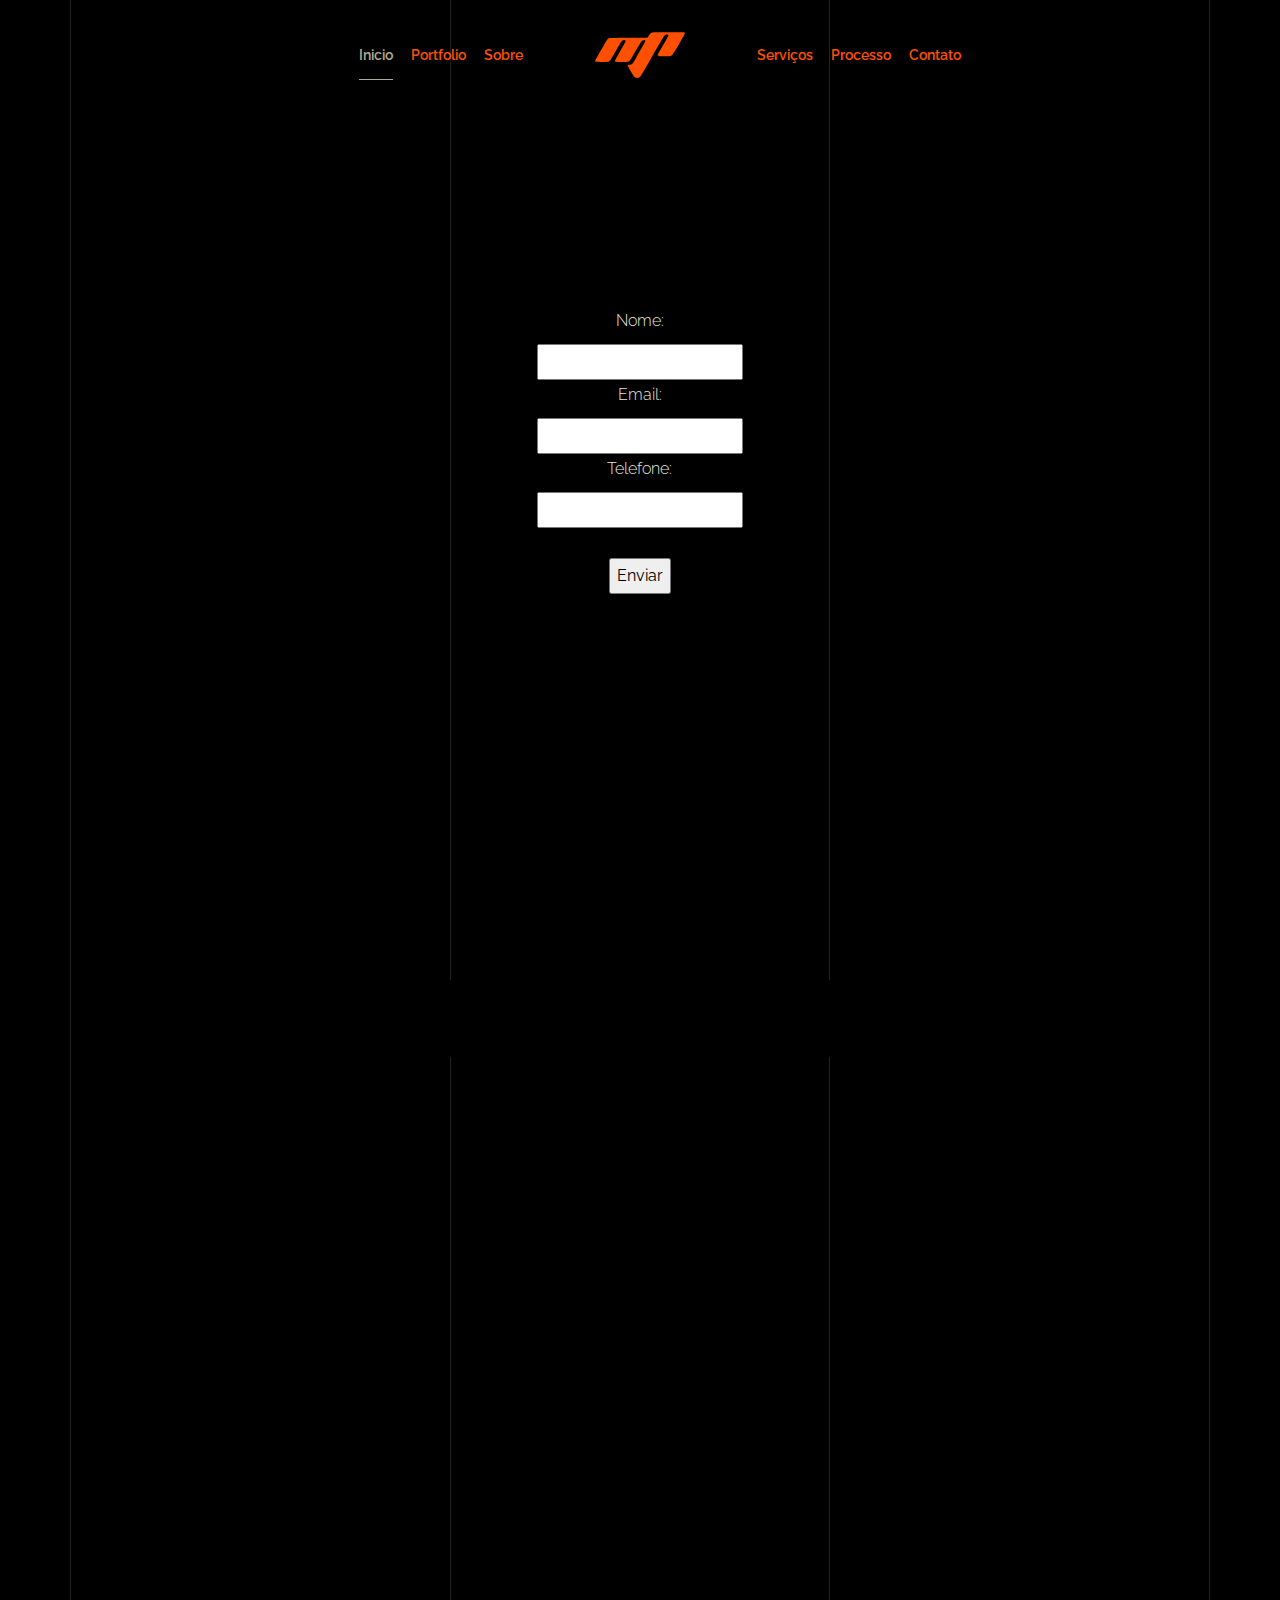
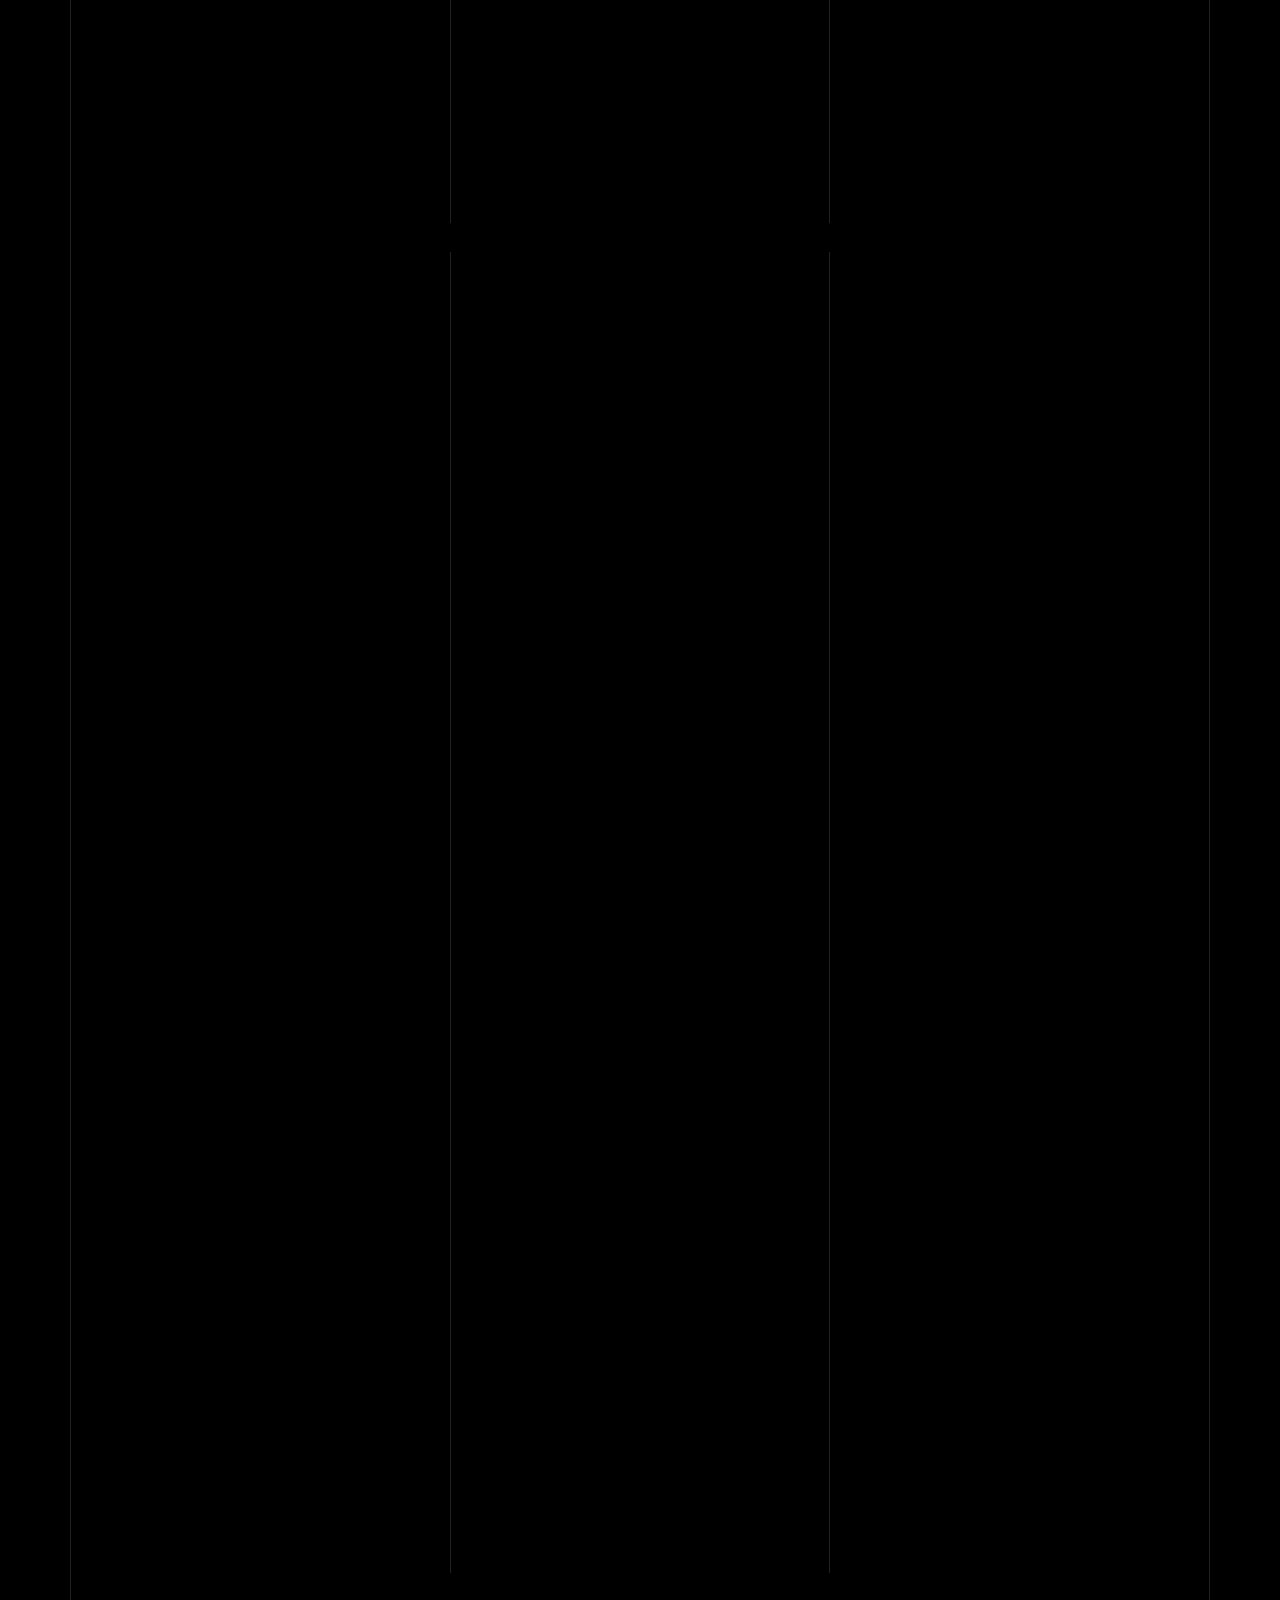
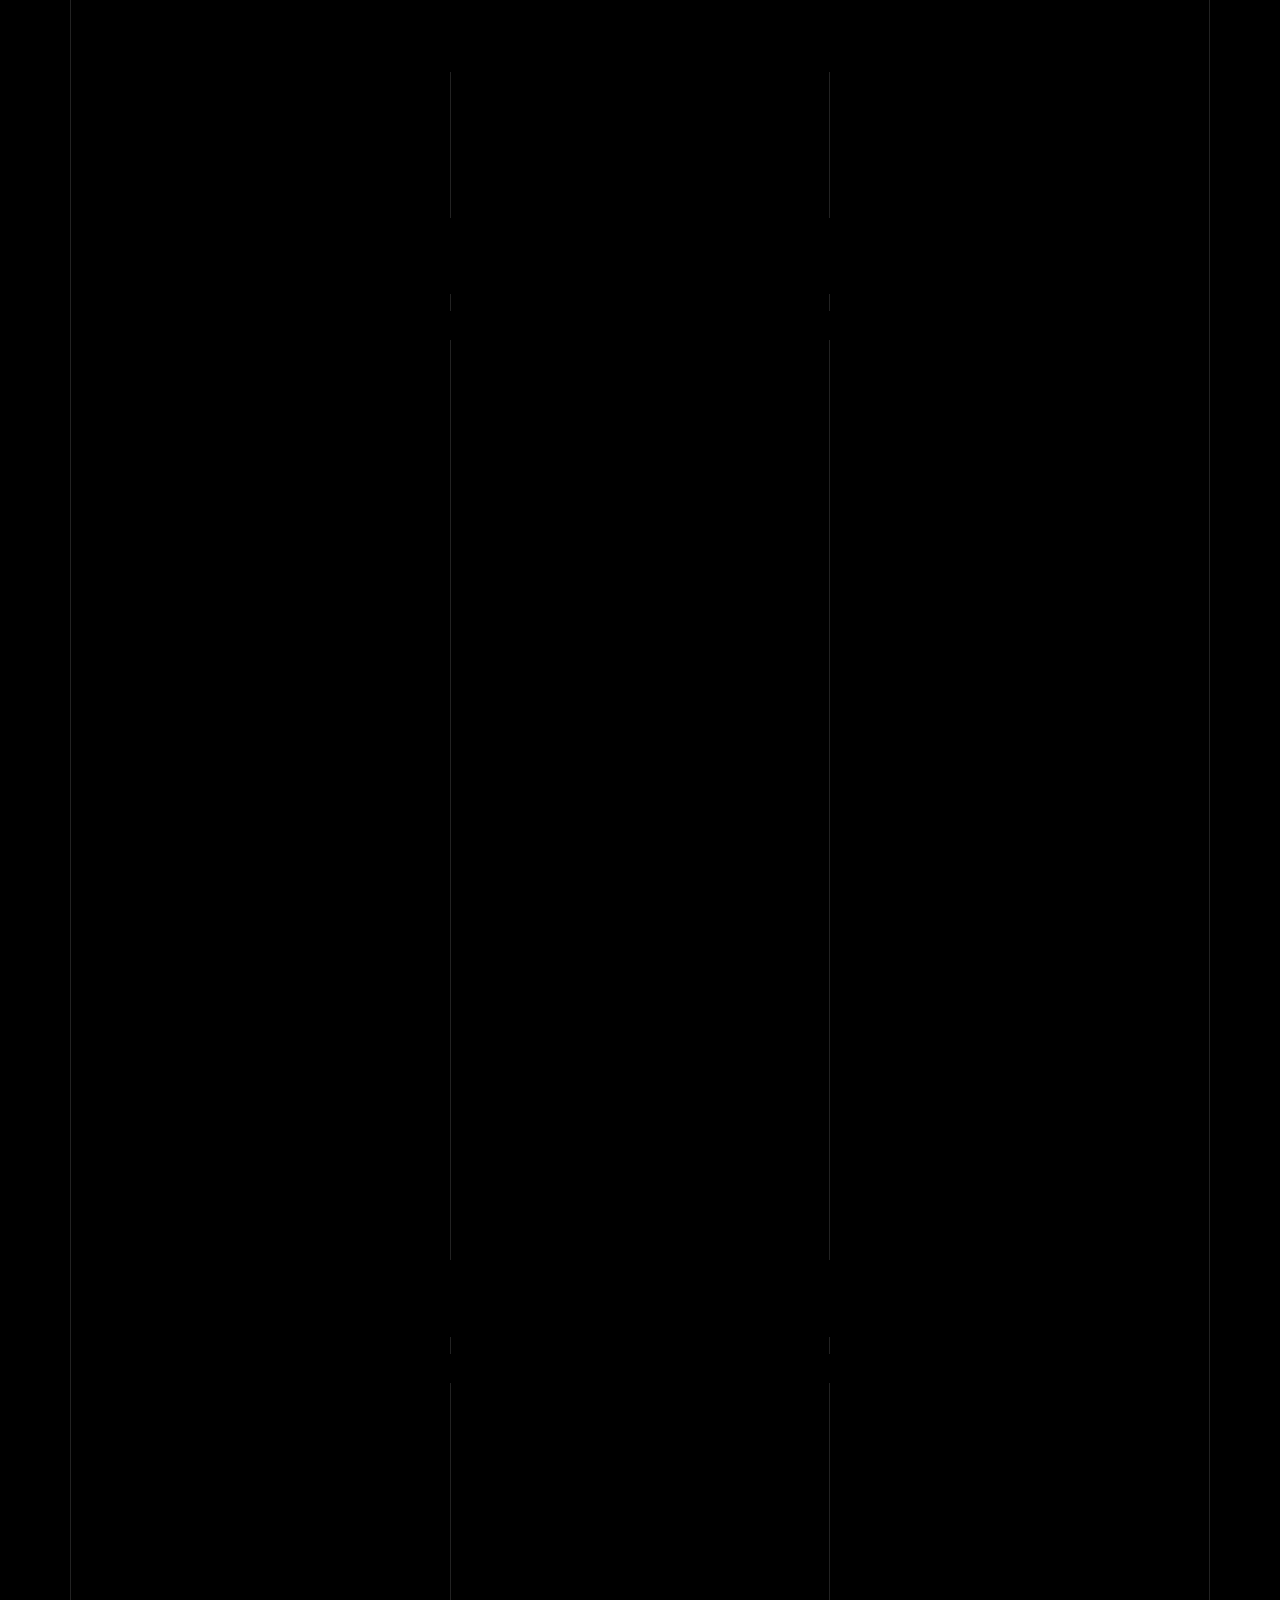
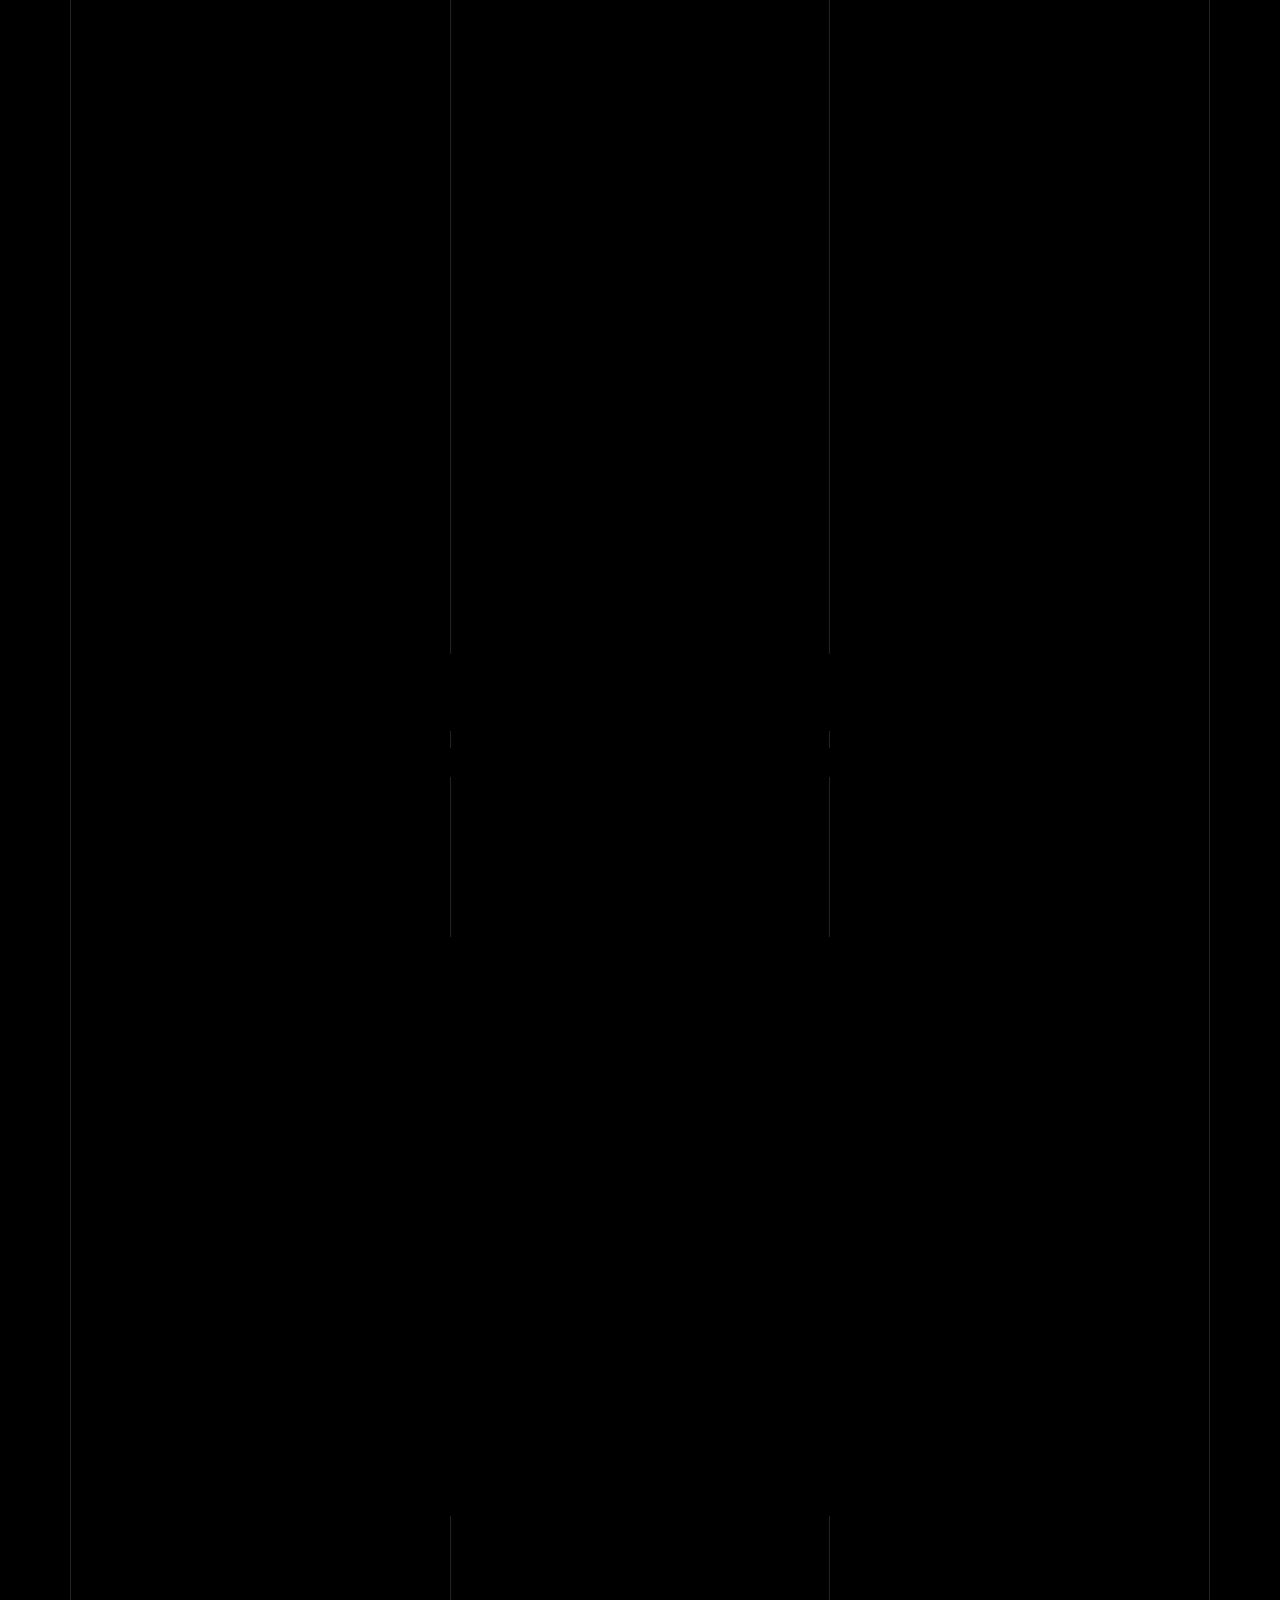
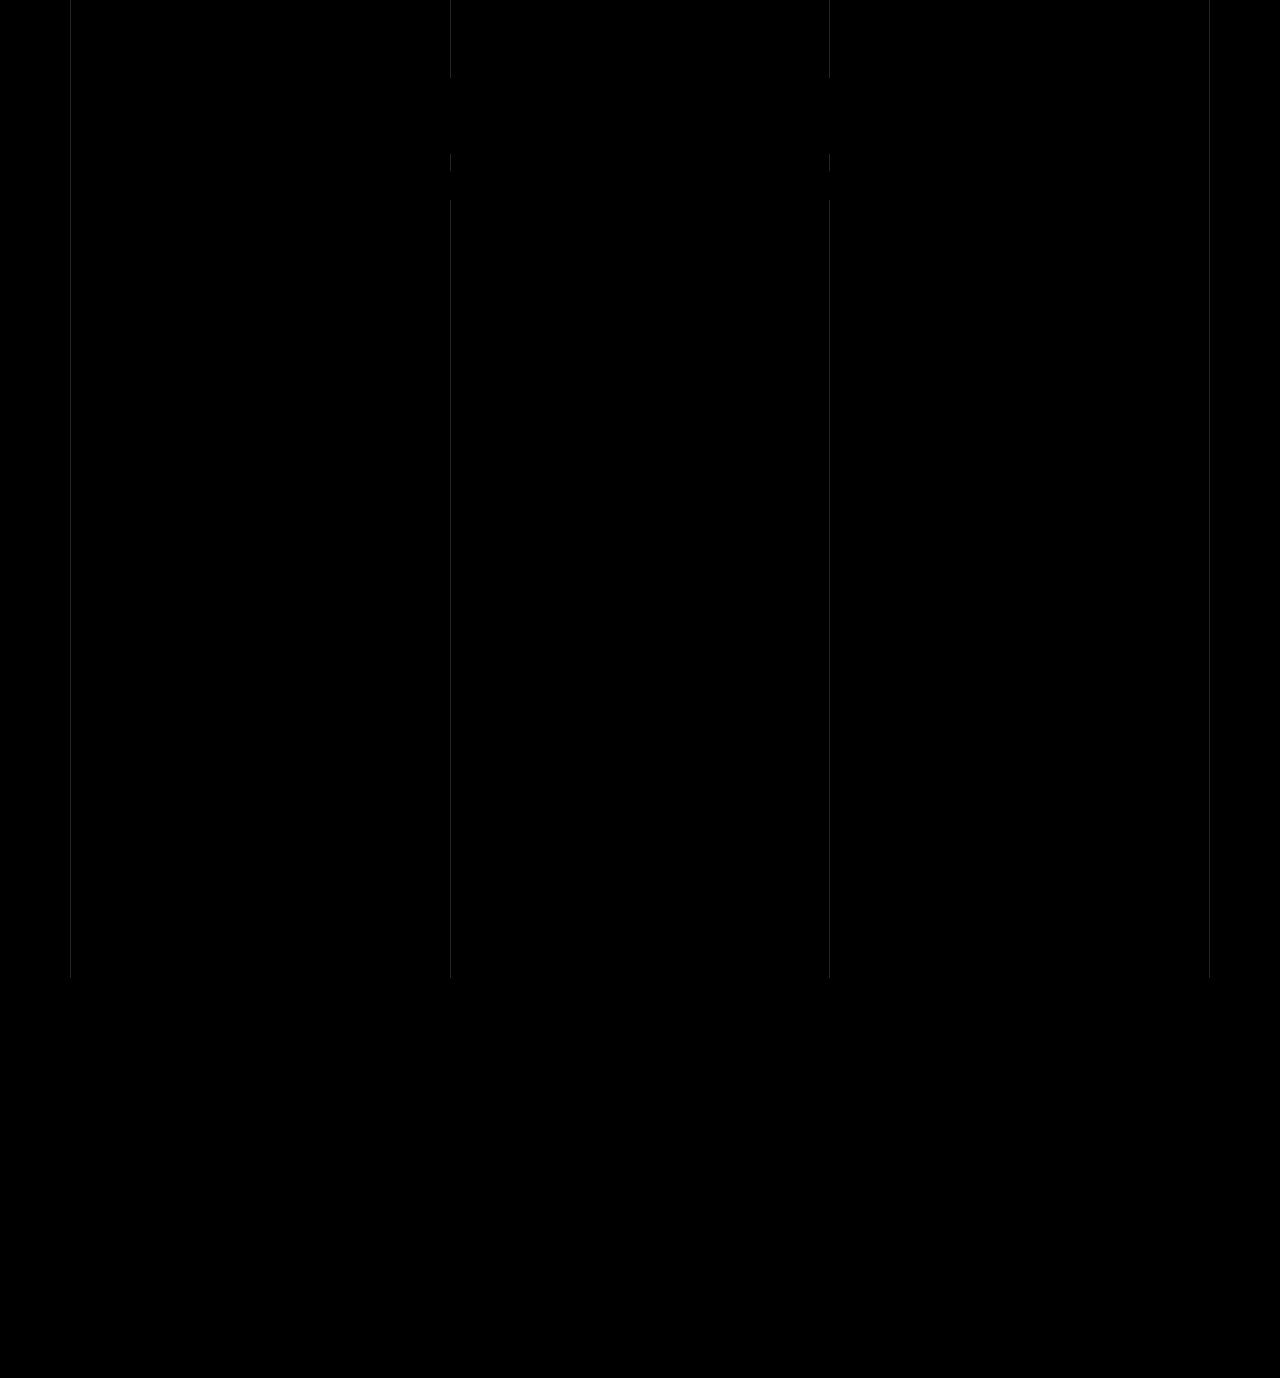
<file: contato.html>
<!doctype html>
<html lang="pt-Br">
  <head>

<!-- Google Tag Manager -->
<script>(function(w,d,s,l,i){w[l]=w[l]||[];w[l].push({'gtm.start':
new Date().getTime(),event:'gtm.js'});var f=d.getElementsByTagName(s)[0],
j=d.createElement(s),dl=l!='dataLayer'?'&l='+l:'';j.async=true;j.src=
'https://www.googletagmanager.com/gtm.js?id='+i+dl;f.parentNode.insertBefore(j,f);
})(window,document,'script','dataLayer','GTM-PRT69MM7');</script>
<!-- End Google Tag Manager -->


    <title>Marcelo Post - Web Design - Websites e Landing Pages de alta conversão</title>
    <meta charset="utf-8">
    <meta name="viewport" content="width=device-width, initial-scale=1, shrink-to-fit=no">

    <meta name="description" content="Projeto Landing Pages e Websites de conversão, gerando leads e lucro para o seu negócio">
    <meta name="keywords" content="conversão, leads, landing page, websites, site, wordpress, design, web design, marketing, marketing digital">
    <meta name="author" content="Marcelo Post">

    <link rel="stylesheet" href="css/vendor/icomoon/style.css">
    <link rel="stylesheet" href="css/vendor/owl.carousel.min.css">
    <link rel="stylesheet" href="css/vendor/animate.min.css">
    <link rel="stylesheet" href="css/vendor/aos.css">
    <link rel="stylesheet" href="css/vendor/bootstrap.min.css">
    <link rel="stylesheet" href="css/vendor/jquery.fancybox.min.css">
    
    <link rel="stylesheet" href="css/style.css">

    <link rel="icon" type="image/png" href="images/icon-mp.png">
    
	

  </head>


  <body data-spy="scroll" data-target=".site-nav-target" data-offset="200">

<!-- Google Tag Manager (noscript) -->
<noscript><iframe src="https://www.googletagmanager.com/ns.html?id=GTM-PRT69MM7"
height="0" width="0" style="display:none;visibility:hidden"></iframe></noscript>
<!-- End Google Tag Manager (noscript) -->

    <nav class="unslate_co--site-mobile-menu">
      <div class="close-wrap d-flex">
        <a href="#" class="d-flex ml-auto js-menu-toggle">
          <span class="close-label">Fechar</span>
          <div class="close-times">
            <span class="bar1"></span>
            <span class="bar2"></span>
          </div>
        </a>
      </div>
      <div class="site-mobile-inner"></div>
    </nav>


    <div class="unslate_co--site-wrap">

      <div class="unslate_co--site-inner">

        <div class="lines-wrap">
          <div class="lines-inner">
            <div class="lines"></div>
          </div>
        </div>
        <!-- FIM LINHAS BG -->
      
      <nav class="unslate_co--site-nav site-nav-target">

        <div class="container">
        
          <div class="row align-items-center justify-content-between text-left">
            <div class="col-md-5 text-right">
              <ul class="site-nav-ul js-clone-nav text-left d-none d-lg-inline-block">
                <li class="has-children">
                  <a href="#home-section" class="nav-link">Inicio</a>
                </li>
                <li><a href="#portfolio" class="nav-link">Portfolio</a></li>
                <li><a href="#sobre" class="nav-link">Sobre</a></li>
                
              </ul>
            </div>
            <div class="site-logo pos-absolute">
              <a href="index.html" class="unslate_co--site-logo">
                <img src="images/logo-marcelo-post-laranja.svg" class="lazyload logo-top-mp img-fluid" alt="Images" />
              </a>
            </div>
            <div class="col-md-5 text-right text-lg-left">
              <ul class="site-nav-ul js-clone-nav text-left d-none d-lg-inline-block">
                <li><a href="#servicos" class="nav-link">Serviços</a></li>
                <li><a href="#processo" class="nav-link">Processo</a></li>
                <li><a href="contato.html" class="nav-link">Contato</a></li>
              </ul>

              <ul class="site-nav-ul-none-onepage text-right d-inline-block d-lg-none">
                <li><a href="#" class="js-menu-toggle">Menu</a></li>
              </ul>

            </div>
          </div>
        </div>

      </nav>
      <!-- FIM MENU -->

      <div class="cover-v1 jarallax" id="home-section">
       
          <div class="container">
            <div class="row align-items-center">
                
              <div class="col-md-10 mx-auto text-center">
               <form action="/action_page.php">
  			<label for="nome">Nome:</label><br>
  			<input type="text" id="nome" name="nome"><br>
  			<label for="email">Email:</label><br>
  			<input type="text" id="email" name="email"><br>
			<label for="telefone">Telefone:</label><br>
  			<input type="text" id="telefone" name="telefone"><br><br>
  			<input type="submit" value="Enviar">
		</form> 
              </div>

            </div>
          </div>

      </div>
      <!-- FIM DESCUBRA -->

      <!-- PARA QUEM -->
      <div class="unslate_co--section" id="boas-vindas">
        <div class="container">

          <div class="section-heading-wrap text-center mb-4">
            <h2 class="heading-h2 text-center divider titulo-header"><span class="gsap-reveal">O que posso fazer por você?</span></h2>  
          </div>

          <div class="row gutter-v3">
            <div class="col-md-6 col-lg-4 mb-5">
              <div class="feature-v1" data-aos="fade-up" data-aos-delay="0">
                <h3>Para Empresas</h3>
                <p>Eu projeto interfaces web que sejam valiosas para os seus clientes, 
                  gerando engajamento e fortalecendo a presença online do seu negócio.</p>
              </div> 
            </div>
            <div class="col-md-6 col-lg-4 mb-5">
              <div class="feature-v1" data-aos="fade-up" data-aos-delay="100">
                <h3>Para Startups</h3>
                <p>Eu ajudo a identificar o problema e a projetar um MVP. 
                  Eu aconselharei sobre ferramentas e planejamento para construção da melhor 
                  solução para atingir os objetivos.</p>
              </div> 
            </div>
            <div class="col-md-6 col-lg-4 mb-5">
              <div class="feature-v1" data-aos="fade-up" data-aos-delay="200">
                <h3>Para Profissionais</h3>
                <p>Eu desenvolvo soluções de acordo com o seu projeto ou estratégia de marketing, 
                  focando em conversões de leads e vendas, apoiando campanhas de tráfego pago.</p>
              </div> 
            </div>

          </div>

          <div class="section-heading-wrap text-center mt-5 mb-5">
            <p class="gsap-reveal"><a href="https://wa.me/5541998371980?text=Quero%20mais%20informa%C3%A7%C3%B5es%20sobre%20projetos%20de%20websites" target="_blank" class="btn btn-outline-pill btn-custom-light">FALAR SOBRE UM PROJETO
              <img src="images/svg/icone-whats-app.svg" alt="Image" class="img-fluid" />
            </a></p>
          </div>

        </div>
      </div>
      <!-- PARA QUEM -->


      <!-- PORTFOLIO -->
      <div class="unslate_co--section" id="portfolio">
        <div class="container">
          
          
          <div class="relative"><div class="loader-portfolio-wrap"><div class="loader-portfolio"></div></div> </div>
          <div id="portfolio-single-holder"></div>

          <div class="portfolio-wrapper">

            <div class="section-heading-wrap text-center mb-5">
              <h2 class="heading-h2 text-center divider"><span class="gsap-reveal">Portfolio</span> 
                <strong class="gsap-reveal">Design não é apenas o que parece e o que se sente. Design é sobre como funciona."</strong></h2>  
            </div>
            
            <div id="posts" class="row gutter-isotope-item">
              <div class="item web branding col-sm-6 col-md-6 col-lg-4 isotope-mb-2">
                <a href="images/gabix-game-marcelo-post-web-full.jpg"  class="portfolio-item isotope-item gsap-reveal-img" data-fancybox="gallery" data-caption="Landing Page - Gabix Games">
                  <div class="overlay">
                    <span class="wrap-icon icon-photo2"></span>
                    <div class="portfolio-item-content">
                      <h3>Landing Page - Gabix Games</h3>
                      <p>web, landing page, vendas</p>
                    </div>
                  </div>
                  <img src="images/gabix-game-marcelo-post-web-md.png" class="lazyload  img-fluid" alt="Landing Page de Vendas - Gabix Games" />
                </a>
              </div>
              <div class="item branding packaging illustration col-sm-6 col-md-6 col-lg-4 isotope-mb-2 ">
                <a href="images/lunny-yoga-landing-page-mp-full.png"  class="portfolio-item isotope-item gsap-reveal-img" data-fancybox="gallery" data-caption="Landing Page - Lunny Yoga">
                  <div class="overlay">
                    <span class="wrap-icon icon-photo2"></span>
                    <div class="portfolio-item-content">
                      <h3>Landing Page - Lunny Yoga</h3>
                      <p>web, landing page, leads</p>
                    </div>
                  </div>
                  <img src="images/lunny-yoga-landing-page-mp-md.png" class="lazyload  img-fluid" alt="Landing Page - Lunny Yoga" />
                </a>
              </div>

              <div class="item branding packaging col-sm-6 col-md-6 col-lg-4 isotope-mb-2">
                
                <a href="images/website-riva-md.png"  class="portfolio-item isotope-item gsap-reveal-img" data-fancybox="gallery" data-caption="Website - Riva">
                  <div class="overlay">
                    <span class="wrap-icon icon-photo2"></span>
                    <div class="portfolio-item-content">
                      <h3>Website - Riva</h3>
                      <p>web, website, branding</p>
                    </div>
                  </div>
                  <img src="images/website-riva-md.png" class="lazyload  img-fluid" alt="Website Riva" />
                </a>
                
              </div>

              <div class="item web packaging col-sm-6 col-md-6 col-lg-4 isotope-mb-2">

                <a href="images/landing-page-paulo-psicologo-full.jpg"  class="portfolio-item isotope-item gsap-reveal-img" data-fancybox="gallery" data-caption="Landing Page - Paulo Cesar Psicólogo">
                  <div class="overlay">
                    <span class="wrap-icon icon-photo2"></span>
                    <div class="portfolio-item-content">
                      <h3>Landing Page - Paulo Cesar Psicólogo</h3>
                      <p>web, landing page, leads</p>
                    </div>
                  </div>
                  <img src="images/landing-page-paulo-psicologo-md.png" class="lazyload  img-fluid" alt="Landing Page - Paulo Cesar Psicólogo" />
                </a>

              </div>

              <div class="item illustration packaging col-sm-6 col-md-6 col-lg-4 isotope-mb-2">
                <a href="images/banner-nike-conceito-marcelo-post-full.png"  class="portfolio-item isotope-item gsap-reveal-img" data-fancybox="gallery" data-caption="Banner Nike - Conceito">
                  <div class="overlay">
                    <span class="wrap-icon icon-photo2"></span>
                    <div class="portfolio-item-content">
                      <h3>Banner Nike - Conceito</h3>
                      <p>gráfico, branding</p>
                    </div>
                  </div>
                  <img src="images/banner-nike-conceito-marcelo-post-md.png" class="lazyload  img-fluid" alt="Banner Nike - Conceito" />
                </a>
              </div>

              <div class="item web branding col-sm-6 col-md-6 col-lg-4 isotope-mb-2">
                <a href="images/landing-page-positivo-mp-full.jpg"  class="portfolio-item item-portrait isotope-item gsap-reveal-img " data-fancybox="gallery" data-caption="Landing Page - Positivo Educação">
                  <div class="overlay">
                    <span class="wrap-icon icon-photo2"></span>
                    <div class="portfolio-item-content">
                      <h3>Landing Page - Positivo Educação</h3>
                      <p>web, landing page, conversão, leads</p>
                    </div>
                  </div>
                  <img src="images/landing-page-positivo-mp-md.png" class="lazyload  img-fluid" alt="Landing Page - Positivo Educação" />
                </a>
              </div>

              <div class="item branding packaging col-sm-6 col-md-6 col-lg-4 isotope-mb-2">
                <a href="images/fe-conceito-design-marcelo-post-full.jpg" alt="Design Conceito - Fé" class="portfolio-item isotope-item gsap-reveal-img" data-fancybox="gallery" data-caption="Design Conceito - Fé">
                  <div class="overlay">
                    <span class="wrap-icon icon-photo2"></span>
                    <div class="portfolio-item-content">
                      <h3>Design Conceito - Fé</h3>
                      <p>gráfico, design, concept</p>
                    </div>
                  </div>
                  <img src="images/fe-conceito-design-marcelo-post-md.png" class="lazyload  img-fluid" alt="Design Conceito - Fé" />
                </a>
              </div>

            </div>
            
          </div>


        </div>
      </div>
      <!-- PORTFOLIO -->

      <!-- CARROSSEL LOGOS -->
      <div class="unslate_co--section">
        <div class="container">
          <div class="owl-carousel logo-slider">
            <div class="logo-v1 gsap-reveal">
              <img src="images/logo-google.png" alt="Image" class="img-fluid alt="Google">
            </div>
            <div class="logo-v1 gsap-reveal">
              <img src="images/logo-photoshop-mp.png" class="img-fluid" alt="Adobe Photoshop">
            </div>
            <div class="logo-v1 gsap-reveal">
              <img src="images/logo-word-press.png" class="img-fluid" alt="Wordpress">
            </div>
            <div class="logo-v1 gsap-reveal">
              <img src="images/logo-figma.png"  class="img-fluid" alt="Figma">
            </div>
            <div class="logo-v1 gsap-reveal">
              <img src="images/logo-vs-code.png"  class="img-fluid" alt="Visual Studio Code">
            </div>
            <div class="logo-v1 gsap-reveal">
              <img src="images/logo-after-effect.png"  class="img-fluid" alt="Adobe After Effect">
            </div>
          </div>
        </div>
      </div>
      <!-- CARROSSEL LOGOS -->

      <!-- SOBRE MARCELO -->
      <div class="unslate_co--section" id="sobre">
        <div class="container">
          
          <div class="section-heading-wrap text-center mb-5">
            <h2 class="heading-h2 text-center divider"><span class="gsap-reveal">Sobre o Marcelo</span> 
              <strong class="gsap-reveal">"Excelência é quando você ultrapassa o básico."</strong></h2>  
          </div>
          

          <div class="row mt-4 justify-content-between">
            <div class="col-lg-4 mb-5 mb-lg-0">
              <figure class="dotted-bg gsap-reveal-img ">
                <img src="images/marcelo-post-designer.png" alt="Marcelo Post - Designer" class="img-fluid">
              </figure>
            </div>
            <div class="col-lg-4 mt-5 pr-lg-5">
              <h3 class="mb-4 heading-h3"><span class="gsap-reveal">Vamos fazer acontecer?</span></h3>
              <p class="lead gsap-reveal">
                Olá! Sou o Marcelo Post, 43 anos, 2 filhas - amores da minha vida. 
                Pratico Corrida - 15Km até agora e progredindo. Playlists de: Rock anos 80 à Jazz e Blues.<br/><br/>

                Deus é o centro da minha vida. Todos os porquês da vida convergem Nele e para Ele.
              </p>
              <p class="lead gsap-reveal">
                  Sou Web Designer especialista na criação e desenvolvimento de Websites, Landing Pages. 
                  Aplicativos, Plataformas Web e suas variações desde 2002. <br/><br/>

                  Ajudo milhares pessoas a resolver seus problemas através do design e códigos. 
                  Esse é o meu propósito profissional no qual eu tenho prazer e orgulho 
                  de participar.
              </p>
            </div>
            <div class="col-lg-4 mt-5 pr-lg-5">
              <p class="lead gsap-reveal">
                  Tenho 24 anos de experiência com marketing e tecnologia atuando em agências de
                  marketing digital, grupos de comunicação, e-commerces e nos segmentos de B2B e B2C.<br/><br/>
                  
                  <strong class="titulo-sobre">Competências:</strong>
                  Designer, Diretor de Arte, Front-End, Gestor de Projetos 
                  e Gestor e Estrategista de Marketing, Tráfego Pago, SEO, Automação de Marketing.
              </p>
              <p class="lead gsap-reveal">
                  <strong class="titulo-sobre">Certificações:</strong>
                  <a href="images/certificados/certificado-google-mkt-digital-marcelo-post.pdf" target="_blank" class="link-mp">Google - Marketing Digital</a>
                  <a href="images/certificados/certificado-mkt-conteudo-marcelo-post.pdf" target="_blank" class="link-mp">Rockcontent - Marketing de Conteúdo</a>
                  <a href="images/certificados/certificado-cultura-organizacional-marcelo-post.pdf" target="_blank" class="link-mp">Convenia - Cultura Organizacional</a>
              </p>
              
              <p class="gsap-reveal"><a href="https://wa.me/5541998371980?text=Quero%20mais%20informa%C3%A7%C3%B5es%20sobre%20projetos%20de%20websites" target="_blank" class="btn btn-outline-pill btn-custom-light">MAIS INFORMAÇÕES
                <img src="images/svg/icone-whats-app.svg" alt="Image" class="img-fluid" />
              </a></p>
            </div>
          </div>
        </div>
      </div>
      <!-- SOBRE MARCELO -->


      <!-- SERVIÇOS -->
      <div class="unslate_co--section" id="servicos">
        <div class="container">

          <div class="section-heading-wrap text-center mb-5">
            <h2 class="heading-h2 text-center divider"><span class="gsap-reveal">Meus Serviços</span> 
              <strong class="gsap-reveal">"Não é sobre ideias. É sobre fazer as ideias acontecerem."</strong></h2>  
          </div>

          <div class="row gutter-v3">
            <div class="col-md-6 col-lg-4 mb-5">
              <div class="feature-v1" data-aos="fade-up" data-aos-delay="0">
                <div class="wrap-icon mb-5">
                  <img src="images/design-website-marcelo-post.png" alt="Websites de alta performance - Marcelo Post" width="110">
                </div>
                <h3>Website <br> de Performance</h3>
                <p>Um website profissional é essencial para sua presença online, 
                  disponível 24/7, ampliando o alcance da sua marca e transmitindo 
                  credibilidade ao seu negócio.</p>
              </div> 
            </div>
            <div class="col-md-6 col-lg-4 mb-5">
              <div class="feature-v1" data-aos="fade-up" data-aos-delay="100">
                <div class="wrap-icon mb-5">
                  <img src="images/codificacao-websites-marcelo-post.png" alt="Landing Pages de alta conversão - Marcelo Post" width="110">
                </div>
                <h3>Landig Page <br> de Alta Conversão</h3>
                <p>Uma landing Page converte visitantes em clientes com uma oferta clara e direcionada. 
                  Facilita a análise e otimização de resultados, garantindo sucesso em suas campanhas.</p>
              </div> 
            </div>
            <div class="col-md-6 col-lg-4 mb-5">
              <div class="feature-v1" data-aos="fade-up" data-aos-delay="200">
                <div class="wrap-icon mb-5">
                  <img src="images/conteudo-website-marcelo-post.png" alt="Interfaces Web - Marcelo Post" class="img-fluid" width="110">
                </div>
                <h3>Interface <br> Web</h3>
                <p>Uma interface intuitiva melhora a navegação e mantém os visitantes engajados. 
                  Ela é acessível, responsiva e reflete a identidade visual da sua marca.</p>
              </div> 
            </div>

          </div>

          <div class="section-heading-wrap text-center mt-5 mb-5">
            <p class="gsap-reveal"><a href="https://wa.me/5541998371980?text=Quero%20mais%20informa%C3%A7%C3%B5es%20sobre%20projetos%20de%20websites" target="_blank" class="btn btn-outline-pill btn-custom-light">FALAR SOBRE UM PROJETO
              <img src="images/svg/icone-whats-app.svg" alt="Whatsapp" class="img-fluid" />
            </a></p>
          </div>

        </div>
      </div>
      <!-- SERVIÇOS -->


      <!-- PROCESSO -->
      <div class="unslate_co--section section-counter" id="processo">
        <div class="container">
          <div class="section-heading-wrap text-center mb-5">
            <h2 class="heading-h2 text-center divider"><span class="gsap-reveal">Processo criativo</span> 
              <strong class="gsap-reveal">"Excelência é quando você ultrapassa o básico."</strong></h2>  
          </div>


          <div class="row pt-5">
            <div class="col-12 text-center data-aos="fade-up">
              
              <figure class="gsap-reveal processo-desktop">
                <img src="images/processo-criativo-marcelo-post.png" alt="Processo Criativo Marcelo Post" class="img-fluid">
              </figure>

              <figure class="gsap-reveal processo-mobile">
                <img src="images/processo-design-marcelo-post-mobile.png" alt="Processo Criativo Marcelo Post" class="img-fluid">
              </figure>
            
            
            </div>
          </div>
        </div>
      </div>
      <!-- PROCESSO -->


      <!-- CONTATO -->
      <div class="unslate_co--section" id="contato">
        <div class="container">
          <div class="section-heading-wrap text-center mb-5">
            <h2 class="heading-h2 text-center divider"><span class="gsap-reveal">Entre em contato</span> 
              <strong class="gsap-reveal">"Excelência é quando você ultrapassa o básico."</strong></h2>  
          </div>


          <div class="row justify-content-between">
            
            <div class="col-md-6">  
              <iframe src="https://links.collect.chat/669ed5163e99425e992deaeb"  width="100%" height="600" frameBorder="0"></iframe><script async type="text/javascript" src="https://collectcdn.com/embed.js"></script>              
            </div>

            <div class="col-md-4">
              <div class="contact-info-v1">
                <div class="gsap-reveal d-block">
                  <h3 class="mb-4 heading-h3">Vamos conversar?</h3>
                  <p class="lead">
                    Tire suas dúvidas, compartilhe ideias, sonhos e objetivos. 
                    Eu acredito no potencial do seu negócio.
                  </p>
                </div>
                <div class="gsap-reveal d-block">
                  <span class="d-block contact-info-label">Social</span>
                  <a href="#" class="contact-info-val"><i class="icon-instagram"></i></a>
                  <a href="https://wa.me/5541998371980?text=Quero%20mais%20informa%C3%A7%C3%B5es%20sobre%20projetos%20de%20websites" target="_blank" class="contact-info-val"><i class="icon-whatsapp"></i></a>
                </div>
                <div class="gsap-reveal d-block">
                  <span class="d-block contact-info-label">Local</span>
                  <p class="lead">
                    Curitiba - Paraná - Brasil
                  </p>
                </div>
              </div>
            </div>

          </div>
        </div>
      </div>
      </div>
      <!-- CONTATO -->

      <!-- RODAPÉ -->
      <footer class="unslate_co--footer unslate_co--section">
        <div class="container">
          <div class="row justify-content-center">
            <div class="col-md-7">
              
              <div class="footer-site-logo"><a href="#"><img src="images/logo-marcelo-post-pb.svg" class="lazyload logo-footer-mp img-fluid" alt="Marcelo Post Web Designer" /></a></div>
              <h4 class="site-copyright">
                Marcelo Post — Web Designer             
              </h4>
              <p class="site-copyright">
               Feito com gratidão 
                  <img src="images/cruz-pb.png" alt="Deus é bom!" class="img-fluid"> Deus             
              </p>
            </div>
          </div>
        </div>
      </footer>
      <!-- RODAPÉ -->
      
    </div>

    
    <!-- CARREGANDO -->
    <div id="unslate_co--overlayer"></div>
    <div class="site-loader-wrap">
      <div class="site-loader"></div>
    </div>

    <script src="js/scripts-dist.js"></script>
    <script src="js/main.js"></script>

  </body>
</html>
</file>
<file: css/vendor/icomoon/style.css>
@font-face {
  font-family: 'icomoon';
  src:  url('fonts/icomoon.eot?10si43');
  src:  url('fonts/icomoon.eot?10si43#iefix') format('embedded-opentype'),
    url('fonts/icomoon.ttf?10si43') format('truetype'),
    url('fonts/icomoon.woff?10si43') format('woff'),
    url('fonts/icomoon.svg?10si43#icomoon') format('svg');
  font-weight: normal;
  font-style: normal;
}

[class^="icon-"], [class*=" icon-"] {
  /* use !important to prevent issues with browser extensions that change fonts */
  font-family: 'icomoon' !important;
  speak: none;
  font-style: normal;
  font-weight: normal;
  font-variant: normal;
  text-transform: none;
  line-height: 1;

  /* Better Font Rendering =========== */
  -webkit-font-smoothing: antialiased;
  -moz-osx-font-smoothing: grayscale;
}

.icon-asterisk:before {
  content: "\f069";
}
.icon-plus:before {
  content: "\f067";
}
.icon-question:before {
  content: "\f128";
}
.icon-minus:before {
  content: "\f068";
}
.icon-glass:before {
  content: "\f000";
}
.icon-music:before {
  content: "\f001";
}
.icon-search:before {
  content: "\f002";
}
.icon-envelope-o:before {
  content: "\f003";
}
.icon-heart:before {
  content: "\f004";
}
.icon-star:before {
  content: "\f005";
}
.icon-star-o:before {
  content: "\f006";
}
.icon-user:before {
  content: "\f007";
}
.icon-film:before {
  content: "\f008";
}
.icon-th-large:before {
  content: "\f009";
}
.icon-th:before {
  content: "\f00a";
}
.icon-th-list:before {
  content: "\f00b";
}
.icon-check:before {
  content: "\f00c";
}
.icon-close:before {
  content: "\f00d";
}
.icon-remove:before {
  content: "\f00d";
}
.icon-times:before {
  content: "\f00d";
}
.icon-search-plus:before {
  content: "\f00e";
}
.icon-search-minus:before {
  content: "\f010";
}
.icon-power-off:before {
  content: "\f011";
}
.icon-signal:before {
  content: "\f012";
}
.icon-cog:before {
  content: "\f013";
}
.icon-gear:before {
  content: "\f013";
}
.icon-trash-o:before {
  content: "\f014";
}
.icon-home:before {
  content: "\f015";
}
.icon-file-o:before {
  content: "\f016";
}
.icon-clock-o:before {
  content: "\f017";
}
.icon-road:before {
  content: "\f018";
}
.icon-download:before {
  content: "\f019";
}
.icon-arrow-circle-o-down:before {
  content: "\f01a";
}
.icon-arrow-circle-o-up:before {
  content: "\f01b";
}
.icon-inbox:before {
  content: "\f01c";
}
.icon-play-circle-o:before {
  content: "\f01d";
}
.icon-repeat:before {
  content: "\f01e";
}
.icon-rotate-right:before {
  content: "\f01e";
}
.icon-refresh:before {
  content: "\f021";
}
.icon-list-alt:before {
  content: "\f022";
}
.icon-lock:before {
  content: "\f023";
}
.icon-flag:before {
  content: "\f024";
}
.icon-headphones:before {
  content: "\f025";
}
.icon-volume-off:before {
  content: "\f026";
}
.icon-volume-down:before {
  content: "\f027";
}
.icon-volume-up:before {
  content: "\f028";
}
.icon-qrcode:before {
  content: "\f029";
}
.icon-barcode:before {
  content: "\f02a";
}
.icon-tag:before {
  content: "\f02b";
}
.icon-tags:before {
  content: "\f02c";
}
.icon-book:before {
  content: "\f02d";
}
.icon-bookmark:before {
  content: "\f02e";
}
.icon-print:before {
  content: "\f02f";
}
.icon-camera:before {
  content: "\f030";
}
.icon-font:before {
  content: "\f031";
}
.icon-bold:before {
  content: "\f032";
}
.icon-italic:before {
  content: "\f033";
}
.icon-text-height:before {
  content: "\f034";
}
.icon-text-width:before {
  content: "\f035";
}
.icon-align-left:before {
  content: "\f036";
}
.icon-align-center:before {
  content: "\f037";
}
.icon-align-right:before {
  content: "\f038";
}
.icon-align-justify:before {
  content: "\f039";
}
.icon-list:before {
  content: "\f03a";
}
.icon-dedent:before {
  content: "\f03b";
}
.icon-outdent:before {
  content: "\f03b";
}
.icon-indent:before {
  content: "\f03c";
}
.icon-video-camera:before {
  content: "\f03d";
}
.icon-image:before {
  content: "\f03e";
}
.icon-photo:before {
  content: "\f03e";
}
.icon-picture-o:before {
  content: "\f03e";
}
.icon-pencil:before {
  content: "\f040";
}
.icon-map-marker:before {
  content: "\f041";
}
.icon-adjust:before {
  content: "\f042";
}
.icon-tint:before {
  content: "\f043";
}
.icon-edit:before {
  content: "\f044";
}
.icon-pencil-square-o:before {
  content: "\f044";
}
.icon-share-square-o:before {
  content: "\f045";
}
.icon-check-square-o:before {
  content: "\f046";
}
.icon-arrows:before {
  content: "\f047";
}
.icon-step-backward:before {
  content: "\f048";
}
.icon-fast-backward:before {
  content: "\f049";
}
.icon-backward:before {
  content: "\f04a";
}
.icon-play:before {
  content: "\f04b";
}
.icon-pause:before {
  content: "\f04c";
}
.icon-stop:before {
  content: "\f04d";
}
.icon-forward:before {
  content: "\f04e";
}
.icon-fast-forward:before {
  content: "\f050";
}
.icon-step-forward:before {
  content: "\f051";
}
.icon-eject:before {
  content: "\f052";
}
.icon-chevron-left:before {
  content: "\f053";
}
.icon-chevron-right:before {
  content: "\f054";
}
.icon-plus-circle:before {
  content: "\f055";
}
.icon-minus-circle:before {
  content: "\f056";
}
.icon-times-circle:before {
  content: "\f057";
}
.icon-check-circle:before {
  content: "\f058";
}
.icon-question-circle:before {
  content: "\f059";
}
.icon-info-circle:before {
  content: "\f05a";
}
.icon-crosshairs:before {
  content: "\f05b";
}
.icon-times-circle-o:before {
  content: "\f05c";
}
.icon-check-circle-o:before {
  content: "\f05d";
}
.icon-ban:before {
  content: "\f05e";
}
.icon-arrow-left:before {
  content: "\f060";
}
.icon-arrow-right:before {
  content: "\f061";
}
.icon-arrow-up:before {
  content: "\f062";
}
.icon-arrow-down:before {
  content: "\f063";
}
.icon-mail-forward:before {
  content: "\f064";
}
.icon-share:before {
  content: "\f064";
}
.icon-expand:before {
  content: "\f065";
}
.icon-compress:before {
  content: "\f066";
}
.icon-exclamation-circle:before {
  content: "\f06a";
}
.icon-gift:before {
  content: "\f06b";
}
.icon-leaf:before {
  content: "\f06c";
}
.icon-fire:before {
  content: "\f06d";
}
.icon-eye:before {
  content: "\f06e";
}
.icon-eye-slash:before {
  content: "\f070";
}
.icon-exclamation-triangle:before {
  content: "\f071";
}
.icon-warning:before {
  content: "\f071";
}
.icon-plane:before {
  content: "\f072";
}
.icon-calendar:before {
  content: "\f073";
}
.icon-random:before {
  content: "\f074";
}
.icon-comment:before {
  content: "\f075";
}
.icon-magnet:before {
  content: "\f076";
}
.icon-chevron-up:before {
  content: "\f077";
}
.icon-chevron-down:before {
  content: "\f078";
}
.icon-retweet:before {
  content: "\f079";
}
.icon-shopping-cart:before {
  content: "\f07a";
}
.icon-folder:before {
  content: "\f07b";
}
.icon-folder-open:before {
  content: "\f07c";
}
.icon-arrows-v:before {
  content: "\f07d";
}
.icon-arrows-h:before {
  content: "\f07e";
}
.icon-bar-chart:before {
  content: "\f080";
}
.icon-bar-chart-o:before {
  content: "\f080";
}
.icon-twitter-square:before {
  content: "\f081";
}
.icon-facebook-square:before {
  content: "\f082";
}
.icon-camera-retro:before {
  content: "\f083";
}
.icon-key:before {
  content: "\f084";
}
.icon-cogs:before {
  content: "\f085";
}
.icon-gears:before {
  content: "\f085";
}
.icon-comments:before {
  content: "\f086";
}
.icon-thumbs-o-up:before {
  content: "\f087";
}
.icon-thumbs-o-down:before {
  content: "\f088";
}
.icon-star-half:before {
  content: "\f089";
}
.icon-heart-o:before {
  content: "\f08a";
}
.icon-sign-out:before {
  content: "\f08b";
}
.icon-linkedin-square:before {
  content: "\f08c";
}
.icon-thumb-tack:before {
  content: "\f08d";
}
.icon-external-link:before {
  content: "\f08e";
}
.icon-sign-in:before {
  content: "\f090";
}
.icon-trophy:before {
  content: "\f091";
}
.icon-github-square:before {
  content: "\f092";
}
.icon-upload:before {
  content: "\f093";
}
.icon-lemon-o:before {
  content: "\f094";
}
.icon-phone:before {
  content: "\f095";
}
.icon-square-o:before {
  content: "\f096";
}
.icon-bookmark-o:before {
  content: "\f097";
}
.icon-phone-square:before {
  content: "\f098";
}
.icon-twitter:before {
  content: "\f099";
}
.icon-facebook:before {
  content: "\f09a";
}
.icon-facebook-f:before {
  content: "\f09a";
}
.icon-github:before {
  content: "\f09b";
}
.icon-unlock:before {
  content: "\f09c";
}
.icon-credit-card:before {
  content: "\f09d";
}
.icon-feed:before {
  content: "\f09e";
}
.icon-rss:before {
  content: "\f09e";
}
.icon-hdd-o:before {
  content: "\f0a0";
}
.icon-bullhorn:before {
  content: "\f0a1";
}
.icon-bell-o:before {
  content: "\f0a2";
}
.icon-certificate:before {
  content: "\f0a3";
}
.icon-hand-o-right:before {
  content: "\f0a4";
}
.icon-hand-o-left:before {
  content: "\f0a5";
}
.icon-hand-o-up:before {
  content: "\f0a6";
}
.icon-hand-o-down:before {
  content: "\f0a7";
}
.icon-arrow-circle-left:before {
  content: "\f0a8";
}
.icon-arrow-circle-right:before {
  content: "\f0a9";
}
.icon-arrow-circle-up:before {
  content: "\f0aa";
}
.icon-arrow-circle-down:before {
  content: "\f0ab";
}
.icon-globe:before {
  content: "\f0ac";
}
.icon-wrench:before {
  content: "\f0ad";
}
.icon-tasks:before {
  content: "\f0ae";
}
.icon-filter:before {
  content: "\f0b0";
}
.icon-briefcase:before {
  content: "\f0b1";
}
.icon-arrows-alt:before {
  content: "\f0b2";
}
.icon-group:before {
  content: "\f0c0";
}
.icon-users:before {
  content: "\f0c0";
}
.icon-chain:before {
  content: "\f0c1";
}
.icon-link:before {
  content: "\f0c1";
}
.icon-cloud:before {
  content: "\f0c2";
}
.icon-flask:before {
  content: "\f0c3";
}
.icon-cut:before {
  content: "\f0c4";
}
.icon-scissors:before {
  content: "\f0c4";
}
.icon-copy:before {
  content: "\f0c5";
}
.icon-files-o:before {
  content: "\f0c5";
}
.icon-paperclip:before {
  content: "\f0c6";
}
.icon-floppy-o:before {
  content: "\f0c7";
}
.icon-save:before {
  content: "\f0c7";
}
.icon-square:before {
  content: "\f0c8";
}
.icon-bars:before {
  content: "\f0c9";
}
.icon-navicon:before {
  content: "\f0c9";
}
.icon-reorder:before {
  content: "\f0c9";
}
.icon-list-ul:before {
  content: "\f0ca";
}
.icon-list-ol:before {
  content: "\f0cb";
}
.icon-strikethrough:before {
  content: "\f0cc";
}
.icon-underline:before {
  content: "\f0cd";
}
.icon-table:before {
  content: "\f0ce";
}
.icon-magic:before {
  content: "\f0d0";
}
.icon-truck:before {
  content: "\f0d1";
}
.icon-pinterest:before {
  content: "\f0d2";
}
.icon-pinterest-square:before {
  content: "\f0d3";
}
.icon-google-plus-square:before {
  content: "\f0d4";
}
.icon-google-plus:before {
  content: "\f0d5";
}
.icon-money:before {
  content: "\f0d6";
}
.icon-caret-down:before {
  content: "\f0d7";
}
.icon-caret-up:before {
  content: "\f0d8";
}
.icon-caret-left:before {
  content: "\f0d9";
}
.icon-caret-right:before {
  content: "\f0da";
}
.icon-columns:before {
  content: "\f0db";
}
.icon-sort:before {
  content: "\f0dc";
}
.icon-unsorted:before {
  content: "\f0dc";
}
.icon-sort-desc:before {
  content: "\f0dd";
}
.icon-sort-down:before {
  content: "\f0dd";
}
.icon-sort-asc:before {
  content: "\f0de";
}
.icon-sort-up:before {
  content: "\f0de";
}
.icon-envelope:before {
  content: "\f0e0";
}
.icon-linkedin:before {
  content: "\f0e1";
}
.icon-rotate-left:before {
  content: "\f0e2";
}
.icon-undo:before {
  content: "\f0e2";
}
.icon-gavel:before {
  content: "\f0e3";
}
.icon-legal:before {
  content: "\f0e3";
}
.icon-dashboard:before {
  content: "\f0e4";
}
.icon-tachometer:before {
  content: "\f0e4";
}
.icon-comment-o:before {
  content: "\f0e5";
}
.icon-comments-o:before {
  content: "\f0e6";
}
.icon-bolt:before {
  content: "\f0e7";
}
.icon-flash:before {
  content: "\f0e7";
}
.icon-sitemap:before {
  content: "\f0e8";
}
.icon-umbrella:before {
  content: "\f0e9";
}
.icon-clipboard:before {
  content: "\f0ea";
}
.icon-paste:before {
  content: "\f0ea";
}
.icon-lightbulb-o:before {
  content: "\f0eb";
}
.icon-exchange:before {
  content: "\f0ec";
}
.icon-cloud-download:before {
  content: "\f0ed";
}
.icon-cloud-upload:before {
  content: "\f0ee";
}
.icon-user-md:before {
  content: "\f0f0";
}
.icon-stethoscope:before {
  content: "\f0f1";
}
.icon-suitcase:before {
  content: "\f0f2";
}
.icon-bell:before {
  content: "\f0f3";
}
.icon-coffee:before {
  content: "\f0f4";
}
.icon-cutlery:before {
  content: "\f0f5";
}
.icon-file-text-o:before {
  content: "\f0f6";
}
.icon-building-o:before {
  content: "\f0f7";
}
.icon-hospital-o:before {
  content: "\f0f8";
}
.icon-ambulance:before {
  content: "\f0f9";
}
.icon-medkit:before {
  content: "\f0fa";
}
.icon-fighter-jet:before {
  content: "\f0fb";
}
.icon-beer:before {
  content: "\f0fc";
}
.icon-h-square:before {
  content: "\f0fd";
}
.icon-plus-square:before {
  content: "\f0fe";
}
.icon-angle-double-left:before {
  content: "\f100";
}
.icon-angle-double-right:before {
  content: "\f101";
}
.icon-angle-double-up:before {
  content: "\f102";
}
.icon-angle-double-down:before {
  content: "\f103";
}
.icon-angle-left:before {
  content: "\f104";
}
.icon-angle-right:before {
  content: "\f105";
}
.icon-angle-up:before {
  content: "\f106";
}
.icon-angle-down:before {
  content: "\f107";
}
.icon-desktop:before {
  content: "\f108";
}
.icon-laptop:before {
  content: "\f109";
}
.icon-tablet:before {
  content: "\f10a";
}
.icon-mobile:before {
  content: "\f10b";
}
.icon-mobile-phone:before {
  content: "\f10b";
}
.icon-circle-o:before {
  content: "\f10c";
}
.icon-quote-left:before {
  content: "\f10d";
}
.icon-quote-right:before {
  content: "\f10e";
}
.icon-spinner:before {
  content: "\f110";
}
.icon-circle:before {
  content: "\f111";
}
.icon-mail-reply:before {
  content: "\f112";
}
.icon-reply:before {
  content: "\f112";
}
.icon-github-alt:before {
  content: "\f113";
}
.icon-folder-o:before {
  content: "\f114";
}
.icon-folder-open-o:before {
  content: "\f115";
}
.icon-smile-o:before {
  content: "\f118";
}
.icon-frown-o:before {
  content: "\f119";
}
.icon-meh-o:before {
  content: "\f11a";
}
.icon-gamepad:before {
  content: "\f11b";
}
.icon-keyboard-o:before {
  content: "\f11c";
}
.icon-flag-o:before {
  content: "\f11d";
}
.icon-flag-checkered:before {
  content: "\f11e";
}
.icon-terminal:before {
  content: "\f120";
}
.icon-code:before {
  content: "\f121";
}
.icon-mail-reply-all:before {
  content: "\f122";
}
.icon-reply-all:before {
  content: "\f122";
}
.icon-star-half-empty:before {
  content: "\f123";
}
.icon-star-half-full:before {
  content: "\f123";
}
.icon-star-half-o:before {
  content: "\f123";
}
.icon-location-arrow:before {
  content: "\f124";
}
.icon-crop:before {
  content: "\f125";
}
.icon-code-fork:before {
  content: "\f126";
}
.icon-chain-broken:before {
  content: "\f127";
}
.icon-unlink:before {
  content: "\f127";
}
.icon-info:before {
  content: "\f129";
}
.icon-exclamation:before {
  content: "\f12a";
}
.icon-superscript:before {
  content: "\f12b";
}
.icon-subscript:before {
  content: "\f12c";
}
.icon-eraser:before {
  content: "\f12d";
}
.icon-puzzle-piece:before {
  content: "\f12e";
}
.icon-microphone:before {
  content: "\f130";
}
.icon-microphone-slash:before {
  content: "\f131";
}
.icon-shield:before {
  content: "\f132";
}
.icon-calendar-o:before {
  content: "\f133";
}
.icon-fire-extinguisher:before {
  content: "\f134";
}
.icon-rocket:before {
  content: "\f135";
}
.icon-maxcdn:before {
  content: "\f136";
}
.icon-chevron-circle-left:before {
  content: "\f137";
}
.icon-chevron-circle-right:before {
  content: "\f138";
}
.icon-chevron-circle-up:before {
  content: "\f139";
}
.icon-chevron-circle-down:before {
  content: "\f13a";
}
.icon-html5:before {
  content: "\f13b";
}
.icon-css3:before {
  content: "\f13c";
}
.icon-anchor:before {
  content: "\f13d";
}
.icon-unlock-alt:before {
  content: "\f13e";
}
.icon-bullseye:before {
  content: "\f140";
}
.icon-ellipsis-h:before {
  content: "\f141";
}
.icon-ellipsis-v:before {
  content: "\f142";
}
.icon-rss-square:before {
  content: "\f143";
}
.icon-play-circle:before {
  content: "\f144";
}
.icon-ticket:before {
  content: "\f145";
}
.icon-minus-square:before {
  content: "\f146";
}
.icon-minus-square-o:before {
  content: "\f147";
}
.icon-level-up:before {
  content: "\f148";
}
.icon-level-down:before {
  content: "\f149";
}
.icon-check-square:before {
  content: "\f14a";
}
.icon-pencil-square:before {
  content: "\f14b";
}
.icon-external-link-square:before {
  content: "\f14c";
}
.icon-share-square:before {
  content: "\f14d";
}
.icon-compass:before {
  content: "\f14e";
}
.icon-caret-square-o-down:before {
  content: "\f150";
}
.icon-toggle-down:before {
  content: "\f150";
}
.icon-caret-square-o-up:before {
  content: "\f151";
}
.icon-toggle-up:before {
  content: "\f151";
}
.icon-caret-square-o-right:before {
  content: "\f152";
}
.icon-toggle-right:before {
  content: "\f152";
}
.icon-eur:before {
  content: "\f153";
}
.icon-euro:before {
  content: "\f153";
}
.icon-gbp:before {
  content: "\f154";
}
.icon-dollar:before {
  content: "\f155";
}
.icon-usd:before {
  content: "\f155";
}
.icon-inr:before {
  content: "\f156";
}
.icon-rupee:before {
  content: "\f156";
}
.icon-cny:before {
  content: "\f157";
}
.icon-jpy:before {
  content: "\f157";
}
.icon-rmb:before {
  content: "\f157";
}
.icon-yen:before {
  content: "\f157";
}
.icon-rouble:before {
  content: "\f158";
}
.icon-rub:before {
  content: "\f158";
}
.icon-ruble:before {
  content: "\f158";
}
.icon-krw:before {
  content: "\f159";
}
.icon-won:before {
  content: "\f159";
}
.icon-bitcoin:before {
  content: "\f15a";
}
.icon-btc:before {
  content: "\f15a";
}
.icon-file:before {
  content: "\f15b";
}
.icon-file-text:before {
  content: "\f15c";
}
.icon-sort-alpha-asc:before {
  content: "\f15d";
}
.icon-sort-alpha-desc:before {
  content: "\f15e";
}
.icon-sort-amount-asc:before {
  content: "\f160";
}
.icon-sort-amount-desc:before {
  content: "\f161";
}
.icon-sort-numeric-asc:before {
  content: "\f162";
}
.icon-sort-numeric-desc:before {
  content: "\f163";
}
.icon-thumbs-up:before {
  content: "\f164";
}
.icon-thumbs-down:before {
  content: "\f165";
}
.icon-youtube-square:before {
  content: "\f166";
}
.icon-youtube:before {
  content: "\f167";
}
.icon-xing:before {
  content: "\f168";
}
.icon-xing-square:before {
  content: "\f169";
}
.icon-youtube-play:before {
  content: "\f16a";
}
.icon-dropbox:before {
  content: "\f16b";
}
.icon-stack-overflow:before {
  content: "\f16c";
}
.icon-instagram:before {
  content: "\f16d";
}
.icon-flickr:before {
  content: "\f16e";
}
.icon-adn:before {
  content: "\f170";
}
.icon-bitbucket:before {
  content: "\f171";
}
.icon-bitbucket-square:before {
  content: "\f172";
}
.icon-tumblr:before {
  content: "\f173";
}
.icon-tumblr-square:before {
  content: "\f174";
}
.icon-long-arrow-down:before {
  content: "\f175";
}
.icon-long-arrow-up:before {
  content: "\f176";
}
.icon-long-arrow-left:before {
  content: "\f177";
}
.icon-long-arrow-right:before {
  content: "\f178";
}
.icon-apple:before {
  content: "\f179";
}
.icon-windows:before {
  content: "\f17a";
}
.icon-android:before {
  content: "\f17b";
}
.icon-linux:before {
  content: "\f17c";
}
.icon-dribbble:before {
  content: "\f17d";
}
.icon-skype:before {
  content: "\f17e";
}
.icon-foursquare:before {
  content: "\f180";
}
.icon-trello:before {
  content: "\f181";
}
.icon-female:before {
  content: "\f182";
}
.icon-male:before {
  content: "\f183";
}
.icon-gittip:before {
  content: "\f184";
}
.icon-gratipay:before {
  content: "\f184";
}
.icon-sun-o:before {
  content: "\f185";
}
.icon-moon-o:before {
  content: "\f186";
}
.icon-archive:before {
  content: "\f187";
}
.icon-bug:before {
  content: "\f188";
}
.icon-vk:before {
  content: "\f189";
}
.icon-weibo:before {
  content: "\f18a";
}
.icon-renren:before {
  content: "\f18b";
}
.icon-pagelines:before {
  content: "\f18c";
}
.icon-stack-exchange:before {
  content: "\f18d";
}
.icon-arrow-circle-o-right:before {
  content: "\f18e";
}
.icon-arrow-circle-o-left:before {
  content: "\f190";
}
.icon-caret-square-o-left:before {
  content: "\f191";
}
.icon-toggle-left:before {
  content: "\f191";
}
.icon-dot-circle-o:before {
  content: "\f192";
}
.icon-wheelchair:before {
  content: "\f193";
}
.icon-vimeo-square:before {
  content: "\f194";
}
.icon-try:before {
  content: "\f195";
}
.icon-turkish-lira:before {
  content: "\f195";
}
.icon-plus-square-o:before {
  content: "\f196";
}
.icon-space-shuttle:before {
  content: "\f197";
}
.icon-slack:before {
  content: "\f198";
}
.icon-envelope-square:before {
  content: "\f199";
}
.icon-wordpress:before {
  content: "\f19a";
}
.icon-openid:before {
  content: "\f19b";
}
.icon-bank:before {
  content: "\f19c";
}
.icon-institution:before {
  content: "\f19c";
}
.icon-university:before {
  content: "\f19c";
}
.icon-graduation-cap:before {
  content: "\f19d";
}
.icon-mortar-board:before {
  content: "\f19d";
}
.icon-yahoo:before {
  content: "\f19e";
}
.icon-google:before {
  content: "\f1a0";
}
.icon-reddit:before {
  content: "\f1a1";
}
.icon-reddit-square:before {
  content: "\f1a2";
}
.icon-stumbleupon-circle:before {
  content: "\f1a3";
}
.icon-stumbleupon:before {
  content: "\f1a4";
}
.icon-delicious:before {
  content: "\f1a5";
}
.icon-digg:before {
  content: "\f1a6";
}
.icon-pied-piper-pp:before {
  content: "\f1a7";
}
.icon-pied-piper-alt:before {
  content: "\f1a8";
}
.icon-drupal:before {
  content: "\f1a9";
}
.icon-joomla:before {
  content: "\f1aa";
}
.icon-language:before {
  content: "\f1ab";
}
.icon-fax:before {
  content: "\f1ac";
}
.icon-building:before {
  content: "\f1ad";
}
.icon-child:before {
  content: "\f1ae";
}
.icon-paw:before {
  content: "\f1b0";
}
.icon-spoon:before {
  content: "\f1b1";
}
.icon-cube:before {
  content: "\f1b2";
}
.icon-cubes:before {
  content: "\f1b3";
}
.icon-behance:before {
  content: "\f1b4";
}
.icon-behance-square:before {
  content: "\f1b5";
}
.icon-steam:before {
  content: "\f1b6";
}
.icon-steam-square:before {
  content: "\f1b7";
}
.icon-recycle:before {
  content: "\f1b8";
}
.icon-automobile:before {
  content: "\f1b9";
}
.icon-car:before {
  content: "\f1b9";
}
.icon-cab:before {
  content: "\f1ba";
}
.icon-taxi:before {
  content: "\f1ba";
}
.icon-tree:before {
  content: "\f1bb";
}
.icon-spotify:before {
  content: "\f1bc";
}
.icon-deviantart:before {
  content: "\f1bd";
}
.icon-soundcloud:before {
  content: "\f1be";
}
.icon-database:before {
  content: "\f1c0";
}
.icon-file-pdf-o:before {
  content: "\f1c1";
}
.icon-file-word-o:before {
  content: "\f1c2";
}
.icon-file-excel-o:before {
  content: "\f1c3";
}
.icon-file-powerpoint-o:before {
  content: "\f1c4";
}
.icon-file-image-o:before {
  content: "\f1c5";
}
.icon-file-photo-o:before {
  content: "\f1c5";
}
.icon-file-picture-o:before {
  content: "\f1c5";
}
.icon-file-archive-o:before {
  content: "\f1c6";
}
.icon-file-zip-o:before {
  content: "\f1c6";
}
.icon-file-audio-o:before {
  content: "\f1c7";
}
.icon-file-sound-o:before {
  content: "\f1c7";
}
.icon-file-movie-o:before {
  content: "\f1c8";
}
.icon-file-video-o:before {
  content: "\f1c8";
}
.icon-file-code-o:before {
  content: "\f1c9";
}
.icon-vine:before {
  content: "\f1ca";
}
.icon-codepen:before {
  content: "\f1cb";
}
.icon-jsfiddle:before {
  content: "\f1cc";
}
.icon-life-bouy:before {
  content: "\f1cd";
}
.icon-life-buoy:before {
  content: "\f1cd";
}
.icon-life-ring:before {
  content: "\f1cd";
}
.icon-life-saver:before {
  content: "\f1cd";
}
.icon-support:before {
  content: "\f1cd";
}
.icon-circle-o-notch:before {
  content: "\f1ce";
}
.icon-ra:before {
  content: "\f1d0";
}
.icon-rebel:before {
  content: "\f1d0";
}
.icon-resistance:before {
  content: "\f1d0";
}
.icon-empire:before {
  content: "\f1d1";
}
.icon-ge:before {
  content: "\f1d1";
}
.icon-git-square:before {
  content: "\f1d2";
}
.icon-git:before {
  content: "\f1d3";
}
.icon-hacker-news:before {
  content: "\f1d4";
}
.icon-y-combinator-square:before {
  content: "\f1d4";
}
.icon-yc-square:before {
  content: "\f1d4";
}
.icon-tencent-weibo:before {
  content: "\f1d5";
}
.icon-qq:before {
  content: "\f1d6";
}
.icon-wechat:before {
  content: "\f1d7";
}
.icon-weixin:before {
  content: "\f1d7";
}
.icon-paper-plane:before {
  content: "\f1d8";
}
.icon-send:before {
  content: "\f1d8";
}
.icon-paper-plane-o:before {
  content: "\f1d9";
}
.icon-send-o:before {
  content: "\f1d9";
}
.icon-history:before {
  content: "\f1da";
}
.icon-circle-thin:before {
  content: "\f1db";
}
.icon-header:before {
  content: "\f1dc";
}
.icon-paragraph:before {
  content: "\f1dd";
}
.icon-sliders:before {
  content: "\f1de";
}
.icon-share-alt:before {
  content: "\f1e0";
}
.icon-share-alt-square:before {
  content: "\f1e1";
}
.icon-bomb:before {
  content: "\f1e2";
}
.icon-futbol-o:before {
  content: "\f1e3";
}
.icon-soccer-ball-o:before {
  content: "\f1e3";
}
.icon-tty:before {
  content: "\f1e4";
}
.icon-binoculars:before {
  content: "\f1e5";
}
.icon-plug:before {
  content: "\f1e6";
}
.icon-slideshare:before {
  content: "\f1e7";
}
.icon-twitch:before {
  content: "\f1e8";
}
.icon-yelp:before {
  content: "\f1e9";
}
.icon-newspaper-o:before {
  content: "\f1ea";
}
.icon-wifi:before {
  content: "\f1eb";
}
.icon-calculator:before {
  content: "\f1ec";
}
.icon-paypal:before {
  content: "\f1ed";
}
.icon-google-wallet:before {
  content: "\f1ee";
}
.icon-cc-visa:before {
  content: "\f1f0";
}
.icon-cc-mastercard:before {
  content: "\f1f1";
}
.icon-cc-discover:before {
  content: "\f1f2";
}
.icon-cc-amex:before {
  content: "\f1f3";
}
.icon-cc-paypal:before {
  content: "\f1f4";
}
.icon-cc-stripe:before {
  content: "\f1f5";
}
.icon-bell-slash:before {
  content: "\f1f6";
}
.icon-bell-slash-o:before {
  content: "\f1f7";
}
.icon-trash:before {
  content: "\f1f8";
}
.icon-copyright:before {
  content: "\f1f9";
}
.icon-at:before {
  content: "\f1fa";
}
.icon-eyedropper:before {
  content: "\f1fb";
}
.icon-paint-brush:before {
  content: "\f1fc";
}
.icon-birthday-cake:before {
  content: "\f1fd";
}
.icon-area-chart:before {
  content: "\f1fe";
}
.icon-pie-chart:before {
  content: "\f200";
}
.icon-line-chart:before {
  content: "\f201";
}
.icon-lastfm:before {
  content: "\f202";
}
.icon-lastfm-square:before {
  content: "\f203";
}
.icon-toggle-off:before {
  content: "\f204";
}
.icon-toggle-on:before {
  content: "\f205";
}
.icon-bicycle:before {
  content: "\f206";
}
.icon-bus:before {
  content: "\f207";
}
.icon-ioxhost:before {
  content: "\f208";
}
.icon-angellist:before {
  content: "\f209";
}
.icon-cc:before {
  content: "\f20a";
}
.icon-ils:before {
  content: "\f20b";
}
.icon-shekel:before {
  content: "\f20b";
}
.icon-sheqel:before {
  content: "\f20b";
}
.icon-meanpath:before {
  content: "\f20c";
}
.icon-buysellads:before {
  content: "\f20d";
}
.icon-connectdevelop:before {
  content: "\f20e";
}
.icon-dashcube:before {
  content: "\f210";
}
.icon-forumbee:before {
  content: "\f211";
}
.icon-leanpub:before {
  content: "\f212";
}
.icon-sellsy:before {
  content: "\f213";
}
.icon-shirtsinbulk:before {
  content: "\f214";
}
.icon-simplybuilt:before {
  content: "\f215";
}
.icon-skyatlas:before {
  content: "\f216";
}
.icon-cart-plus:before {
  content: "\f217";
}
.icon-cart-arrow-down:before {
  content: "\f218";
}
.icon-diamond:before {
  content: "\f219";
}
.icon-ship:before {
  content: "\f21a";
}
.icon-user-secret:before {
  content: "\f21b";
}
.icon-motorcycle:before {
  content: "\f21c";
}
.icon-street-view:before {
  content: "\f21d";
}
.icon-heartbeat:before {
  content: "\f21e";
}
.icon-venus:before {
  content: "\f221";
}
.icon-mars:before {
  content: "\f222";
}
.icon-mercury:before {
  content: "\f223";
}
.icon-intersex:before {
  content: "\f224";
}
.icon-transgender:before {
  content: "\f224";
}
.icon-transgender-alt:before {
  content: "\f225";
}
.icon-venus-double:before {
  content: "\f226";
}
.icon-mars-double:before {
  content: "\f227";
}
.icon-venus-mars:before {
  content: "\f228";
}
.icon-mars-stroke:before {
  content: "\f229";
}
.icon-mars-stroke-v:before {
  content: "\f22a";
}
.icon-mars-stroke-h:before {
  content: "\f22b";
}
.icon-neuter:before {
  content: "\f22c";
}
.icon-genderless:before {
  content: "\f22d";
}
.icon-facebook-official:before {
  content: "\f230";
}
.icon-pinterest-p:before {
  content: "\f231";
}
.icon-whatsapp:before {
  content: "\f232";
}
.icon-server:before {
  content: "\f233";
}
.icon-user-plus:before {
  content: "\f234";
}
.icon-user-times:before {
  content: "\f235";
}
.icon-bed:before {
  content: "\f236";
}
.icon-hotel:before {
  content: "\f236";
}
.icon-viacoin:before {
  content: "\f237";
}
.icon-train:before {
  content: "\f238";
}
.icon-subway:before {
  content: "\f239";
}
.icon-medium:before {
  content: "\f23a";
}
.icon-y-combinator:before {
  content: "\f23b";
}
.icon-yc:before {
  content: "\f23b";
}
.icon-optin-monster:before {
  content: "\f23c";
}
.icon-opencart:before {
  content: "\f23d";
}
.icon-expeditedssl:before {
  content: "\f23e";
}
.icon-battery:before {
  content: "\f240";
}
.icon-battery-4:before {
  content: "\f240";
}
.icon-battery-full:before {
  content: "\f240";
}
.icon-battery-3:before {
  content: "\f241";
}
.icon-battery-three-quarters:before {
  content: "\f241";
}
.icon-battery-2:before {
  content: "\f242";
}
.icon-battery-half:before {
  content: "\f242";
}
.icon-battery-1:before {
  content: "\f243";
}
.icon-battery-quarter:before {
  content: "\f243";
}
.icon-battery-0:before {
  content: "\f244";
}
.icon-battery-empty:before {
  content: "\f244";
}
.icon-mouse-pointer:before {
  content: "\f245";
}
.icon-i-cursor:before {
  content: "\f246";
}
.icon-object-group:before {
  content: "\f247";
}
.icon-object-ungroup:before {
  content: "\f248";
}
.icon-sticky-note:before {
  content: "\f249";
}
.icon-sticky-note-o:before {
  content: "\f24a";
}
.icon-cc-jcb:before {
  content: "\f24b";
}
.icon-cc-diners-club:before {
  content: "\f24c";
}
.icon-clone:before {
  content: "\f24d";
}
.icon-balance-scale:before {
  content: "\f24e";
}
.icon-hourglass-o:before {
  content: "\f250";
}
.icon-hourglass-1:before {
  content: "\f251";
}
.icon-hourglass-start:before {
  content: "\f251";
}
.icon-hourglass-2:before {
  content: "\f252";
}
.icon-hourglass-half:before {
  content: "\f252";
}
.icon-hourglass-3:before {
  content: "\f253";
}
.icon-hourglass-end:before {
  content: "\f253";
}
.icon-hourglass:before {
  content: "\f254";
}
.icon-hand-grab-o:before {
  content: "\f255";
}
.icon-hand-rock-o:before {
  content: "\f255";
}
.icon-hand-paper-o:before {
  content: "\f256";
}
.icon-hand-stop-o:before {
  content: "\f256";
}
.icon-hand-scissors-o:before {
  content: "\f257";
}
.icon-hand-lizard-o:before {
  content: "\f258";
}
.icon-hand-spock-o:before {
  content: "\f259";
}
.icon-hand-pointer-o:before {
  content: "\f25a";
}
.icon-hand-peace-o:before {
  content: "\f25b";
}
.icon-trademark:before {
  content: "\f25c";
}
.icon-registered:before {
  content: "\f25d";
}
.icon-creative-commons:before {
  content: "\f25e";
}
.icon-gg:before {
  content: "\f260";
}
.icon-gg-circle:before {
  content: "\f261";
}
.icon-tripadvisor:before {
  content: "\f262";
}
.icon-odnoklassniki:before {
  content: "\f263";
}
.icon-odnoklassniki-square:before {
  content: "\f264";
}
.icon-get-pocket:before {
  content: "\f265";
}
.icon-wikipedia-w:before {
  content: "\f266";
}
.icon-safari:before {
  content: "\f267";
}
.icon-chrome:before {
  content: "\f268";
}
.icon-firefox:before {
  content: "\f269";
}
.icon-opera:before {
  content: "\f26a";
}
.icon-internet-explorer:before {
  content: "\f26b";
}
.icon-television:before {
  content: "\f26c";
}
.icon-tv:before {
  content: "\f26c";
}
.icon-contao:before {
  content: "\f26d";
}
.icon-500px:before {
  content: "\f26e";
}
.icon-amazon:before {
  content: "\f270";
}
.icon-calendar-plus-o:before {
  content: "\f271";
}
.icon-calendar-minus-o:before {
  content: "\f272";
}
.icon-calendar-times-o:before {
  content: "\f273";
}
.icon-calendar-check-o:before {
  content: "\f274";
}
.icon-industry:before {
  content: "\f275";
}
.icon-map-pin:before {
  content: "\f276";
}
.icon-map-signs:before {
  content: "\f277";
}
.icon-map-o:before {
  content: "\f278";
}
.icon-map:before {
  content: "\f279";
}
.icon-commenting:before {
  content: "\f27a";
}
.icon-commenting-o:before {
  content: "\f27b";
}
.icon-houzz:before {
  content: "\f27c";
}
.icon-vimeo:before {
  content: "\f27d";
}
.icon-black-tie:before {
  content: "\f27e";
}
.icon-fonticons:before {
  content: "\f280";
}
.icon-reddit-alien:before {
  content: "\f281";
}
.icon-edge:before {
  content: "\f282";
}
.icon-credit-card-alt:before {
  content: "\f283";
}
.icon-codiepie:before {
  content: "\f284";
}
.icon-modx:before {
  content: "\f285";
}
.icon-fort-awesome:before {
  content: "\f286";
}
.icon-usb:before {
  content: "\f287";
}
.icon-product-hunt:before {
  content: "\f288";
}
.icon-mixcloud:before {
  content: "\f289";
}
.icon-scribd:before {
  content: "\f28a";
}
.icon-pause-circle:before {
  content: "\f28b";
}
.icon-pause-circle-o:before {
  content: "\f28c";
}
.icon-stop-circle:before {
  content: "\f28d";
}
.icon-stop-circle-o:before {
  content: "\f28e";
}
.icon-shopping-bag:before {
  content: "\f290";
}
.icon-shopping-basket:before {
  content: "\f291";
}
.icon-hashtag:before {
  content: "\f292";
}
.icon-bluetooth:before {
  content: "\f293";
}
.icon-bluetooth-b:before {
  content: "\f294";
}
.icon-percent:before {
  content: "\f295";
}
.icon-gitlab:before {
  content: "\f296";
}
.icon-wpbeginner:before {
  content: "\f297";
}
.icon-wpforms:before {
  content: "\f298";
}
.icon-envira:before {
  content: "\f299";
}
.icon-universal-access:before {
  content: "\f29a";
}
.icon-wheelchair-alt:before {
  content: "\f29b";
}
.icon-question-circle-o:before {
  content: "\f29c";
}
.icon-blind:before {
  content: "\f29d";
}
.icon-audio-description:before {
  content: "\f29e";
}
.icon-volume-control-phone:before {
  content: "\f2a0";
}
.icon-braille:before {
  content: "\f2a1";
}
.icon-assistive-listening-systems:before {
  content: "\f2a2";
}
.icon-american-sign-language-interpreting:before {
  content: "\f2a3";
}
.icon-asl-interpreting:before {
  content: "\f2a3";
}
.icon-deaf:before {
  content: "\f2a4";
}
.icon-deafness:before {
  content: "\f2a4";
}
.icon-hard-of-hearing:before {
  content: "\f2a4";
}
.icon-glide:before {
  content: "\f2a5";
}
.icon-glide-g:before {
  content: "\f2a6";
}
.icon-sign-language:before {
  content: "\f2a7";
}
.icon-signing:before {
  content: "\f2a7";
}
.icon-low-vision:before {
  content: "\f2a8";
}
.icon-viadeo:before {
  content: "\f2a9";
}
.icon-viadeo-square:before {
  content: "\f2aa";
}
.icon-snapchat:before {
  content: "\f2ab";
}
.icon-snapchat-ghost:before {
  content: "\f2ac";
}
.icon-snapchat-square:before {
  content: "\f2ad";
}
.icon-pied-piper:before {
  content: "\f2ae";
}
.icon-first-order:before {
  content: "\f2b0";
}
.icon-yoast:before {
  content: "\f2b1";
}
.icon-themeisle:before {
  content: "\f2b2";
}
.icon-google-plus-circle:before {
  content: "\f2b3";
}
.icon-google-plus-official:before {
  content: "\f2b3";
}
.icon-fa:before {
  content: "\f2b4";
}
.icon-font-awesome:before {
  content: "\f2b4";
}
.icon-handshake-o:before {
  content: "\f2b5";
}
.icon-envelope-open:before {
  content: "\f2b6";
}
.icon-envelope-open-o:before {
  content: "\f2b7";
}
.icon-linode:before {
  content: "\f2b8";
}
.icon-address-book:before {
  content: "\f2b9";
}
.icon-address-book-o:before {
  content: "\f2ba";
}
.icon-address-card:before {
  content: "\f2bb";
}
.icon-vcard:before {
  content: "\f2bb";
}
.icon-address-card-o:before {
  content: "\f2bc";
}
.icon-vcard-o:before {
  content: "\f2bc";
}
.icon-user-circle:before {
  content: "\f2bd";
}
.icon-user-circle-o:before {
  content: "\f2be";
}
.icon-user-o:before {
  content: "\f2c0";
}
.icon-id-badge:before {
  content: "\f2c1";
}
.icon-drivers-license:before {
  content: "\f2c2";
}
.icon-id-card:before {
  content: "\f2c2";
}
.icon-drivers-license-o:before {
  content: "\f2c3";
}
.icon-id-card-o:before {
  content: "\f2c3";
}
.icon-quora:before {
  content: "\f2c4";
}
.icon-free-code-camp:before {
  content: "\f2c5";
}
.icon-telegram:before {
  content: "\f2c6";
}
.icon-thermometer:before {
  content: "\f2c7";
}
.icon-thermometer-4:before {
  content: "\f2c7";
}
.icon-thermometer-full:before {
  content: "\f2c7";
}
.icon-thermometer-3:before {
  content: "\f2c8";
}
.icon-thermometer-three-quarters:before {
  content: "\f2c8";
}
.icon-thermometer-2:before {
  content: "\f2c9";
}
.icon-thermometer-half:before {
  content: "\f2c9";
}
.icon-thermometer-1:before {
  content: "\f2ca";
}
.icon-thermometer-quarter:before {
  content: "\f2ca";
}
.icon-thermometer-0:before {
  content: "\f2cb";
}
.icon-thermometer-empty:before {
  content: "\f2cb";
}
.icon-shower:before {
  content: "\f2cc";
}
.icon-bath:before {
  content: "\f2cd";
}
.icon-bathtub:before {
  content: "\f2cd";
}
.icon-s15:before {
  content: "\f2cd";
}
.icon-podcast:before {
  content: "\f2ce";
}
.icon-window-maximize:before {
  content: "\f2d0";
}
.icon-window-minimize:before {
  content: "\f2d1";
}
.icon-window-restore:before {
  content: "\f2d2";
}
.icon-times-rectangle:before {
  content: "\f2d3";
}
.icon-window-close:before {
  content: "\f2d3";
}
.icon-times-rectangle-o:before {
  content: "\f2d4";
}
.icon-window-close-o:before {
  content: "\f2d4";
}
.icon-bandcamp:before {
  content: "\f2d5";
}
.icon-grav:before {
  content: "\f2d6";
}
.icon-etsy:before {
  content: "\f2d7";
}
.icon-imdb:before {
  content: "\f2d8";
}
.icon-ravelry:before {
  content: "\f2d9";
}
.icon-eercast:before {
  content: "\f2da";
}
.icon-microchip:before {
  content: "\f2db";
}
.icon-snowflake-o:before {
  content: "\f2dc";
}
.icon-superpowers:before {
  content: "\f2dd";
}
.icon-wpexplorer:before {
  content: "\f2de";
}
.icon-meetup:before {
  content: "\f2e0";
}
.icon-3d_rotation:before {
  content: "\e84d";
}
.icon-ac_unit:before {
  content: "\eb3b";
}
.icon-alarm:before {
  content: "\e855";
}
.icon-access_alarms:before {
  content: "\e191";
}
.icon-schedule:before {
  content: "\e8b5";
}
.icon-accessibility:before {
  content: "\e84e";
}
.icon-accessible:before {
  content: "\e914";
}
.icon-account_balance:before {
  content: "\e84f";
}
.icon-account_balance_wallet:before {
  content: "\e850";
}
.icon-account_box:before {
  content: "\e851";
}
.icon-account_circle:before {
  content: "\e853";
}
.icon-adb:before {
  content: "\e60e";
}
.icon-add:before {
  content: "\e145";
}
.icon-add_a_photo:before {
  content: "\e439";
}
.icon-alarm_add:before {
  content: "\e856";
}
.icon-add_alert:before {
  content: "\e003";
}
.icon-add_box:before {
  content: "\e146";
}
.icon-add_circle:before {
  content: "\e147";
}
.icon-control_point:before {
  content: "\e3ba";
}
.icon-add_location:before {
  content: "\e567";
}
.icon-add_shopping_cart:before {
  content: "\e854";
}
.icon-queue:before {
  content: "\e03c";
}
.icon-add_to_queue:before {
  content: "\e05c";
}
.icon-adjust2:before {
  content: "\e39e";
}
.icon-airline_seat_flat:before {
  content: "\e630";
}
.icon-airline_seat_flat_angled:before {
  content: "\e631";
}
.icon-airline_seat_individual_suite:before {
  content: "\e632";
}
.icon-airline_seat_legroom_extra:before {
  content: "\e633";
}
.icon-airline_seat_legroom_normal:before {
  content: "\e634";
}
.icon-airline_seat_legroom_reduced:before {
  content: "\e635";
}
.icon-airline_seat_recline_extra:before {
  content: "\e636";
}
.icon-airline_seat_recline_normal:before {
  content: "\e637";
}
.icon-flight:before {
  content: "\e539";
}
.icon-airplanemode_inactive:before {
  content: "\e194";
}
.icon-airplay:before {
  content: "\e055";
}
.icon-airport_shuttle:before {
  content: "\eb3c";
}
.icon-alarm_off:before {
  content: "\e857";
}
.icon-alarm_on:before {
  content: "\e858";
}
.icon-album:before {
  content: "\e019";
}
.icon-all_inclusive:before {
  content: "\eb3d";
}
.icon-all_out:before {
  content: "\e90b";
}
.icon-android2:before {
  content: "\e859";
}
.icon-announcement:before {
  content: "\e85a";
}
.icon-apps:before {
  content: "\e5c3";
}
.icon-archive2:before {
  content: "\e149";
}
.icon-arrow_back:before {
  content: "\e5c4";
}
.icon-arrow_downward:before {
  content: "\e5db";
}
.icon-arrow_drop_down:before {
  content: "\e5c5";
}
.icon-arrow_drop_down_circle:before {
  content: "\e5c6";
}
.icon-arrow_drop_up:before {
  content: "\e5c7";
}
.icon-arrow_forward:before {
  content: "\e5c8";
}
.icon-arrow_upward:before {
  content: "\e5d8";
}
.icon-art_track:before {
  content: "\e060";
}
.icon-aspect_ratio:before {
  content: "\e85b";
}
.icon-poll:before {
  content: "\e801";
}
.icon-assignment:before {
  content: "\e85d";
}
.icon-assignment_ind:before {
  content: "\e85e";
}
.icon-assignment_late:before {
  content: "\e85f";
}
.icon-assignment_return:before {
  content: "\e860";
}
.icon-assignment_returned:before {
  content: "\e861";
}
.icon-assignment_turned_in:before {
  content: "\e862";
}
.icon-assistant:before {
  content: "\e39f";
}
.icon-flag2:before {
  content: "\e153";
}
.icon-attach_file:before {
  content: "\e226";
}
.icon-attach_money:before {
  content: "\e227";
}
.icon-attachment:before {
  content: "\e2bc";
}
.icon-audiotrack:before {
  content: "\e3a1";
}
.icon-autorenew:before {
  content: "\e863";
}
.icon-av_timer:before {
  content: "\e01b";
}
.icon-backspace:before {
  content: "\e14a";
}
.icon-cloud_upload:before {
  content: "\e2c3";
}
.icon-battery_alert:before {
  content: "\e19c";
}
.icon-battery_charging_full:before {
  content: "\e1a3";
}
.icon-battery_std:before {
  content: "\e1a5";
}
.icon-battery_unknown:before {
  content: "\e1a6";
}
.icon-beach_access:before {
  content: "\eb3e";
}
.icon-beenhere:before {
  content: "\e52d";
}
.icon-block:before {
  content: "\e14b";
}
.icon-bluetooth2:before {
  content: "\e1a7";
}
.icon-bluetooth_searching:before {
  content: "\e1aa";
}
.icon-bluetooth_connected:before {
  content: "\e1a8";
}
.icon-bluetooth_disabled:before {
  content: "\e1a9";
}
.icon-blur_circular:before {
  content: "\e3a2";
}
.icon-blur_linear:before {
  content: "\e3a3";
}
.icon-blur_off:before {
  content: "\e3a4";
}
.icon-blur_on:before {
  content: "\e3a5";
}
.icon-class:before {
  content: "\e86e";
}
.icon-turned_in:before {
  content: "\e8e6";
}
.icon-turned_in_not:before {
  content: "\e8e7";
}
.icon-border_all:before {
  content: "\e228";
}
.icon-border_bottom:before {
  content: "\e229";
}
.icon-border_clear:before {
  content: "\e22a";
}
.icon-border_color:before {
  content: "\e22b";
}
.icon-border_horizontal:before {
  content: "\e22c";
}
.icon-border_inner:before {
  content: "\e22d";
}
.icon-border_left:before {
  content: "\e22e";
}
.icon-border_outer:before {
  content: "\e22f";
}
.icon-border_right:before {
  content: "\e230";
}
.icon-border_style:before {
  content: "\e231";
}
.icon-border_top:before {
  content: "\e232";
}
.icon-border_vertical:before {
  content: "\e233";
}
.icon-branding_watermark:before {
  content: "\e06b";
}
.icon-brightness_1:before {
  content: "\e3a6";
}
.icon-brightness_2:before {
  content: "\e3a7";
}
.icon-brightness_3:before {
  content: "\e3a8";
}
.icon-brightness_4:before {
  content: "\e3a9";
}
.icon-brightness_low:before {
  content: "\e1ad";
}
.icon-brightness_medium:before {
  content: "\e1ae";
}
.icon-brightness_high:before {
  content: "\e1ac";
}
.icon-brightness_auto:before {
  content: "\e1ab";
}
.icon-broken_image:before {
  content: "\e3ad";
}
.icon-brush:before {
  content: "\e3ae";
}
.icon-bubble_chart:before {
  content: "\e6dd";
}
.icon-bug_report:before {
  content: "\e868";
}
.icon-build:before {
  content: "\e869";
}
.icon-burst_mode:before {
  content: "\e43c";
}
.icon-domain:before {
  content: "\e7ee";
}
.icon-business_center:before {
  content: "\eb3f";
}
.icon-cached:before {
  content: "\e86a";
}
.icon-cake:before {
  content: "\e7e9";
}
.icon-phone2:before {
  content: "\e0cd";
}
.icon-call_end:before {
  content: "\e0b1";
}
.icon-call_made:before {
  content: "\e0b2";
}
.icon-merge_type:before {
  content: "\e252";
}
.icon-call_missed:before {
  content: "\e0b4";
}
.icon-call_missed_outgoing:before {
  content: "\e0e4";
}
.icon-call_received:before {
  content: "\e0b5";
}
.icon-call_split:before {
  content: "\e0b6";
}
.icon-call_to_action:before {
  content: "\e06c";
}
.icon-camera2:before {
  content: "\e3af";
}
.icon-photo_camera:before {
  content: "\e412";
}
.icon-camera_enhance:before {
  content: "\e8fc";
}
.icon-camera_front:before {
  content: "\e3b1";
}
.icon-camera_rear:before {
  content: "\e3b2";
}
.icon-camera_roll:before {
  content: "\e3b3";
}
.icon-cancel:before {
  content: "\e5c9";
}
.icon-redeem:before {
  content: "\e8b1";
}
.icon-card_membership:before {
  content: "\e8f7";
}
.icon-card_travel:before {
  content: "\e8f8";
}
.icon-casino:before {
  content: "\eb40";
}
.icon-cast:before {
  content: "\e307";
}
.icon-cast_connected:before {
  content: "\e308";
}
.icon-center_focus_strong:before {
  content: "\e3b4";
}
.icon-center_focus_weak:before {
  content: "\e3b5";
}
.icon-change_history:before {
  content: "\e86b";
}
.icon-chat:before {
  content: "\e0b7";
}
.icon-chat_bubble:before {
  content: "\e0ca";
}
.icon-chat_bubble_outline:before {
  content: "\e0cb";
}
.icon-check2:before {
  content: "\e5ca";
}
.icon-check_box:before {
  content: "\e834";
}
.icon-check_box_outline_blank:before {
  content: "\e835";
}
.icon-check_circle:before {
  content: "\e86c";
}
.icon-navigate_before:before {
  content: "\e408";
}
.icon-navigate_next:before {
  content: "\e409";
}
.icon-child_care:before {
  content: "\eb41";
}
.icon-child_friendly:before {
  content: "\eb42";
}
.icon-chrome_reader_mode:before {
  content: "\e86d";
}
.icon-close2:before {
  content: "\e5cd";
}
.icon-clear_all:before {
  content: "\e0b8";
}
.icon-closed_caption:before {
  content: "\e01c";
}
.icon-wb_cloudy:before {
  content: "\e42d";
}
.icon-cloud_circle:before {
  content: "\e2be";
}
.icon-cloud_done:before {
  content: "\e2bf";
}
.icon-cloud_download:before {
  content: "\e2c0";
}
.icon-cloud_off:before {
  content: "\e2c1";
}
.icon-cloud_queue:before {
  content: "\e2c2";
}
.icon-code2:before {
  content: "\e86f";
}
.icon-photo_library:before {
  content: "\e413";
}
.icon-collections_bookmark:before {
  content: "\e431";
}
.icon-palette:before {
  content: "\e40a";
}
.icon-colorize:before {
  content: "\e3b8";
}
.icon-comment2:before {
  content: "\e0b9";
}
.icon-compare:before {
  content: "\e3b9";
}
.icon-compare_arrows:before {
  content: "\e915";
}
.icon-laptop2:before {
  content: "\e31e";
}
.icon-confirmation_number:before {
  content: "\e638";
}
.icon-contact_mail:before {
  content: "\e0d0";
}
.icon-contact_phone:before {
  content: "\e0cf";
}
.icon-contacts:before {
  content: "\e0ba";
}
.icon-content_copy:before {
  content: "\e14d";
}
.icon-content_cut:before {
  content: "\e14e";
}
.icon-content_paste:before {
  content: "\e14f";
}
.icon-control_point_duplicate:before {
  content: "\e3bb";
}
.icon-copyright2:before {
  content: "\e90c";
}
.icon-mode_edit:before {
  content: "\e254";
}
.icon-create_new_folder:before {
  content: "\e2cc";
}
.icon-payment:before {
  content: "\e8a1";
}
.icon-crop2:before {
  content: "\e3be";
}
.icon-crop_16_9:before {
  content: "\e3bc";
}
.icon-crop_3_2:before {
  content: "\e3bd";
}
.icon-crop_landscape:before {
  content: "\e3c3";
}
.icon-crop_7_5:before {
  content: "\e3c0";
}
.icon-crop_din:before {
  content: "\e3c1";
}
.icon-crop_free:before {
  content: "\e3c2";
}
.icon-crop_original:before {
  content: "\e3c4";
}
.icon-crop_portrait:before {
  content: "\e3c5";
}
.icon-crop_rotate:before {
  content: "\e437";
}
.icon-crop_square:before {
  content: "\e3c6";
}
.icon-dashboard2:before {
  content: "\e871";
}
.icon-data_usage:before {
  content: "\e1af";
}
.icon-date_range:before {
  content: "\e916";
}
.icon-dehaze:before {
  content: "\e3c7";
}
.icon-delete:before {
  content: "\e872";
}
.icon-delete_forever:before {
  content: "\e92b";
}
.icon-delete_sweep:before {
  content: "\e16c";
}
.icon-description:before {
  content: "\e873";
}
.icon-desktop_mac:before {
  content: "\e30b";
}
.icon-desktop_windows:before {
  content: "\e30c";
}
.icon-details:before {
  content: "\e3c8";
}
.icon-developer_board:before {
  content: "\e30d";
}
.icon-developer_mode:before {
  content: "\e1b0";
}
.icon-device_hub:before {
  content: "\e335";
}
.icon-phonelink:before {
  content: "\e326";
}
.icon-devices_other:before {
  content: "\e337";
}
.icon-dialer_sip:before {
  content: "\e0bb";
}
.icon-dialpad:before {
  content: "\e0bc";
}
.icon-directions:before {
  content: "\e52e";
}
.icon-directions_bike:before {
  content: "\e52f";
}
.icon-directions_boat:before {
  content: "\e532";
}
.icon-directions_bus:before {
  content: "\e530";
}
.icon-directions_car:before {
  content: "\e531";
}
.icon-directions_railway:before {
  content: "\e534";
}
.icon-directions_run:before {
  content: "\e566";
}
.icon-directions_transit:before {
  content: "\e535";
}
.icon-directions_walk:before {
  content: "\e536";
}
.icon-disc_full:before {
  content: "\e610";
}
.icon-dns:before {
  content: "\e875";
}
.icon-not_interested:before {
  content: "\e033";
}
.icon-do_not_disturb_alt:before {
  content: "\e611";
}
.icon-do_not_disturb_off:before {
  content: "\e643";
}
.icon-remove_circle:before {
  content: "\e15c";
}
.icon-dock:before {
  content: "\e30e";
}
.icon-done:before {
  content: "\e876";
}
.icon-done_all:before {
  content: "\e877";
}
.icon-donut_large:before {
  content: "\e917";
}
.icon-donut_small:before {
  content: "\e918";
}
.icon-drafts:before {
  content: "\e151";
}
.icon-drag_handle:before {
  content: "\e25d";
}
.icon-time_to_leave:before {
  content: "\e62c";
}
.icon-dvr:before {
  content: "\e1b2";
}
.icon-edit_location:before {
  content: "\e568";
}
.icon-eject2:before {
  content: "\e8fb";
}
.icon-markunread:before {
  content: "\e159";
}
.icon-enhanced_encryption:before {
  content: "\e63f";
}
.icon-equalizer:before {
  content: "\e01d";
}
.icon-error:before {
  content: "\e000";
}
.icon-error_outline:before {
  content: "\e001";
}
.icon-euro_symbol:before {
  content: "\e926";
}
.icon-ev_station:before {
  content: "\e56d";
}
.icon-insert_invitation:before {
  content: "\e24f";
}
.icon-event_available:before {
  content: "\e614";
}
.icon-event_busy:before {
  content: "\e615";
}
.icon-event_note:before {
  content: "\e616";
}
.icon-event_seat:before {
  content: "\e903";
}
.icon-exit_to_app:before {
  content: "\e879";
}
.icon-expand_less:before {
  content: "\e5ce";
}
.icon-expand_more:before {
  content: "\e5cf";
}
.icon-explicit:before {
  content: "\e01e";
}
.icon-explore:before {
  content: "\e87a";
}
.icon-exposure:before {
  content: "\e3ca";
}
.icon-exposure_neg_1:before {
  content: "\e3cb";
}
.icon-exposure_neg_2:before {
  content: "\e3cc";
}
.icon-exposure_plus_1:before {
  content: "\e3cd";
}
.icon-exposure_plus_2:before {
  content: "\e3ce";
}
.icon-exposure_zero:before {
  content: "\e3cf";
}
.icon-extension:before {
  content: "\e87b";
}
.icon-face:before {
  content: "\e87c";
}
.icon-fast_forward:before {
  content: "\e01f";
}
.icon-fast_rewind:before {
  content: "\e020";
}
.icon-favorite:before {
  content: "\e87d";
}
.icon-favorite_border:before {
  content: "\e87e";
}
.icon-featured_play_list:before {
  content: "\e06d";
}
.icon-featured_video:before {
  content: "\e06e";
}
.icon-sms_failed:before {
  content: "\e626";
}
.icon-fiber_dvr:before {
  content: "\e05d";
}
.icon-fiber_manual_record:before {
  content: "\e061";
}
.icon-fiber_new:before {
  content: "\e05e";
}
.icon-fiber_pin:before {
  content: "\e06a";
}
.icon-fiber_smart_record:before {
  content: "\e062";
}
.icon-get_app:before {
  content: "\e884";
}
.icon-file_upload:before {
  content: "\e2c6";
}
.icon-filter2:before {
  content: "\e3d3";
}
.icon-filter_1:before {
  content: "\e3d0";
}
.icon-filter_2:before {
  content: "\e3d1";
}
.icon-filter_3:before {
  content: "\e3d2";
}
.icon-filter_4:before {
  content: "\e3d4";
}
.icon-filter_5:before {
  content: "\e3d5";
}
.icon-filter_6:before {
  content: "\e3d6";
}
.icon-filter_7:before {
  content: "\e3d7";
}
.icon-filter_8:before {
  content: "\e3d8";
}
.icon-filter_9:before {
  content: "\e3d9";
}
.icon-filter_9_plus:before {
  content: "\e3da";
}
.icon-filter_b_and_w:before {
  content: "\e3db";
}
.icon-filter_center_focus:before {
  content: "\e3dc";
}
.icon-filter_drama:before {
  content: "\e3dd";
}
.icon-filter_frames:before {
  content: "\e3de";
}
.icon-terrain:before {
  content: "\e564";
}
.icon-filter_list:before {
  content: "\e152";
}
.icon-filter_none:before {
  content: "\e3e0";
}
.icon-filter_tilt_shift:before {
  content: "\e3e2";
}
.icon-filter_vintage:before {
  content: "\e3e3";
}
.icon-find_in_page:before {
  content: "\e880";
}
.icon-find_replace:before {
  content: "\e881";
}
.icon-fingerprint:before {
  content: "\e90d";
}
.icon-first_page:before {
  content: "\e5dc";
}
.icon-fitness_center:before {
  content: "\eb43";
}
.icon-flare:before {
  content: "\e3e4";
}
.icon-flash_auto:before {
  content: "\e3e5";
}
.icon-flash_off:before {
  content: "\e3e6";
}
.icon-flash_on:before {
  content: "\e3e7";
}
.icon-flight_land:before {
  content: "\e904";
}
.icon-flight_takeoff:before {
  content: "\e905";
}
.icon-flip:before {
  content: "\e3e8";
}
.icon-flip_to_back:before {
  content: "\e882";
}
.icon-flip_to_front:before {
  content: "\e883";
}
.icon-folder2:before {
  content: "\e2c7";
}
.icon-folder_open:before {
  content: "\e2c8";
}
.icon-folder_shared:before {
  content: "\e2c9";
}
.icon-folder_special:before {
  content: "\e617";
}
.icon-font_download:before {
  content: "\e167";
}
.icon-format_align_center:before {
  content: "\e234";
}
.icon-format_align_justify:before {
  content: "\e235";
}
.icon-format_align_left:before {
  content: "\e236";
}
.icon-format_align_right:before {
  content: "\e237";
}
.icon-format_bold:before {
  content: "\e238";
}
.icon-format_clear:before {
  content: "\e239";
}
.icon-format_color_fill:before {
  content: "\e23a";
}
.icon-format_color_reset:before {
  content: "\e23b";
}
.icon-format_color_text:before {
  content: "\e23c";
}
.icon-format_indent_decrease:before {
  content: "\e23d";
}
.icon-format_indent_increase:before {
  content: "\e23e";
}
.icon-format_italic:before {
  content: "\e23f";
}
.icon-format_line_spacing:before {
  content: "\e240";
}
.icon-format_list_bulleted:before {
  content: "\e241";
}
.icon-format_list_numbered:before {
  content: "\e242";
}
.icon-format_paint:before {
  content: "\e243";
}
.icon-format_quote:before {
  content: "\e244";
}
.icon-format_shapes:before {
  content: "\e25e";
}
.icon-format_size:before {
  content: "\e245";
}
.icon-format_strikethrough:before {
  content: "\e246";
}
.icon-format_textdirection_l_to_r:before {
  content: "\e247";
}
.icon-format_textdirection_r_to_l:before {
  content: "\e248";
}
.icon-format_underlined:before {
  content: "\e249";
}
.icon-question_answer:before {
  content: "\e8af";
}
.icon-forward2:before {
  content: "\e154";
}
.icon-forward_10:before {
  content: "\e056";
}
.icon-forward_30:before {
  content: "\e057";
}
.icon-forward_5:before {
  content: "\e058";
}
.icon-free_breakfast:before {
  content: "\eb44";
}
.icon-fullscreen:before {
  content: "\e5d0";
}
.icon-fullscreen_exit:before {
  content: "\e5d1";
}
.icon-functions:before {
  content: "\e24a";
}
.icon-g_translate:before {
  content: "\e927";
}
.icon-games:before {
  content: "\e021";
}
.icon-gavel2:before {
  content: "\e90e";
}
.icon-gesture:before {
  content: "\e155";
}
.icon-gif:before {
  content: "\e908";
}
.icon-goat:before {
  content: "\e900";
}
.icon-golf_course:before {
  content: "\eb45";
}
.icon-my_location:before {
  content: "\e55c";
}
.icon-location_searching:before {
  content: "\e1b7";
}
.icon-location_disabled:before {
  content: "\e1b6";
}
.icon-star2:before {
  content: "\e838";
}
.icon-gradient:before {
  content: "\e3e9";
}
.icon-grain:before {
  content: "\e3ea";
}
.icon-graphic_eq:before {
  content: "\e1b8";
}
.icon-grid_off:before {
  content: "\e3eb";
}
.icon-grid_on:before {
  content: "\e3ec";
}
.icon-people:before {
  content: "\e7fb";
}
.icon-group_add:before {
  content: "\e7f0";
}
.icon-group_work:before {
  content: "\e886";
}
.icon-hd:before {
  content: "\e052";
}
.icon-hdr_off:before {
  content: "\e3ed";
}
.icon-hdr_on:before {
  content: "\e3ee";
}
.icon-hdr_strong:before {
  content: "\e3f1";
}
.icon-hdr_weak:before {
  content: "\e3f2";
}
.icon-headset:before {
  content: "\e310";
}
.icon-headset_mic:before {
  content: "\e311";
}
.icon-healing:before {
  content: "\e3f3";
}
.icon-hearing:before {
  content: "\e023";
}
.icon-help:before {
  content: "\e887";
}
.icon-help_outline:before {
  content: "\e8fd";
}
.icon-high_quality:before {
  content: "\e024";
}
.icon-highlight:before {
  content: "\e25f";
}
.icon-highlight_off:before {
  content: "\e888";
}
.icon-restore:before {
  content: "\e8b3";
}
.icon-home2:before {
  content: "\e88a";
}
.icon-hot_tub:before {
  content: "\eb46";
}
.icon-local_hotel:before {
  content: "\e549";
}
.icon-hourglass_empty:before {
  content: "\e88b";
}
.icon-hourglass_full:before {
  content: "\e88c";
}
.icon-http:before {
  content: "\e902";
}
.icon-lock2:before {
  content: "\e897";
}
.icon-photo2:before {
  content: "\e410";
}
.icon-image_aspect_ratio:before {
  content: "\e3f5";
}
.icon-import_contacts:before {
  content: "\e0e0";
}
.icon-import_export:before {
  content: "\e0c3";
}
.icon-important_devices:before {
  content: "\e912";
}
.icon-inbox2:before {
  content: "\e156";
}
.icon-indeterminate_check_box:before {
  content: "\e909";
}
.icon-info2:before {
  content: "\e88e";
}
.icon-info_outline:before {
  content: "\e88f";
}
.icon-input:before {
  content: "\e890";
}
.icon-insert_comment:before {
  content: "\e24c";
}
.icon-insert_drive_file:before {
  content: "\e24d";
}
.icon-tag_faces:before {
  content: "\e420";
}
.icon-link2:before {
  content: "\e157";
}
.icon-invert_colors:before {
  content: "\e891";
}
.icon-invert_colors_off:before {
  content: "\e0c4";
}
.icon-iso:before {
  content: "\e3f6";
}
.icon-keyboard:before {
  content: "\e312";
}
.icon-keyboard_arrow_down:before {
  content: "\e313";
}
.icon-keyboard_arrow_left:before {
  content: "\e314";
}
.icon-keyboard_arrow_right:before {
  content: "\e315";
}
.icon-keyboard_arrow_up:before {
  content: "\e316";
}
.icon-keyboard_backspace:before {
  content: "\e317";
}
.icon-keyboard_capslock:before {
  content: "\e318";
}
.icon-keyboard_hide:before {
  content: "\e31a";
}
.icon-keyboard_return:before {
  content: "\e31b";
}
.icon-keyboard_tab:before {
  content: "\e31c";
}
.icon-keyboard_voice:before {
  content: "\e31d";
}
.icon-kitchen:before {
  content: "\eb47";
}
.icon-label:before {
  content: "\e892";
}
.icon-label_outline:before {
  content: "\e893";
}
.icon-language2:before {
  content: "\e894";
}
.icon-laptop_chromebook:before {
  content: "\e31f";
}
.icon-laptop_mac:before {
  content: "\e320";
}
.icon-laptop_windows:before {
  content: "\e321";
}
.icon-last_page:before {
  content: "\e5dd";
}
.icon-open_in_new:before {
  content: "\e89e";
}
.icon-layers:before {
  content: "\e53b";
}
.icon-layers_clear:before {
  content: "\e53c";
}
.icon-leak_add:before {
  content: "\e3f8";
}
.icon-leak_remove:before {
  content: "\e3f9";
}
.icon-lens:before {
  content: "\e3fa";
}
.icon-library_books:before {
  content: "\e02f";
}
.icon-library_music:before {
  content: "\e030";
}
.icon-lightbulb_outline:before {
  content: "\e90f";
}
.icon-line_style:before {
  content: "\e919";
}
.icon-line_weight:before {
  content: "\e91a";
}
.icon-linear_scale:before {
  content: "\e260";
}
.icon-linked_camera:before {
  content: "\e438";
}
.icon-list2:before {
  content: "\e896";
}
.icon-live_help:before {
  content: "\e0c6";
}
.icon-live_tv:before {
  content: "\e639";
}
.icon-local_play:before {
  content: "\e553";
}
.icon-local_airport:before {
  content: "\e53d";
}
.icon-local_atm:before {
  content: "\e53e";
}
.icon-local_bar:before {
  content: "\e540";
}
.icon-local_cafe:before {
  content: "\e541";
}
.icon-local_car_wash:before {
  content: "\e542";
}
.icon-local_convenience_store:before {
  content: "\e543";
}
.icon-restaurant_menu:before {
  content: "\e561";
}
.icon-local_drink:before {
  content: "\e544";
}
.icon-local_florist:before {
  content: "\e545";
}
.icon-local_gas_station:before {
  content: "\e546";
}
.icon-shopping_cart:before {
  content: "\e8cc";
}
.icon-local_hospital:before {
  content: "\e548";
}
.icon-local_laundry_service:before {
  content: "\e54a";
}
.icon-local_library:before {
  content: "\e54b";
}
.icon-local_mall:before {
  content: "\e54c";
}
.icon-theaters:before {
  content: "\e8da";
}
.icon-local_offer:before {
  content: "\e54e";
}
.icon-local_parking:before {
  content: "\e54f";
}
.icon-local_pharmacy:before {
  content: "\e550";
}
.icon-local_pizza:before {
  content: "\e552";
}
.icon-print2:before {
  content: "\e8ad";
}
.icon-local_shipping:before {
  content: "\e558";
}
.icon-local_taxi:before {
  content: "\e559";
}
.icon-location_city:before {
  content: "\e7f1";
}
.icon-location_off:before {
  content: "\e0c7";
}
.icon-room:before {
  content: "\e8b4";
}
.icon-lock_open:before {
  content: "\e898";
}
.icon-lock_outline:before {
  content: "\e899";
}
.icon-looks:before {
  content: "\e3fc";
}
.icon-looks_3:before {
  content: "\e3fb";
}
.icon-looks_4:before {
  content: "\e3fd";
}
.icon-looks_5:before {
  content: "\e3fe";
}
.icon-looks_6:before {
  content: "\e3ff";
}
.icon-looks_one:before {
  content: "\e400";
}
.icon-looks_two:before {
  content: "\e401";
}
.icon-sync:before {
  content: "\e627";
}
.icon-loupe:before {
  content: "\e402";
}
.icon-low_priority:before {
  content: "\e16d";
}
.icon-loyalty:before {
  content: "\e89a";
}
.icon-mail_outline:before {
  content: "\e0e1";
}
.icon-map2:before {
  content: "\e55b";
}
.icon-markunread_mailbox:before {
  content: "\e89b";
}
.icon-memory:before {
  content: "\e322";
}
.icon-menu:before {
  content: "\e5d2";
}
.icon-message:before {
  content: "\e0c9";
}
.icon-mic:before {
  content: "\e029";
}
.icon-mic_none:before {
  content: "\e02a";
}
.icon-mic_off:before {
  content: "\e02b";
}
.icon-mms:before {
  content: "\e618";
}
.icon-mode_comment:before {
  content: "\e253";
}
.icon-monetization_on:before {
  content: "\e263";
}
.icon-money_off:before {
  content: "\e25c";
}
.icon-monochrome_photos:before {
  content: "\e403";
}
.icon-mood_bad:before {
  content: "\e7f3";
}
.icon-more:before {
  content: "\e619";
}
.icon-more_horiz:before {
  content: "\e5d3";
}
.icon-more_vert:before {
  content: "\e5d4";
}
.icon-motorcycle2:before {
  content: "\e91b";
}
.icon-mouse:before {
  content: "\e323";
}
.icon-move_to_inbox:before {
  content: "\e168";
}
.icon-movie_creation:before {
  content: "\e404";
}
.icon-movie_filter:before {
  content: "\e43a";
}
.icon-multiline_chart:before {
  content: "\e6df";
}
.icon-music_note:before {
  content: "\e405";
}
.icon-music_video:before {
  content: "\e063";
}
.icon-nature:before {
  content: "\e406";
}
.icon-nature_people:before {
  content: "\e407";
}
.icon-navigation:before {
  content: "\e55d";
}
.icon-near_me:before {
  content: "\e569";
}
.icon-network_cell:before {
  content: "\e1b9";
}
.icon-network_check:before {
  content: "\e640";
}
.icon-network_locked:before {
  content: "\e61a";
}
.icon-network_wifi:before {
  content: "\e1ba";
}
.icon-new_releases:before {
  content: "\e031";
}
.icon-next_week:before {
  content: "\e16a";
}
.icon-nfc:before {
  content: "\e1bb";
}
.icon-no_encryption:before {
  content: "\e641";
}
.icon-signal_cellular_no_sim:before {
  content: "\e1ce";
}
.icon-note:before {
  content: "\e06f";
}
.icon-note_add:before {
  content: "\e89c";
}
.icon-notifications:before {
  content: "\e7f4";
}
.icon-notifications_active:before {
  content: "\e7f7";
}
.icon-notifications_none:before {
  content: "\e7f5";
}
.icon-notifications_off:before {
  content: "\e7f6";
}
.icon-notifications_paused:before {
  content: "\e7f8";
}
.icon-offline_pin:before {
  content: "\e90a";
}
.icon-ondemand_video:before {
  content: "\e63a";
}
.icon-opacity:before {
  content: "\e91c";
}
.icon-open_in_browser:before {
  content: "\e89d";
}
.icon-open_with:before {
  content: "\e89f";
}
.icon-pages:before {
  content: "\e7f9";
}
.icon-pageview:before {
  content: "\e8a0";
}
.icon-pan_tool:before {
  content: "\e925";
}
.icon-panorama:before {
  content: "\e40b";
}
.icon-radio_button_unchecked:before {
  content: "\e836";
}
.icon-panorama_horizontal:before {
  content: "\e40d";
}
.icon-panorama_vertical:before {
  content: "\e40e";
}
.icon-panorama_wide_angle:before {
  content: "\e40f";
}
.icon-party_mode:before {
  content: "\e7fa";
}
.icon-pause2:before {
  content: "\e034";
}
.icon-pause_circle_filled:before {
  content: "\e035";
}
.icon-pause_circle_outline:before {
  content: "\e036";
}
.icon-people_outline:before {
  content: "\e7fc";
}
.icon-perm_camera_mic:before {
  content: "\e8a2";
}
.icon-perm_contact_calendar:before {
  content: "\e8a3";
}
.icon-perm_data_setting:before {
  content: "\e8a4";
}
.icon-perm_device_information:before {
  content: "\e8a5";
}
.icon-person_outline:before {
  content: "\e7ff";
}
.icon-perm_media:before {
  content: "\e8a7";
}
.icon-perm_phone_msg:before {
  content: "\e8a8";
}
.icon-perm_scan_wifi:before {
  content: "\e8a9";
}
.icon-person:before {
  content: "\e7fd";
}
.icon-person_add:before {
  content: "\e7fe";
}
.icon-person_pin:before {
  content: "\e55a";
}
.icon-person_pin_circle:before {
  content: "\e56a";
}
.icon-personal_video:before {
  content: "\e63b";
}
.icon-pets:before {
  content: "\e91d";
}
.icon-phone_android:before {
  content: "\e324";
}
.icon-phone_bluetooth_speaker:before {
  content: "\e61b";
}
.icon-phone_forwarded:before {
  content: "\e61c";
}
.icon-phone_in_talk:before {
  content: "\e61d";
}
.icon-phone_iphone:before {
  content: "\e325";
}
.icon-phone_locked:before {
  content: "\e61e";
}
.icon-phone_missed:before {
  content: "\e61f";
}
.icon-phone_paused:before {
  content: "\e620";
}
.icon-phonelink_erase:before {
  content: "\e0db";
}
.icon-phonelink_lock:before {
  content: "\e0dc";
}
.icon-phonelink_off:before {
  content: "\e327";
}
.icon-phonelink_ring:before {
  content: "\e0dd";
}
.icon-phonelink_setup:before {
  content: "\e0de";
}
.icon-photo_album:before {
  content: "\e411";
}
.icon-photo_filter:before {
  content: "\e43b";
}
.icon-photo_size_select_actual:before {
  content: "\e432";
}
.icon-photo_size_select_large:before {
  content: "\e433";
}
.icon-photo_size_select_small:before {
  content: "\e434";
}
.icon-picture_as_pdf:before {
  content: "\e415";
}
.icon-picture_in_picture:before {
  content: "\e8aa";
}
.icon-picture_in_picture_alt:before {
  content: "\e911";
}
.icon-pie_chart:before {
  content: "\e6c4";
}
.icon-pie_chart_outlined:before {
  content: "\e6c5";
}
.icon-pin_drop:before {
  content: "\e55e";
}
.icon-play_arrow:before {
  content: "\e037";
}
.icon-play_circle_filled:before {
  content: "\e038";
}
.icon-play_circle_outline:before {
  content: "\e039";
}
.icon-play_for_work:before {
  content: "\e906";
}
.icon-playlist_add:before {
  content: "\e03b";
}
.icon-playlist_add_check:before {
  content: "\e065";
}
.icon-playlist_play:before {
  content: "\e05f";
}
.icon-plus_one:before {
  content: "\e800";
}
.icon-polymer:before {
  content: "\e8ab";
}
.icon-pool:before {
  content: "\eb48";
}
.icon-portable_wifi_off:before {
  content: "\e0ce";
}
.icon-portrait:before {
  content: "\e416";
}
.icon-power:before {
  content: "\e63c";
}
.icon-power_input:before {
  content: "\e336";
}
.icon-power_settings_new:before {
  content: "\e8ac";
}
.icon-pregnant_woman:before {
  content: "\e91e";
}
.icon-present_to_all:before {
  content: "\e0df";
}
.icon-priority_high:before {
  content: "\e645";
}
.icon-public:before {
  content: "\e80b";
}
.icon-publish:before {
  content: "\e255";
}
.icon-queue_music:before {
  content: "\e03d";
}
.icon-queue_play_next:before {
  content: "\e066";
}
.icon-radio:before {
  content: "\e03e";
}
.icon-radio_button_checked:before {
  content: "\e837";
}
.icon-rate_review:before {
  content: "\e560";
}
.icon-receipt:before {
  content: "\e8b0";
}
.icon-recent_actors:before {
  content: "\e03f";
}
.icon-record_voice_over:before {
  content: "\e91f";
}
.icon-redo:before {
  content: "\e15a";
}
.icon-refresh2:before {
  content: "\e5d5";
}
.icon-remove2:before {
  content: "\e15b";
}
.icon-remove_circle_outline:before {
  content: "\e15d";
}
.icon-remove_from_queue:before {
  content: "\e067";
}
.icon-visibility:before {
  content: "\e8f4";
}
.icon-remove_shopping_cart:before {
  content: "\e928";
}
.icon-reorder2:before {
  content: "\e8fe";
}
.icon-repeat2:before {
  content: "\e040";
}
.icon-repeat_one:before {
  content: "\e041";
}
.icon-replay:before {
  content: "\e042";
}
.icon-replay_10:before {
  content: "\e059";
}
.icon-replay_30:before {
  content: "\e05a";
}
.icon-replay_5:before {
  content: "\e05b";
}
.icon-reply2:before {
  content: "\e15e";
}
.icon-reply_all:before {
  content: "\e15f";
}
.icon-report:before {
  content: "\e160";
}
.icon-warning2:before {
  content: "\e002";
}
.icon-restaurant:before {
  content: "\e56c";
}
.icon-restore_page:before {
  content: "\e929";
}
.icon-ring_volume:before {
  content: "\e0d1";
}
.icon-room_service:before {
  content: "\eb49";
}
.icon-rotate_90_degrees_ccw:before {
  content: "\e418";
}
.icon-rotate_left:before {
  content: "\e419";
}
.icon-rotate_right:before {
  content: "\e41a";
}
.icon-rounded_corner:before {
  content: "\e920";
}
.icon-router:before {
  content: "\e328";
}
.icon-rowing:before {
  content: "\e921";
}
.icon-rss_feed:before {
  content: "\e0e5";
}
.icon-rv_hookup:before {
  content: "\e642";
}
.icon-satellite:before {
  content: "\e562";
}
.icon-save2:before {
  content: "\e161";
}
.icon-scanner:before {
  content: "\e329";
}
.icon-school:before {
  content: "\e80c";
}
.icon-screen_lock_landscape:before {
  content: "\e1be";
}
.icon-screen_lock_portrait:before {
  content: "\e1bf";
}
.icon-screen_lock_rotation:before {
  content: "\e1c0";
}
.icon-screen_rotation:before {
  content: "\e1c1";
}
.icon-screen_share:before {
  content: "\e0e2";
}
.icon-sd_storage:before {
  content: "\e1c2";
}
.icon-search2:before {
  content: "\e8b6";
}
.icon-security:before {
  content: "\e32a";
}
.icon-select_all:before {
  content: "\e162";
}
.icon-send2:before {
  content: "\e163";
}
.icon-sentiment_dissatisfied:before {
  content: "\e811";
}
.icon-sentiment_neutral:before {
  content: "\e812";
}
.icon-sentiment_satisfied:before {
  content: "\e813";
}
.icon-sentiment_very_dissatisfied:before {
  content: "\e814";
}
.icon-sentiment_very_satisfied:before {
  content: "\e815";
}
.icon-settings:before {
  content: "\e8b8";
}
.icon-settings_applications:before {
  content: "\e8b9";
}
.icon-settings_backup_restore:before {
  content: "\e8ba";
}
.icon-settings_bluetooth:before {
  content: "\e8bb";
}
.icon-settings_brightness:before {
  content: "\e8bd";
}
.icon-settings_cell:before {
  content: "\e8bc";
}
.icon-settings_ethernet:before {
  content: "\e8be";
}
.icon-settings_input_antenna:before {
  content: "\e8bf";
}
.icon-settings_input_composite:before {
  content: "\e8c1";
}
.icon-settings_input_hdmi:before {
  content: "\e8c2";
}
.icon-settings_input_svideo:before {
  content: "\e8c3";
}
.icon-settings_overscan:before {
  content: "\e8c4";
}
.icon-settings_phone:before {
  content: "\e8c5";
}
.icon-settings_power:before {
  content: "\e8c6";
}
.icon-settings_remote:before {
  content: "\e8c7";
}
.icon-settings_system_daydream:before {
  content: "\e1c3";
}
.icon-settings_voice:before {
  content: "\e8c8";
}
.icon-share2:before {
  content: "\e80d";
}
.icon-shop:before {
  content: "\e8c9";
}
.icon-shop_two:before {
  content: "\e8ca";
}
.icon-shopping_basket:before {
  content: "\e8cb";
}
.icon-short_text:before {
  content: "\e261";
}
.icon-show_chart:before {
  content: "\e6e1";
}
.icon-shuffle:before {
  content: "\e043";
}
.icon-signal_cellular_4_bar:before {
  content: "\e1c8";
}
.icon-signal_cellular_connected_no_internet_4_bar:before {
  content: "\e1cd";
}
.icon-signal_cellular_null:before {
  content: "\e1cf";
}
.icon-signal_cellular_off:before {
  content: "\e1d0";
}
.icon-signal_wifi_4_bar:before {
  content: "\e1d8";
}
.icon-signal_wifi_4_bar_lock:before {
  content: "\e1d9";
}
.icon-signal_wifi_off:before {
  content: "\e1da";
}
.icon-sim_card:before {
  content: "\e32b";
}
.icon-sim_card_alert:before {
  content: "\e624";
}
.icon-skip_next:before {
  content: "\e044";
}
.icon-skip_previous:before {
  content: "\e045";
}
.icon-slideshow:before {
  content: "\e41b";
}
.icon-slow_motion_video:before {
  content: "\e068";
}
.icon-stay_primary_portrait:before {
  content: "\e0d6";
}
.icon-smoke_free:before {
  content: "\eb4a";
}
.icon-smoking_rooms:before {
  content: "\eb4b";
}
.icon-textsms:before {
  content: "\e0d8";
}
.icon-snooze:before {
  content: "\e046";
}
.icon-sort2:before {
  content: "\e164";
}
.icon-sort_by_alpha:before {
  content: "\e053";
}
.icon-spa:before {
  content: "\eb4c";
}
.icon-space_bar:before {
  content: "\e256";
}
.icon-speaker:before {
  content: "\e32d";
}
.icon-speaker_group:before {
  content: "\e32e";
}
.icon-speaker_notes:before {
  content: "\e8cd";
}
.icon-speaker_notes_off:before {
  content: "\e92a";
}
.icon-speaker_phone:before {
  content: "\e0d2";
}
.icon-spellcheck:before {
  content: "\e8ce";
}
.icon-star_border:before {
  content: "\e83a";
}
.icon-star_half:before {
  content: "\e839";
}
.icon-stars:before {
  content: "\e8d0";
}
.icon-stay_primary_landscape:before {
  content: "\e0d5";
}
.icon-stop2:before {
  content: "\e047";
}
.icon-stop_screen_share:before {
  content: "\e0e3";
}
.icon-storage:before {
  content: "\e1db";
}
.icon-store_mall_directory:before {
  content: "\e563";
}
.icon-straighten:before {
  content: "\e41c";
}
.icon-streetview:before {
  content: "\e56e";
}
.icon-strikethrough_s:before {
  content: "\e257";
}
.icon-style:before {
  content: "\e41d";
}
.icon-subdirectory_arrow_left:before {
  content: "\e5d9";
}
.icon-subdirectory_arrow_right:before {
  content: "\e5da";
}
.icon-subject:before {
  content: "\e8d2";
}
.icon-subscriptions:before {
  content: "\e064";
}
.icon-subtitles:before {
  content: "\e048";
}
.icon-subway2:before {
  content: "\e56f";
}
.icon-supervisor_account:before {
  content: "\e8d3";
}
.icon-surround_sound:before {
  content: "\e049";
}
.icon-swap_calls:before {
  content: "\e0d7";
}
.icon-swap_horiz:before {
  content: "\e8d4";
}
.icon-swap_vert:before {
  content: "\e8d5";
}
.icon-swap_vertical_circle:before {
  content: "\e8d6";
}
.icon-switch_camera:before {
  content: "\e41e";
}
.icon-switch_video:before {
  content: "\e41f";
}
.icon-sync_disabled:before {
  content: "\e628";
}
.icon-sync_problem:before {
  content: "\e629";
}
.icon-system_update:before {
  content: "\e62a";
}
.icon-system_update_alt:before {
  content: "\e8d7";
}
.icon-tab:before {
  content: "\e8d8";
}
.icon-tab_unselected:before {
  content: "\e8d9";
}
.icon-tablet2:before {
  content: "\e32f";
}
.icon-tablet_android:before {
  content: "\e330";
}
.icon-tablet_mac:before {
  content: "\e331";
}
.icon-tap_and_play:before {
  content: "\e62b";
}
.icon-text_fields:before {
  content: "\e262";
}
.icon-text_format:before {
  content: "\e165";
}
.icon-texture:before {
  content: "\e421";
}
.icon-thumb_down:before {
  content: "\e8db";
}
.icon-thumb_up:before {
  content: "\e8dc";
}
.icon-thumbs_up_down:before {
  content: "\e8dd";
}
.icon-timelapse:before {
  content: "\e422";
}
.icon-timeline:before {
  content: "\e922";
}
.icon-timer:before {
  content: "\e425";
}
.icon-timer_10:before {
  content: "\e423";
}
.icon-timer_3:before {
  content: "\e424";
}
.icon-timer_off:before {
  content: "\e426";
}
.icon-title:before {
  content: "\e264";
}
.icon-toc:before {
  content: "\e8de";
}
.icon-today:before {
  content: "\e8df";
}
.icon-toll:before {
  content: "\e8e0";
}
.icon-tonality:before {
  content: "\e427";
}
.icon-touch_app:before {
  content: "\e913";
}
.icon-toys:before {
  content: "\e332";
}
.icon-track_changes:before {
  content: "\e8e1";
}
.icon-traffic:before {
  content: "\e565";
}
.icon-train2:before {
  content: "\e570";
}
.icon-tram:before {
  content: "\e571";
}
.icon-transfer_within_a_station:before {
  content: "\e572";
}
.icon-transform:before {
  content: "\e428";
}
.icon-translate:before {
  content: "\e8e2";
}
.icon-trending_down:before {
  content: "\e8e3";
}
.icon-trending_flat:before {
  content: "\e8e4";
}
.icon-trending_up:before {
  content: "\e8e5";
}
.icon-tune:before {
  content: "\e429";
}
.icon-tv2:before {
  content: "\e333";
}
.icon-unarchive:before {
  content: "\e169";
}
.icon-undo2:before {
  content: "\e166";
}
.icon-unfold_less:before {
  content: "\e5d6";
}
.icon-unfold_more:before {
  content: "\e5d7";
}
.icon-update:before {
  content: "\e923";
}
.icon-usb2:before {
  content: "\e1e0";
}
.icon-verified_user:before {
  content: "\e8e8";
}
.icon-vertical_align_bottom:before {
  content: "\e258";
}
.icon-vertical_align_center:before {
  content: "\e259";
}
.icon-vertical_align_top:before {
  content: "\e25a";
}
.icon-vibration:before {
  content: "\e62d";
}
.icon-video_call:before {
  content: "\e070";
}
.icon-video_label:before {
  content: "\e071";
}
.icon-video_library:before {
  content: "\e04a";
}
.icon-videocam:before {
  content: "\e04b";
}
.icon-videocam_off:before {
  content: "\e04c";
}
.icon-videogame_asset:before {
  content: "\e338";
}
.icon-view_agenda:before {
  content: "\e8e9";
}
.icon-view_array:before {
  content: "\e8ea";
}
.icon-view_carousel:before {
  content: "\e8eb";
}
.icon-view_column:before {
  content: "\e8ec";
}
.icon-view_comfy:before {
  content: "\e42a";
}
.icon-view_compact:before {
  content: "\e42b";
}
.icon-view_day:before {
  content: "\e8ed";
}
.icon-view_headline:before {
  content: "\e8ee";
}
.icon-view_list:before {
  content: "\e8ef";
}
.icon-view_module:before {
  content: "\e8f0";
}
.icon-view_quilt:before {
  content: "\e8f1";
}
.icon-view_stream:before {
  content: "\e8f2";
}
.icon-view_week:before {
  content: "\e8f3";
}
.icon-vignette:before {
  content: "\e435";
}
.icon-visibility_off:before {
  content: "\e8f5";
}
.icon-voice_chat:before {
  content: "\e62e";
}
.icon-voicemail:before {
  content: "\e0d9";
}
.icon-volume_down:before {
  content: "\e04d";
}
.icon-volume_mute:before {
  content: "\e04e";
}
.icon-volume_off:before {
  content: "\e04f";
}
.icon-volume_up:before {
  content: "\e050";
}
.icon-vpn_key:before {
  content: "\e0da";
}
.icon-vpn_lock:before {
  content: "\e62f";
}
.icon-wallpaper:before {
  content: "\e1bc";
}
.icon-watch:before {
  content: "\e334";
}
.icon-watch_later:before {
  content: "\e924";
}
.icon-wb_auto:before {
  content: "\e42c";
}
.icon-wb_incandescent:before {
  content: "\e42e";
}
.icon-wb_iridescent:before {
  content: "\e436";
}
.icon-wb_sunny:before {
  content: "\e430";
}
.icon-wc:before {
  content: "\e63d";
}
.icon-web:before {
  content: "\e051";
}
.icon-web_asset:before {
  content: "\e069";
}
.icon-weekend:before {
  content: "\e16b";
}
.icon-whatshot:before {
  content: "\e80e";
}
.icon-widgets:before {
  content: "\e1bd";
}
.icon-wifi2:before {
  content: "\e63e";
}
.icon-wifi_lock:before {
  content: "\e1e1";
}
.icon-wifi_tethering:before {
  content: "\e1e2";
}
.icon-work:before {
  content: "\e8f9";
}
.icon-wrap_text:before {
  content: "\e25b";
}
.icon-youtube_searched_for:before {
  content: "\e8fa";
}
.icon-zoom_in:before {
  content: "\e8ff";
}
.icon-zoom_out:before {
  content: "\e901";
}
.icon-zoom_out_map:before {
  content: "\e56b";
}
</file>
<file: css/style.css>
@import url("https://fonts.googleapis.com/css?family=Arimo:400|Raleway:300,400,700&display=swap");
body {
  font-family: "Raleway", sans-serif;
  color: #E7E7D6;
  font-size: 16px;
  line-height: 30px;
  font-weight: 300;
  position: relative;
}

body:before {
  content: "";
  position: absolute;
  left: 0;
  right: 0;
  bottom: 0;
  top: 0;
  background: rgba(0, 0, 0, 0.5);
  visibility: hidden;
  opacity: 0;
  -webkit-transition: .3s all ease;
  -o-transition: .3s all ease;
  transition: .3s all ease;
  z-index: 8;
}

body.offcanvas {
  overflow: hidden;
}

body.offcanvas:before {
  visibility: visible;
  opacity: 1;
}

body, .unslate_co--site-inner {
  background: #000;
}

::-moz-selection {
  background: #fe5000;
  color: #E7E7D6;
}

::selection {
  background: #fe5000;
  color: #E7E7D6;
}

a {
  -webkit-transition: .3s all ease;
  -o-transition: .3s all ease;
  transition: .3s all ease;
}

a, a:hover {
  text-decoration: none !important;
}

.unslate_co--site-inner {
  margin-bottom: 400px;
  position: relative;
  width: 100%;
  z-index: 1;
}

@media (max-width: 991.98px) {
  .unslate_co--site-inner {
    margin-bottom: auto !important;
  }
}

.unslate_co--footer {
  position: fixed !important;
  width: 100%;
  background-color: #fe5000;
  color: #E7E7D6;
  left: 0;
  right: 0;
  bottom: 0px;
  z-index: -1;
  height: 400px;
}
.logo-footer-mp{
  max-width: 50%;
}

@media (max-width: 991.98px) {
  .unslate_co--footer {
    height: auto !important;
    position: relative !important;
  }
}

.btn {
  font-size: 11px;
  border-radius: 50px;
  padding-top: 10px;
  padding-bottom: 10px;
  padding-left: 30px;
  padding-right: 30px;
  letter-spacing: .1rem;
  text-transform: uppercase;
  font-weight: 900;
}

.btn:active, .btn:focus {
  outline: none;
  -webkit-box-shadow: none;
  box-shadow: none;
  background-color: #E7E7D6;
}

.btn.btn-outline-pill.btn-custom-light {
  color: #000;
  border: 4px solid #fe5000;
  -webkit-transition: .3s all ease;
  -o-transition: .3s all ease;
  transition: .3s all ease;
  background-color: #F56E0F;
  font-weight: 900;
}

.btn.btn-outline-pill.btn-custom-light:hover, .btn.btn-outline-pill.btn-custom-light:active, .btn.btn-outline-pill.btn-custom-light:focus {
  border-color: #fe5000;
}
.btn.btn-outline-pill.btn-custom-light:hover{
  background-color: #E7E7D6;
  color: #000;
  border: 4px solid #fff;
}
.btn.btn-bg-white--hover:hover {
  background-color: #E7E7D6;
  color: #000;
}

#unslate_co--overlayer {
  width: 100%;
  height: 100%;
  position: fixed;
  z-index: 7100;
  background: #000;
  top: 0;
  left: 0;
  right: 0;
  bottom: 0;
}

.site-loader-wrap {
  z-index: 7700;
  position: fixed;
  top: 50%;
  left: 50%;
  -webkit-transform: translate(-50%, -50%);
  -ms-transform: translate(-50%, -50%);
  transform: translate(-50%, -50%);
}

.unslate_co--site-nav {
  padding-top: 30px;
  padding-bottom: 30px;
  position: absolute;
  left: 0;
  font-weight: 600;
  z-index: 1002;
  width: 100%;
  top: 0;
}

.unslate_co--site-nav .container {
  position: relative;
}

.unslate_co--site-nav .site-logo {
  z-index: 99;
}

.unslate_co--site-nav .site-logo.pos-absolute {
  position: absolute;
  left: 50%;
  -webkit-transform: translateX(-50%);
  -ms-transform: translateX(-50%);
  transform: translateX(-50%);
  text-align: center;
  max-width: 150px;
}
.logo-top-mp{
  max-width: 60%;
  height: auto;
}

.unslate_co--site-nav .site-nav-ul-wrap {
  width: 100%;
  margin: 0 auto;
  z-index: 1;
  position: relative;
}

.unslate_co--site-nav .unslate_co--site-logo {
  font-size: 1.7rem;
  color: #fff;
  font-weight: 700;
}

.unslate_co--site-nav .unslate_co--site-logo span {
  color: #fe5000;
}

.unslate_co--site-nav .site-nav-ul, .unslate_co--site-nav .site-nav-ul-none-onepage {
  text-align: center;
}

.unslate_co--site-nav .site-nav-ul, .unslate_co--site-nav .site-nav-ul > li, .unslate_co--site-nav .site-nav-ul-none-onepage, .unslate_co--site-nav .site-nav-ul-none-onepage > li {
  padding: 0;
  margin: 0;
  list-style: none;
}

.unslate_co--site-nav .site-nav-ul > li, .unslate_co--site-nav .site-nav-ul-none-onepage > li {
  text-align: left;
  display: inline-block;
}

.unslate_co--site-nav .site-nav-ul > li > a, .unslate_co--site-nav .site-nav-ul-none-onepage > li > a {
  padding: 10px 7px;
  display: block;
  color: #fe5000;
  font-size: 14px;
  position: relative;
}

.unslate_co--site-nav .site-nav-ul > li > a:before, .unslate_co--site-nav .site-nav-ul-none-onepage > li > a:before {
  left: 7px;
  right: 7px;
  content: "";
  position: absolute;
  height: 1px;
  background: #AEAC92;
  bottom: 0;
  width: 0%;
  -webkit-transition: .2s width ease-in-out;
  -o-transition: .2s width ease-in-out;
  transition: .2s width ease-in-out;
}

.unslate_co--site-nav .site-nav-ul > li > a:hover, .unslate_co--site-nav .site-nav-ul-none-onepage > li > a:hover {
  color: #AEAC92;
}

.unslate_co--site-nav .site-nav-ul > li > a:hover:before, .unslate_co--site-nav .site-nav-ul-none-onepage > li > a:hover:before {
  width: calc(100% - 14px);
}

.unslate_co--site-nav .site-nav-ul > li > a.active, .unslate_co--site-nav .site-nav-ul-none-onepage > li > a.active {
  position: relative;
  color: #AEAC92;
}

.unslate_co--site-nav .site-nav-ul > li > a.active:before, .unslate_co--site-nav .site-nav-ul-none-onepage > li > a.active:before {
  color: #fff;
  width: calc(100% - 14px);
}

.unslate_co--site-nav .site-nav-ul > li.has-children, .unslate_co--site-nav .site-nav-ul-none-onepage > li.has-children {
  position: relative;
}

.unslate_co--site-nav .site-nav-ul > li.has-children > .dropdown, .unslate_co--site-nav .site-nav-ul > li.has-children > ul, .unslate_co--site-nav .site-nav-ul-none-onepage > li.has-children > .dropdown, .unslate_co--site-nav .site-nav-ul-none-onepage > li.has-children > ul {
  visibility: hidden;
  opacity: 0;
  z-index: 2;
  position: absolute;
  left: 0;
  top: 100%;
  min-width: 200px;
  background: #fff;
  padding: 20px 0px;
  margin-top: 20px;
  -webkit-box-shadow: 0 15px 30px 0 rgba(0, 0, 0, 0.2);
  box-shadow: 0 15px 30px 0 rgba(0, 0, 0, 0.2);
  -webkit-transition: 0.2s 0s;
  -o-transition: 0.2s 0s;
  transition: 0.2s 0s;
}

.unslate_co--site-nav .site-nav-ul > li.has-children > .dropdown > li, .unslate_co--site-nav .site-nav-ul > li.has-children > ul > li, .unslate_co--site-nav .site-nav-ul-none-onepage > li.has-children > .dropdown > li, .unslate_co--site-nav .site-nav-ul-none-onepage > li.has-children > ul > li {
  padding: 0;
  margin: 0;
  list-style: none;
  line-height: 1.5;
}

.unslate_co--site-nav .site-nav-ul > li.has-children > .dropdown > li, .unslate_co--site-nav .site-nav-ul > li.has-children > ul > li, .unslate_co--site-nav .site-nav-ul-none-onepage > li.has-children > .dropdown > li, .unslate_co--site-nav .site-nav-ul-none-onepage > li.has-children > ul > li {
  display: block;
  /* 2nd level hover*/
}

.unslate_co--site-nav .site-nav-ul > li.has-children > .dropdown > li a, .unslate_co--site-nav .site-nav-ul > li.has-children > ul > li a, .unslate_co--site-nav .site-nav-ul-none-onepage > li.has-children > .dropdown > li a, .unslate_co--site-nav .site-nav-ul-none-onepage > li.has-children > ul > li a {
  font-size: 14px;
  padding-top: 5px;
  padding-bottom: 5px;
  padding-left: 30px;
  padding-right: 30px;
  display: block;
  color: gray;
}

.unslate_co--site-nav .site-nav-ul > li.has-children > .dropdown > li a:hover, .unslate_co--site-nav .site-nav-ul > li.has-children > ul > li a:hover, .unslate_co--site-nav .site-nav-ul-none-onepage > li.has-children > .dropdown > li a:hover, .unslate_co--site-nav .site-nav-ul-none-onepage > li.has-children > ul > li a:hover {
  color: #000;
  background: #f9f9f9;
  padding-left: 30px;
}

.unslate_co--site-nav .site-nav-ul > li.has-children > .dropdown > li.has-children, .unslate_co--site-nav .site-nav-ul > li.has-children > ul > li.has-children, .unslate_co--site-nav .site-nav-ul-none-onepage > li.has-children > .dropdown > li.has-children, .unslate_co--site-nav .site-nav-ul-none-onepage > li.has-children > ul > li.has-children {
  position: relative;
}

.unslate_co--site-nav .site-nav-ul > li.has-children > .dropdown > li.has-children > a, .unslate_co--site-nav .site-nav-ul > li.has-children > ul > li.has-children > a, .unslate_co--site-nav .site-nav-ul-none-onepage > li.has-children > .dropdown > li.has-children > a, .unslate_co--site-nav .site-nav-ul-none-onepage > li.has-children > ul > li.has-children > a {
  position: relative;
}

.unslate_co--site-nav .site-nav-ul > li.has-children > .dropdown > li.has-children > a:before, .unslate_co--site-nav .site-nav-ul > li.has-children > ul > li.has-children > a:before, .unslate_co--site-nav .site-nav-ul-none-onepage > li.has-children > .dropdown > li.has-children > a:before, .unslate_co--site-nav .site-nav-ul-none-onepage > li.has-children > ul > li.has-children > a:before {
  position: absolute;
  content: "\e315";
  font-size: 16px;
  top: 50%;
  color: #000;
  right: 20px;
  -webkit-transform: translateY(-50%);
  -ms-transform: translateY(-50%);
  transform: translateY(-50%);
  font-family: 'icomoon';
}

.unslate_co--site-nav .site-nav-ul > li.has-children > .dropdown > li.has-children > .dropdown, .unslate_co--site-nav .site-nav-ul > li.has-children > .dropdown > li.has-children > ul, .unslate_co--site-nav .site-nav-ul > li.has-children > ul > li.has-children > .dropdown, .unslate_co--site-nav .site-nav-ul > li.has-children > ul > li.has-children > ul, .unslate_co--site-nav .site-nav-ul-none-onepage > li.has-children > .dropdown > li.has-children > .dropdown, .unslate_co--site-nav .site-nav-ul-none-onepage > li.has-children > .dropdown > li.has-children > ul, .unslate_co--site-nav .site-nav-ul-none-onepage > li.has-children > ul > li.has-children > .dropdown, .unslate_co--site-nav .site-nav-ul-none-onepage > li.has-children > ul > li.has-children > ul {
  z-index: 1;
  visibility: hidden;
  opacity: 0;
  position: absolute;
  left: 0;
  z-index: 22;
  list-style: none;
  top: 0;
  left: 100%;
  min-width: 200px;
  background: #fff;
  padding: 20px 0px;
  margin-top: 20px;
  -webkit-box-shadow: 0 15px 30px 0 rgba(0, 0, 0, 0.2);
  box-shadow: 0 15px 30px 0 rgba(0, 0, 0, 0.2);
  -webkit-transition: 0.2s 0s;
  -o-transition: 0.2s 0s;
  transition: 0.2s 0s;
}

.unslate_co--site-nav .site-nav-ul > li.has-children > .dropdown > li.has-children > .dropdown a, .unslate_co--site-nav .site-nav-ul > li.has-children > .dropdown > li.has-children > ul a, .unslate_co--site-nav .site-nav-ul > li.has-children > ul > li.has-children > .dropdown a, .unslate_co--site-nav .site-nav-ul > li.has-children > ul > li.has-children > ul a, .unslate_co--site-nav .site-nav-ul-none-onepage > li.has-children > .dropdown > li.has-children > .dropdown a, .unslate_co--site-nav .site-nav-ul-none-onepage > li.has-children > .dropdown > li.has-children > ul a, .unslate_co--site-nav .site-nav-ul-none-onepage > li.has-children > ul > li.has-children > .dropdown a, .unslate_co--site-nav .site-nav-ul-none-onepage > li.has-children > ul > li.has-children > ul a {
  padding-left: 30px;
  padding-right: 30px;
}

.unslate_co--site-nav .site-nav-ul > li.has-children > .dropdown > li:hover, .unslate_co--site-nav .site-nav-ul > li.has-children > .dropdown > li:focus, .unslate_co--site-nav .site-nav-ul > li.has-children > .dropdown > li:active, .unslate_co--site-nav .site-nav-ul > li.has-children > ul > li:hover, .unslate_co--site-nav .site-nav-ul > li.has-children > ul > li:focus, .unslate_co--site-nav .site-nav-ul > li.has-children > ul > li:active, .unslate_co--site-nav .site-nav-ul-none-onepage > li.has-children > .dropdown > li:hover, .unslate_co--site-nav .site-nav-ul-none-onepage > li.has-children > .dropdown > li:focus, .unslate_co--site-nav .site-nav-ul-none-onepage > li.has-children > .dropdown > li:active, .unslate_co--site-nav .site-nav-ul-none-onepage > li.has-children > ul > li:hover, .unslate_co--site-nav .site-nav-ul-none-onepage > li.has-children > ul > li:focus, .unslate_co--site-nav .site-nav-ul-none-onepage > li.has-children > ul > li:active {
  cursor: pointer;
}

.unslate_co--site-nav .site-nav-ul > li.has-children > .dropdown > li:hover > .dropdown, .unslate_co--site-nav .site-nav-ul > li.has-children > .dropdown > li:focus > .dropdown, .unslate_co--site-nav .site-nav-ul > li.has-children > .dropdown > li:active > .dropdown, .unslate_co--site-nav .site-nav-ul > li.has-children > ul > li:hover > .dropdown, .unslate_co--site-nav .site-nav-ul > li.has-children > ul > li:focus > .dropdown, .unslate_co--site-nav .site-nav-ul > li.has-children > ul > li:active > .dropdown, .unslate_co--site-nav .site-nav-ul-none-onepage > li.has-children > .dropdown > li:hover > .dropdown, .unslate_co--site-nav .site-nav-ul-none-onepage > li.has-children > .dropdown > li:focus > .dropdown, .unslate_co--site-nav .site-nav-ul-none-onepage > li.has-children > .dropdown > li:active > .dropdown, .unslate_co--site-nav .site-nav-ul-none-onepage > li.has-children > ul > li:hover > .dropdown, .unslate_co--site-nav .site-nav-ul-none-onepage > li.has-children > ul > li:focus > .dropdown, .unslate_co--site-nav .site-nav-ul-none-onepage > li.has-children > ul > li:active > .dropdown {
  -webkit-transition-delay: 0s;
  -o-transition-delay: 0s;
  transition-delay: 0s;
  margin-top: 0px;
  visibility: visible;
  opacity: 1;
}

.unslate_co--site-nav .site-nav-ul > li.has-children:hover, .unslate_co--site-nav .site-nav-ul > li.has-children:focus, .unslate_co--site-nav .site-nav-ul > li.has-children:active, .unslate_co--site-nav .site-nav-ul-none-onepage > li.has-children:hover, .unslate_co--site-nav .site-nav-ul-none-onepage > li.has-children:focus, .unslate_co--site-nav .site-nav-ul-none-onepage > li.has-children:active {
  cursor: pointer;
}

.unslate_co--site-nav .site-nav-ul > li.has-children:hover > .dropdown, .unslate_co--site-nav .site-nav-ul > li.has-children:focus > .dropdown, .unslate_co--site-nav .site-nav-ul > li.has-children:active > .dropdown, .unslate_co--site-nav .site-nav-ul-none-onepage > li.has-children:hover > .dropdown, .unslate_co--site-nav .site-nav-ul-none-onepage > li.has-children:focus > .dropdown, .unslate_co--site-nav .site-nav-ul-none-onepage > li.has-children:active > .dropdown {
  -webkit-transition-delay: 0s;
  -o-transition-delay: 0s;
  transition-delay: 0s;
  margin-top: 0px;
  visibility: visible;
  opacity: 1;
}

.unslate_co--site-nav .site-nav-ul > li.active > a, .unslate_co--site-nav .site-nav-ul-none-onepage > li.active > a {
  position: relative;
}

.unslate_co--site-nav .site-nav-ul > li.active > a:before, .unslate_co--site-nav .site-nav-ul-none-onepage > li.active > a:before {
  color: #fff;
  width: calc(100% - 40px);
}

.unslate_co--site-nav .burger-toggle-menu {
  display: block;
  width: 36px;
  position: relative;
  -webkit-transform: rotate(0deg);
  -moz-transform: rotate(0deg);
  -o-transform: rotate(0deg);
  -ms-transform: rotate(0deg);
  transform: rotate(0deg);
  -webkit-transition: .5s ease-in-out;
  -moz-transition: .5s ease-in-out;
  -o-transition: .5s ease-in-out;
  transition: .5s ease-in-out;
  cursor: pointer;
  z-index: 99;
}

.unslate_co--site-nav .burger-toggle-menu span {
  display: block;
  position: absolute;
  height: 2px;
  width: 100%;
  background: #fff;
  border-radius: 0px;
  opacity: 1;
  left: 0;
  -webkit-transform: rotate(0deg);
  -moz-transform: rotate(0deg);
  -o-transform: rotate(0deg);
  -ms-transform: rotate(0deg);
  transform: rotate(0deg);
  -webkit-transition: .25s ease-in-out;
  -moz-transition: .25s ease-in-out;
  -o-transition: .25s ease-in-out;
  transition: .25s ease-in-out;
}

.unslate_co--site-nav .burger-toggle-menu span:nth-child(1) {
  top: 0px;
  -webkit-transform-origin: left center;
  -moz-transform-origin: left center;
  -o-transform-origin: left center;
  -ms-transform-origin: left center;
  transform-origin: left center;
}

.unslate_co--site-nav .burger-toggle-menu span:nth-child(2) {
  top: 10px;
  -webkit-transform-origin: left center;
  -moz-transform-origin: left center;
  -o-transform-origin: left center;
  -ms-transform-origin: left center;
  transform-origin: left center;
}

.unslate_co--site-nav .burger-toggle-menu span:nth-child(3) {
  top: 20px;
  -webkit-transform-origin: left center;
  -moz-transform-origin: left center;
  -o-transform-origin: left center;
  -ms-transform-origin: left center;
  transform-origin: left center;
}

.unslate_co--site-nav .burger-toggle-menu.open span:nth-child(1) {
  -webkit-transform: rotate(45deg);
  -moz-transform: rotate(45deg);
  -o-transform: rotate(45deg);
  -ms-transform: rotate(45deg);
  transform: rotate(45deg);
  top: -3px;
  left: 0;
}

.unslate_co--site-nav .burger-toggle-menu.open span:nth-child(2) {
  width: 0%;
  opacity: 0;
}

.unslate_co--site-nav .burger-toggle-menu.open span:nth-child(3) {
  -webkit-transform: rotate(-45deg);
  -moz-transform: rotate(-45deg);
  -o-transform: rotate(-45deg);
  -ms-transform: rotate(-45deg);
  transform: rotate(-45deg);
  top: 23px;
  left: 0;
}

.unslate_co--site-nav.scrolled {
  position: fixed;
  right: 0;
  left: 0;
  top: 0;
  margin-top: -130px;
  background: #262626 !important;
  -webkit-box-shadow: 0 0 10px 0 rgba(0, 0, 0, 0.1);
  box-shadow: 0 0 10px 0 rgba(0, 0, 0, 0.1);
  padding-top: 5px;
  padding-bottom: 5px;
}

.unslate_co--site-nav.scrolled .burger-toggle-menu {
  top: 10px;
}

.unslate_co--site-nav.scrolled .burger-toggle-menu span {
  background: #000;
}

.unslate_co--site-nav.scrolled .unslate_co--site-logo {
  color: #000;
}

.unslate_co--site-nav.scrolled .site-nav-ul, .unslate_co--site-nav.scrolled .site-nav-ul-none-onepage {
  text-align: center;
}

.unslate_co--site-nav.scrolled .site-nav-ul, .unslate_co--site-nav.scrolled .site-nav-ul > li, .unslate_co--site-nav.scrolled .site-nav-ul-none-onepage, .unslate_co--site-nav.scrolled .site-nav-ul-none-onepage > li {
  padding: 0;
  margin: 0;
  list-style: none;
}

.unslate_co--site-nav.scrolled .site-nav-ul > li, .unslate_co--site-nav.scrolled .site-nav-ul-none-onepage > li {
  text-align: left;
  display: inline-block;
}

.unslate_co--site-nav.scrolled .site-nav-ul > li > a, .unslate_co--site-nav.scrolled .site-nav-ul-none-onepage > li > a {
  display: block;
  color: #AEAC92;
}

.unslate_co--site-nav.scrolled .site-nav-ul > li > a:hover, .unslate_co--site-nav.scrolled .site-nav-ul-none-onepage > li > a:hover {
  color: #fe5000;
}

.unslate_co--site-nav.scrolled .site-nav-ul > li > a:before, .unslate_co--site-nav.scrolled .site-nav-ul-none-onepage > li > a:before {
  background: #fe5000;
}

.unslate_co--site-nav.scrolled .site-nav-ul > li > a.active, .unslate_co--site-nav.scrolled .site-nav-ul-none-onepage > li > a.active {
  color: #fe5000;
}

.unslate_co--site-nav.scrolled .site-nav-ul > li > a.active:before, .unslate_co--site-nav.scrolled .site-nav-ul-none-onepage > li > a.active:before {
  background: #fe5000;
}

.unslate_co--site-nav.scrolled.awake {
  margin-top: 0px;
  -webkit-transition: .3s all ease-out;
  -o-transition: .3s all ease-out;
  transition: .3s all ease-out;
}

.unslate_co--site-nav.scrolled.sleep {
  -webkit-transition: .3s all ease-out;
  -o-transition: .3s all ease-out;
  transition: .3s all ease-out;
}

/* Mobile nav */
.unslate_co--site-mobile-menu {
  position: fixed;
  z-index: 1009;
  height: 100vh;
  background: #fe5000;
  width: 280px;
  overflow: auto;
  padding-top: 30px;
  padding-bottom: 70px;
  width: 280px;
  left: 0;
  -webkit-transform: translateX(-100%);
  -ms-transform: translateX(-100%);
  transform: translateX(-100%);
  -webkit-transition: 1s -webkit-transform cubic-bezier(0.23, 1, 0.32, 1);
  transition: 1s -webkit-transform cubic-bezier(0.23, 1, 0.32, 1);
  -o-transition: 1s transform cubic-bezier(0.23, 1, 0.32, 1);
  transition: 1s transform cubic-bezier(0.23, 1, 0.32, 1);
  transition: 1s transform cubic-bezier(0.23, 1, 0.32, 1), 1s -webkit-transform cubic-bezier(0.23, 1, 0.32, 1);
}

.offcanvas .unslate_co--site-mobile-menu {
  -webkit-transform: translateX(0%);
  -ms-transform: translateX(0%);
  transform: translateX(0%);
}

.unslate_co--site-mobile-menu .close-wrap {
  margin-right: 20px;
  position: relative;
}

.unslate_co--site-mobile-menu .close-wrap a {
  margin-right: 15px;
}

.unslate_co--site-mobile-menu .close-wrap a:hover {
  opacity: .5;
}

.unslate_co--site-mobile-menu .close-wrap a .close-label {
  margin-right: 20px;
  color: #000;
}

.unslate_co--site-mobile-menu .close-wrap a .close-times {
  position: relative;
  margin-top: 4px;
  right: 0;
}

.unslate_co--site-mobile-menu .close-wrap a .close-times .bar1, .unslate_co--site-mobile-menu .close-wrap a .close-times .bar2 {
  width: 2px;
  height: 20px;
  background: #000;
  position: absolute;
}

.unslate_co--site-mobile-menu .close-wrap a .close-times .bar1 {
  -webkit-transform: rotate(45deg);
  -ms-transform: rotate(45deg);
  transform: rotate(45deg);
}

.unslate_co--site-mobile-menu .close-wrap a .close-times .bar2 {
  -webkit-transform: rotate(-45deg);
  -ms-transform: rotate(-45deg);
  transform: rotate(-45deg);
}

.unslate_co--site-mobile-menu ul, .unslate_co--site-mobile-menu ul li {
  padding: 0;
  margin: 0;
  position: relative;
}

.unslate_co--site-mobile-menu ul a, .unslate_co--site-mobile-menu ul li a {
  position: relative;
  display: block;
  padding-top: 10px;
  padding-bottom: 10px;
  padding-left: 20px;
  padding-right: 20px;
  color: #000;
}

.unslate_co--site-mobile-menu ul a:hover, .unslate_co--site-mobile-menu ul li a:hover {
  color: #fe5000;
}

.unslate_co--site-mobile-menu ul > li > ul > li > a {
  position: relative;
  padding-left: 30px;
  font-size: 14px;
  padding-top: 5px;
  padding-bottom: 5px;
}

.unslate_co--site-mobile-menu ul > li > ul > li > ul > li > a {
  position: relative;
  padding-left: 50px;
  font-size: 14px;
  padding-top: 5px;
  padding-bottom: 5px;
}

.unslate_co--site-mobile-menu ul > li.has-children .arrow-collapse {
  position: absolute;
  right: 10px;
  top: 0px;
  z-index: 20;
  width: 45px;
  height: 45px;
  text-align: center;
  cursor: pointer;
  border-radius: 50%;
}

.unslate_co--site-mobile-menu ul > li.has-children .arrow-collapse.collapsed:before {
  -webkit-transform: translate(-50%, -50%);
  -ms-transform: translate(-50%, -50%);
  transform: translate(-50%, -50%);
}

.unslate_co--site-mobile-menu ul > li.has-children > ul > li.has-children .arrow-collapse {
  top: -10px;
}

.cover-v1 {
  background-size: cover;
  background-position: center center;
  background-repeat: repeat;
  width: 100%;
}

.cover-v1.gradient-bottom-black {
  position: relative;
}

.cover-v1.gradient-bottom-black:before {
  position: absolute;
  top: 0;
  left: 0;
  right: 0;
  bottom: 0;
  content: "";
  background: rgba(0, 0, 0, 0);
  background: -moz-linear-gradient(top, rgba(0, 0, 0, 0) 79%, rgba(0, 0, 0, 0.05) 80%, black 100%);
  background: -webkit-gradient(left top, left bottom, color-stop(79%, rgba(0, 0, 0, 0)), color-stop(80%, rgba(0, 0, 0, 0.05)), color-stop(100%, black));
  background: -webkit-linear-gradient(top, rgba(0, 0, 0, 0) 79%, rgba(0, 0, 0, 0.05) 80%, black 100%);
  background: -o-linear-gradient(top, rgba(0, 0, 0, 0) 79%, rgba(0, 0, 0, 0.05) 80%, black 100%);
  background: -ms-linear-gradient(top, rgba(0, 0, 0, 0) 79%, rgba(0, 0, 0, 0.05) 80%, black 100%);
  background: -webkit-gradient(linear, left top, left bottom, color-stop(79%, rgba(0, 0, 0, 0)), color-stop(80%, rgba(0, 0, 0, 0.05)), to(black));
  background: linear-gradient(to bottom, rgba(0, 0, 0, 0) 79%, rgba(0, 0, 0, 0.05) 80%, black 100%);
  filter: progid:DXImageTransform.Microsoft.gradient( startColorstr='#000000', endColorstr='#000000', GradientType=0 );
}

.cover-v1.overlay {
  position: relative;
}

.cover-v1.overlay:before {
  z-index: 9;
  position: absolute;
  top: 0;
  left: 0;
  right: 0;
  bottom: 0;
  content: "";
  background: rgba(0, 0, 0, 0.4);
}

.cover-v1.overlay .mbYTP_wrapper {
  z-index: -1;
}

.cover-v1 .container {
  z-index: 9;
  position: relative;
}

.cover-v1 .container, .cover-v1 .container > .row {
  height: 100vh;
  min-height: 650px;
}

.cover-v1 .heading {
  font-size: 4.7rem;
  font-weight: 900;
  color: #E7E7D6;
}
span.web-design{
  font-weight: 500;
}
.cover-v1 .heading strong{
  font-size: 1.5rem;
  font-weight: 500;
  display: block;
  width: 80%;
  margin: 0 auto;
  padding-top: 1.5rem;
  line-height: 1.5;
  color: #AEAC92;
}

@media (max-width: 991.98px) {
  .cover-v1 .heading {
    font-size: 3rem;
    padding-top: 2rem;
  }
  .heading-h2.titulo-header{
    font-size: 2.3rem;
    padding-bottom: 2rem;
  }

  .heading-h2 strong {
    font-size: 1.2rem !important;
  }
  .heading-h2 {
    font-size: 3rem !important;
  }
  h4.site-copyright{
    font-size: 18px;
    font-weight: 600;
  }
  p.site-copyright{
    font-size: 15px;
  }
  figure.processo-mobile {
    display: block !important;
    max-width: 80%;
    margin: 0 auto;
  }
  .processo-desktop {
    display: none !important;
  }
}
figure.processo-mobile {
  display: none;
}
.processo-desktop {
  display: block;
}

.cover-v1 .blog-heading {
  font-weight: 900;
  color: #fff;
  font-size: 4rem;
}

@media (max-width: 991.98px) {
  .cover-v1 .blog-heading {
    font-size: 2rem;
  }
}

.cover-v1 .post-meta {
  font-size: 18px;
}

.cover-v1 .subheading {
  font-size: 33px;
  color: #fff;
}
#back-video{
  position: absolute;
  width: 100%;
  height: 100%;
  object-fit: contain;
}
@media (max-width: 991.98px) {
  .cover-v1 .subheading {
    font-size: 24px;
  }
}

.mouse-wrap {
  position: relative;
  display: inline-block;
  left: 50%;
  -webkit-transform: translateX(-50%);
  -ms-transform: translateX(-50%);
  transform: translateX(-50%);
  bottom: 50px;
  z-index: 9;
}

.mouse-wrap:active, .mouse-wrap:active > .mouse-label, .mouse-wrap:focus, .mouse-wrap:focus > .mouse-label {
  outline: none;
}

.mouse-wrap.mouse-with-slider {
  bottom: -50px;
}

.mouse-wrap .mouse-label {
  top: 0;
  color: #fff;
  font-size: 10px;
  font-weight: 700;
  letter-spacing: .05rem;
  text-transform: uppercase;
}

.mouse-wrap.dark .mouse-label {
  color: #000;
}

.mouse-wrap.dark .mouse {
  border: 2px solid #000;
}

.mouse-wrap.dark .mouse .scroll {
  background: #000;
}

.mouse-wrap .mouse {
  position: absolute;
  width: 22px;
  height: 42px;
  bottom: 30px;
  display: block;
  left: 50%;
  margin-left: -12px;
  border-radius: 15px;
  border: 2px solid #fff;
  -webkit-animation: intro 2s;
  animation: intro 2s;
}

.mouse-wrap .mouse .scroll {
  display: block;
  width: 3px;
  height: 3px;
  margin: 6px auto;
  border-radius: 4px;
  background: #fff;
  -webkit-animation: finger 2s infinite;
  animation: finger 2s infinite;
}

@-webkit-keyframes intro {
  0% {
    opacity: 0;
    -webkit-transform: translateY(40px);
    transform: translateY(40px);
  }
  100% {
    opacity: 1;
    -webkit-transform: translateY(0);
    transform: translateY(0);
  }
}

@keyframes intro {
  0% {
    opacity: 0;
    -webkit-transform: translateY(40px);
    transform: translateY(40px);
  }
  100% {
    opacity: 1;
    -webkit-transform: translateY(0);
    transform: translateY(0);
  }
}

@-webkit-keyframes finger {
  0% {
    opacity: 1;
  }
  100% {
    opacity: 0;
    -webkit-transform: translateY(20px);
    transform: translateY(20px);
  }
}

@keyframes finger {
  0% {
    opacity: 1;
  }
  100% {
    opacity: 0;
    -webkit-transform: translateY(20px);
    transform: translateY(20px);
  }
}

.hero-slider-wrap {
  position: relative;
}

.grid-item {
  position: relative;
}

.grid-item:before {
  content: '';
  display: inline-block;
  padding-top: 20rem;
}

.grid-item img {
  position: absolute;
  top: 0;
  left: 0;
  width: 100%;
  height: 100%;
  display: block;
  -o-object-fit: cover;
  object-fit: cover;
}

.blog-item {
  position: relative;
}

.blog-item img {
  position: absolute;
  top: 0;
  left: 0;
  width: 100%;
  height: 100%;
  display: block;
  -o-object-fit: cover;
  object-fit: cover;
}

.portfolio-item {
  overflow: hidden;
}

.portfolio-item img {
  -webkit-transition: .3s all ease;
  -o-transition: .3s all ease;
  transition: .3s all ease;
  position: relative;
  -webkit-transform: scale(1);
  -ms-transform: scale(1);
  transform: scale(1);
}

.portfolio-item:hover img {
  -webkit-transform: scale(1.09);
  -ms-transform: scale(1.09);
  transform: scale(1.09);
}

.portfolio-item, .blog-item {
  display: block;
  overflow: hidden;
  position: relative;
}

.portfolio-item .overlay, .blog-item .overlay {
  position: relative;
  z-index: 8;
  opacity: 0;
  visibility: hidden;
  -webkit-transition: .3s all ease;
  -o-transition: .3s all ease;
  transition: .3s all ease;
}

.portfolio-item .overlay, .portfolio-item .overlay:before, .blog-item .overlay, .blog-item .overlay:before {
  position: absolute;
  top: 0;
  left: 0;
  right: 0;
  bottom: 0;
}

.portfolio-item .overlay:before, .blog-item .overlay:before {
  background: rgba(0, 0, 0, 0.5);
  content: "";
}

.portfolio-item .wrap-icon, .blog-item .wrap-icon {
  position: absolute;
  right: 20px;
  color: #fff;
  top: 20px;
}

.portfolio-item .portfolio-item-content, .blog-item .portfolio-item-content {
  position: absolute;
  bottom: 20px;
  left: 20px;
  right: 20px;
}

.portfolio-item .portfolio-item-content h3, .portfolio-item .portfolio-item-content p, .blog-item .portfolio-item-content h3, .blog-item .portfolio-item-content p {
  color: #fff;
  margin: 0;
  padding: 0;
}

.portfolio-item .portfolio-item-content h3, .blog-item .portfolio-item-content h3 {
  font-size: 18px;
}

.portfolio-item .portfolio-item-content p, .blog-item .portfolio-item-content p {
  font-size: 12px;
  color: rgba(255, 255, 255, 0.5);
  font-family: "Arimo", sans-serif;
}

.portfolio-item:hover .overlay, .blog-item:hover .overlay {
  opacity: 1;
  visibility: visible;
}

.blog-item {
  margin-left: 0 !important;
}

.blog-item .overlay {
  opacity: 1;
  visibility: visible;
}

.blog-item:hover .overlay {
  opacity: 0;
  visibility: hidden;
}

.filter-wrap {
  position: relative;
}

.filter-wrap .filter {
  font-size: 14px;
  color: #fff;
}

.filter-wrap .filter a {
  margin-left: 10px;
  color: rgba(255, 255, 255, 0.5);
}

.filter-wrap .filter a:hover {
  color: #fff;
}

.filter-wrap .filter a.active {
  color: #fff;
}

@media (max-width: 991.98px) {
  .filter-wrap .filter {
    background: #000;
    z-index: 9;
    position: absolute;
    min-width: 150px;
    opacity: 0;
    visibility: hidden;
    -webkit-transition: .3s all ease;
    -o-transition: .3s all ease;
    transition: .3s all ease;
    right: 0;
    padding: 20px;
    top: 10px;
    -webkit-box-shadow: 0 2px 5px 0 rgba(0, 0, 0, 0.2);
    box-shadow: 0 2px 5px 0 rgba(0, 0, 0, 0.2);
    border-radius: 4px;
  }
  .filter-wrap .filter.active {
    opacity: 1;
    visibility: visible;
  }
  .filter-wrap .filter a {
    display: block;
  }
}

/* Isotope Transitions
------------------------------- */
.isotope,
.isotope .item {
  -webkit-transition-duration: 0.8s;
  -moz-transition-duration: 0.8s;
  -ms-transition-duration: 0.8s;
  -o-transition-duration: 0.8s;
  transition-duration: 0.8s;
}

.isotope {
  -webkit-transition-property: height, width;
  -moz-transition-property: height, width;
  -ms-transition-property: height, width;
  -o-transition-property: height, width;
  transition-property: height, width;
}

.isotope .item {
  -webkit-transition-property: -webkit-transform, opacity;
  -moz-transition-property: -moz-transform, opacity;
  -ms-transition-property: -ms-transform, opacity;
  -o-transition-property: top, left, opacity;
  -webkit-transition-property: opacity, -webkit-transform;
  transition-property: opacity, -webkit-transform;
  -o-transition-property: transform, opacity;
  transition-property: transform, opacity;
  transition-property: transform, opacity, -webkit-transform;
}

.unslate_co--section {
  padding-top: 5rem;
  padding-bottom: 3.5rem;
}

@media (max-width: 767.98px) {
  .unslate_co--section {
    padding: 2rem 0;
  }
}

.unslate_co--section a:hover {
  color: #E7E7D6;
}

.heading-h2 {
  font-size: 4rem;
  color: #E7E7D6;
  font-weight: 900;
  padding-bottom: 4rem;
}
.heading-h2 strong{
  display: block;
  font-size: 1.5rem;
  font-weight: 500;
  font-style: italic;
  color: #fe5000;
}
.titulo-header{
  color: #fe5000;
}

.heading-h2.divider:before {
  position: absolute;
  content: "";
}

.heading-h3 {
  font-size: 26px;
  font-weight: 900;
  color: #E7E7D6;
}

.lead {
  font-size: 16px;
  line-height: 30px;
  color: #AEAC92;
}
.titulo-sobre {
  font-weight: 700;
  display: block;
}
a.link-mp {
  color: #E7E7D6;
  display: block;
  text-decoration: underline !important;
}
a.link-mp:hover{
  color: #fe5000;
  text-decoration: underline !important;
}
.relative {
  position: relative;
}

figure.dotted-bg {
  position: relative;
}



@media (max-width: 991.98px) {
  figure.dotted-bg:before {
    right: 0px;
  }
}

.gutter-v1 {
  margin-right: -1px !important;
  margin-left: -1px !important;
}

@media (max-width: 991.98px) {
  .gutter-v1 {
    margin-left: -15px !important;
    margin-right: -15px !important;
  }
}

.gutter-v1 > .col,
.gutter-v1 > [class*="col-"] {
  padding-right: 1px !important;
  padding-left: 1px !important;
}

@media (max-width: 991.98px) {
  .gutter-v1 > .col,
  .gutter-v1 > [class*="col-"] {
    padding-right: 15px !important;
    padding-left: 15px !important;
  }
}

.gutter-v2 {
  margin-right: -2px !important;
  margin-left: -2px !important;
}

@media (max-width: 991.98px) {
  .gutter-v2 {
    margin-left: -15px !important;
    margin-right: -15px !important;
  }
}

.gutter-v2 > .col,
.gutter-v2 > [class*="col-"] {
  margin-bottom: 4px;
  padding-right: 2px !important;
  padding-left: 2px !important;
}

@media (max-width: 991.98px) {
  .gutter-v2 > .col,
  .gutter-v2 > [class*="col-"] {
    padding-right: 15px !important;
    padding-left: 15px !important;
  }
}

.gutter-v3 {
  margin-left: -60px !important;
  margin-right: -60px !important;
}

@media (max-width: 991.98px) {
  .gutter-v3 {
    margin-left: -15px !important;
    margin-right: -15px !important;
  }
}

.gutter-v3 > .col,
.gutter-v3 > [class*="col-"] {
  padding-right: 60px !important;
  padding-left: 60px !important;
}

@media (max-width: 991.98px) {
  .gutter-v3 > .col,
  .gutter-v3 > [class*="col-"] {
    padding-right: 15px !important;
    padding-left: 15px !important;
  }
}

.gutter-v4 {
  margin-right: -10px !important;
  margin-left: -10px !important;
}

.gutter-v4 > .col,
.gutter-v4 > [class*="col-"] {
  margin-bottom: 20px;
  padding-right: 10px !important;
  padding-left: 10px !important;
}

.gutter-isotope-item {
  margin-right: -15px !important;
  margin-left: -15px !important;
}

@media (max-width: 991.98px) {
  .gutter-isotope-item {
    margin-left: -15px !important;
    margin-right: -15px !important;
  }
}

.gutter-isotope-item > .col,
.gutter-isotope-item > [class*="col-"] {
  padding-right: 15px !important;
  padding-left: 15px !important;
}

@media (max-width: 991.98px) {
  .gutter-isotope-item > .col,
  .gutter-isotope-item > [class*="col-"] {
    padding-right: 15px !important;
    padding-left: 15px !important;
  }
}

.isotope-mb-2 {
  margin-bottom: 30px !important;
}

.feature-v1 {
  line-height: 28px;
}

@media (max-width: 767.98px) {
  .feature-v1 {
    text-align: center;
  }
}

.feature-v1 h3 {
  font-size: 28px;
  font-weight: 900;
  color: #E7E7D6;
}

.feature-v1 p {
  font-size: 16px;
}

.counter-v1 .number-wrap {
  display: block;
}

.counter-v1 .number-wrap .number {
  font-size: 69px;
  font-weight: 900;
  font-family: "Arimo", sans-serif;
  color: #fe5000;
}

.counter-v1 .number-wrap .append-text {
  position: relative;
  top: -30px;
  font-size: 28px;
  font-weight: 900;
}

.counter-v1 .counter-label {
  text-transform: uppercase;
  letter-spacing: .1rem;
  font-size: 11px;
  font-weight: 900;
}

.testimonial-v1 {
  text-align: center;
  z-index: 9;
}

.testimonial-v1 .testimonial-inner-bg {
  padding: 50px;
  padding-bottom: 70px;
  background-color: #212121;
  text-align: center;
  font-size: 20px;
  line-height: 40px;
  position: relative;
  z-index: 1;
  -webkit-box-shadow: 0px 30px 0 -20px #fe5000;
  box-shadow: 0px 30px 0 -20px #fe5000;
}

@media (max-width: 991.98px) {
  .testimonial-v1 .testimonial-inner-bg {
    font-size: 16px;
    line-height: 32px;
    padding: 30px 30px 50px 30px;
  }
}

.testimonial-v1 .testimonial-inner-bg .quote {
  display: block;
  font-size: 80px;
  font-family: 'Georgia', serif;
}

.testimonial-v1 .testimonial-author-info {
  z-index: 2;
  margin-top: -45px;
  position: relative;
}

.testimonial-v1 .testimonial-author-info img {
  width: 90px;
  margin: 0 auto 30px auto;
  border-radius: 50%;
}

.testimonial-v1 .testimonial-author-info h3 {
  font-size: 20px;
  margin: 0;
}

.testimonial-v1 .testimonial-author-info .position {
  font-size: 12px;
  color: rgba(255, 255, 255, 0.5);
}

.testimonial-slider .owl-stage, .single-slider .owl-stage {
  overflow: hidden;
}

@media (max-width: 991.98px) {
  .testimonial-slider .owl-nav, .single-slider .owl-nav {
    display: none;
  }
}

.testimonial-slider .owl-nav .owl-prev,
.testimonial-slider .owl-nav .owl-next, .single-slider .owl-nav .owl-prev,
.single-slider .owl-nav .owl-next {
  position: absolute;
  bottom: -70px;
  z-index: 99;
  -webkit-transform: translateY(-50%);
  -ms-transform: translateY(-50%);
  transform: translateY(-50%);
  color: #fff !important;
}

.testimonial-slider .owl-nav .owl-prev span,
.testimonial-slider .owl-nav .owl-next span, .single-slider .owl-nav .owl-prev span,
.single-slider .owl-nav .owl-next span {
  font-size: 30px;
}

.testimonial-slider .owl-nav .owl-prev:hover,
.testimonial-slider .owl-nav .owl-next:hover, .single-slider .owl-nav .owl-prev:hover,
.single-slider .owl-nav .owl-next:hover {
  color: #fff;
}

.testimonial-slider .owl-nav .owl-prev:active, .testimonial-slider .owl-nav .owl-prev:focus,
.testimonial-slider .owl-nav .owl-next:active,
.testimonial-slider .owl-nav .owl-next:focus, .single-slider .owl-nav .owl-prev:active, .single-slider .owl-nav .owl-prev:focus,
.single-slider .owl-nav .owl-next:active,
.single-slider .owl-nav .owl-next:focus {
  outline: none;
}

.testimonial-slider .owl-nav .owl-prev, .single-slider .owl-nav .owl-prev {
  left: 60px;
}

.testimonial-slider .owl-nav .owl-next, .single-slider .owl-nav .owl-next {
  right: 60px;
}

.testimonial-slider .owl-dots, .single-slider .owl-dots {
  position: absolute;
  width: 100%;
  text-align: center;
  bottom: 50px;
}

.testimonial-slider .owl-dots .owl-dot, .single-slider .owl-dots .owl-dot {
  display: inline-block;
}

.testimonial-slider .owl-dots .owl-dot > span, .single-slider .owl-dots .owl-dot > span {
  margin: 4px;
  display: inline-block;
  width: 8px;
  height: 8px;
  border-radius: 50%;
  background: rgba(255, 255, 255, 0.5);
  -webkit-transition: .3s all ease;
  -o-transition: .3s all ease;
  transition: .3s all ease;
}

.testimonial-slider .owl-dots .owl-dot.active > span, .single-slider .owl-dots .owl-dot.active > span {
  background: white;
}

.testimonial-slider .owl-dots .owl-dot:active, .testimonial-slider .owl-dots .owl-dot:focus, .single-slider .owl-dots .owl-dot:active, .single-slider .owl-dots .owl-dot:focus {
  outline: none;
}

.testimonial-slider .owl-dots {
  bottom: -50px;
}

.single-slider {
  margin-bottom: 90px;
}

.single-slider .owl-prev, .single-slider .owl-next {
  position: absolute;
  top: 50%;
  -webkit-transform: translateY(-50%);
  -ms-transform: translateY(-50%);
  transform: translateY(-50%);
  z-index: 99;
  width: 60px;
  height: 60px;
  border-radius: 50%;
  background: rgba(0, 0, 0, 0.2) !important;
  -webkit-transition: .3s all ease;
  -o-transition: .3s all ease;
  transition: .3s all ease;
}

.single-slider .owl-prev:hover, .single-slider .owl-next:hover {
  background: rgba(0, 0, 0, 0.9) !important;
}

.single-slider .owl-prev span, .single-slider .owl-next span {
  position: absolute;
  top: 50%;
  left: 50%;
  -webkit-transform: translate(-50%, -50%);
  -ms-transform: translate(-50%, -50%);
  transform: translate(-50%, -50%);
}

.single-slider .owl-prev span:before, .single-slider .owl-next span:before {
  font-size: 40px;
}

.blog-post-entry {
  margin-bottom: 30px;
}

.blog-post-entry .post-meta {
  font-family: "Arimo", sans-serif;
}

.form-outline-style-v1 .form-group {
  position: relative;
  margin-bottom: 50px;
}

.form-outline-style-v1 .form-group label {
  position: absolute;
  top: 5px;
  -webkit-transition: .3s all ease;
  -o-transition: .3s all ease;
  transition: .3s all ease;
}

.form-outline-style-v1 .form-group .form-control {
  border: none;
  background: none;
  padding-left: 0;
  padding-right: 0;
  border-radius: 0;
  color: #fff;
  border-bottom: 1px solid rgba(255, 255, 255, 0.5);
}

.form-outline-style-v1 .form-group .form-control:active, .form-outline-style-v1 .form-group .form-control:focus {
  outline: none;
  -webkit-box-shadow: none;
  box-shadow: none;
  border-bottom: 1px solid white;
}

.form-outline-style-v1 .form-group label {
  font-size: 12px;
  display: block;
  margin-bottom: 0;
  color: #b3b3b3;
  text-transform: uppercase;
  font-weight: 900;
}

.form-outline-style-v1 .form-group.focus {
  background: #fff;
}

.form-outline-style-v1 .form-group.field--not-empty label {
  margin-top: -25px;
}

.form-control {
  border: none;
  background: none;
  padding-left: 0;
  padding-right: 0;
  border-radius: 0;
  color: #fff;
  border-bottom: 1px solid rgba(255, 255, 255, 0.5);
}

.form-control:active, .form-control:focus {
  background: none;
  outline: none;
  -webkit-box-shadow: none;
  box-shadow: none;
  border-bottom: 1px solid white;
}

@media (max-width: 767.98px) {
  .contact-info-v1 {
    text-align: center;
  }
}

.contact-info-v1 > div {
  margin-bottom: 30px;
}

.contact-info-v1 .contact-info-label {
  font-size: 11px;
  letter-spacing: .1rem;
  font-weight: 900;
  text-transform: uppercase;
  color: rgba(255, 255, 255, 0.5);
}

.contact-info-v1 .contact-info-val {
  font-size: 27px;
  color: #fe5000;
  padding-right: 10px;
}

.portfolio-single-inner .heading-portfolio-single-h2 {
  margin-bottom: 40px;
  font-size: 50px;
  font-weight: 900;
}

@media (max-width: 991.98px) {
  .portfolio-single-inner .heading-portfolio-single-h2 {
    font-size: 30px;
  }
}

#portfolio-single-holder .portfolio-single-inner {
  position: relative;
  opacity: 0;
  display: none;
}

.unslate_co--close-portfolio {
  position: absolute;
  top: -10px;
  cursor: pointer;
  z-index: 9;
  padding: 10px 10px 10px 10px;
  right: -10px;
  border: 2px solid transparent;
  background-color: #212121;
  border-radius: 30px;
  -webkit-transition: .3s all ease;
  -o-transition: .3s all ease;
  transition: .3s all ease;
}

.unslate_co--close-portfolio .close-portfolio-label {
  font-size: 14px;
  top: 25px;
  right: -10px;
  width: 150px;
  position: absolute;
  -webkit-transform: translateY(-50%);
  -ms-transform: translateY(-50%);
  transform: translateY(-50%);
  opacity: 0;
  visibility: hidden;
  -webkit-transition: .3s all ease;
  -o-transition: .3s all ease;
  transition: .3s all ease;
}

.unslate_co--close-portfolio .wrap-icon-close {
  font-size: 30px;
  position: relative;
  -webkit-transition: .3s all ease;
  -o-transition: .3s all ease;
  transition: .3s all ease;
}

.unslate_co--close-portfolio:hover .wrap-icon-close {
  -webkit-transform: rotate(90deg);
  -ms-transform: rotate(90deg);
  transform: rotate(90deg);
}

.unslate_co--close-portfolio:hover .close-portfolio-lanel {
  opacity: 1;
  left: -10px;
  visibility: visible;
}

.unslate_co--close-portfolio:hover, .unslate_co--close-portfolio:focus {
  border-color: #333333;
  background-color: #2e2e2e;
}

.unslate_co--close-portfolio:hover .close-portfolio-label, .unslate_co--close-portfolio:focus .close-portfolio-label {
  right: 20px;
  opacity: 1;
  visibility: visible;
}

.close-portfolio--content {
  right: 50%;
  -webkit-transform: translateX(50%);
  -ms-transform: translateX(50%);
  transform: translateX(50%);
}

.close-portfolio--content .close-portfolio-label {
  right: 50% !important;
  -webkit-transform: translateX(50%);
  -ms-transform: translateX(50%);
  transform: translateX(50%);
  top: 50px;
}

.detail-v1 .detail-label {
  display: block;
  font-size: 11px;
  font-weight: 900;
  text-transform: uppercase;
  letter-spacing: .1rem;
  color: rgba(255, 255, 255, 0.5);
}

.detail-v1 .detail-val {
  font-size: 16px;
  color: #fff;
}

.detail-v1 .detail-val a {
  color: #fff;
}

.unslate_co--footer {
  text-align: center;
  font-weight: 300;
  color: rgba(255, 255, 255, 0.5);
}
.site-copyright {
  font-weight: 500;
  color: #1b1b1e;
}

.unslate_co--footer a {
  color: rgba(255, 255, 255, 0.6);
}

.unslate_co--footer a:hover {
  color: #fff;
}

.unslate_co--footer .footer-site-logo {
  margin-bottom: 30px;
}

.unslate_co--footer .footer-site-logo a {
  font-size: 30px;
  font-weight: 900;
  font-family: "Raleway", sans-serif;
  color: #fff;
}

.unslate_co--footer .footer-site-logo a span {
  color: #fe5000;
}

.unslate_co--footer .footer-site-social {
  padding: 0;
  margin: 0;
  margin-bottom: 30px;
}

.unslate_co--footer .footer-site-social li {
  padding: 0;
  margin: 0;
  list-style: none;
  display: inline-block;
}

@media (max-width: 991.98px) {
  .unslate_co--footer .footer-site-social li {
    display: block;
  }
}

.unslate_co--footer .footer-site-social li a {
  display: inline-block;
  padding-left: 20px;
  padding-right: 20px;
  color: rgba(255, 255, 255, 0.5);
  letter-spacing: .1rem;
  text-transform: uppercase;
  font-size: 12px;
  font-weight: bold;
}

.unslate_co--footer .footer-site-social li a:hover, .unslate_co--footer .footer-site-social li a:focus {
  color: #fff;
}

.loader-portfolio-wrap {
  text-align: center;
  display: none;
  opacity: 0;
  visibility: hidden;
  left: 50%;
  top: 0px;
  -webkit-transform: translateX(-50%);
  -ms-transform: translateX(-50%);
  transform: translateX(-50%);
  position: absolute;
}

.loader-portfolio, .site-loader {
  width: 2rem;
  height: 2rem;
  margin: 2rem auto;
  border-radius: 50%;
  border: 0.3rem solid rgba(255, 255, 255, 0.3);
  border-top-color: #fff;
  -webkit-animation: 1.5s spin infinite linear;
  animation: 1.5s spin infinite linear;
}

.loader-portfolio.dark, .site-loader.dark {
  border: 0.3rem solid rgba(0, 0, 0, 0.3);
  border-top-color: #000;
}

@-webkit-keyframes spin {
  to {
    -webkit-transform: rotate(360deg);
    transform: rotate(360deg);
  }
}

@keyframes spin {
  to {
    -webkit-transform: rotate(360deg);
    transform: rotate(360deg);
  }
}

.jarallax {
  position: relative;
  z-index: 0;
}

.jarallax > .jarallax-img {
  position: absolute;
  -o-object-fit: cover;
  object-fit: cover;
  /* support for plugin https://github.com/bfred-it/object-fit-images */
  font-family: 'object-fit: cover;';
  top: 0;
  left: 0;
  width: 100%;
  height: 100%;
  z-index: -1;
}

span.error {
  color: rgba(255, 255, 255, 0.5);
}

#message {
  resize: vertical;
}

#form-message-warning, #form-message-success {
  display: none;
}

#form-message-warning {
  color: #f64b3c;
}

#form-message-success {
  color: #8cba51;
  font-size: 18px;
  font-weight: bold;
}

.submitting {
  float: left;
  width: 100%;
  padding: 10px 0;
  display: none;
  font-weight: bold;
  font-size: 13px;
  letter-spacing: .1rem;
  color: rgba(255, 255, 255, 0.5);
}

.unslate_co--sticky {
  position: -webkit-sticky;
  position: sticky;
  top: 80px;
}

.unslate_co--sticky:after, .unslate_co--sticky:before {
  content: '';
  display: table;
}

.comment-form-wrap {
  clear: both;
}

.comment-list {
  padding: 0;
  margin: 0;
}

.comment-list .children {
  padding: 50px 0 0 40px;
  margin: 0;
  float: left;
  width: 100%;
}

.comment-list li {
  padding: 0;
  margin: 0 0 30px 0;
  float: left;
  width: 100%;
  clear: both;
  list-style: none;
}

.comment-list li .vcard {
  width: 80px;
  float: left;
}

.comment-list li .vcard img {
  width: 50px;
  border-radius: 50%;
}

.comment-list li .comment-body {
  float: right;
  width: calc(100% - 80px);
}

.comment-list li .comment-body h3 {
  font-size: 20px;
}

.comment-list li .comment-body .meta {
  text-transform: uppercase;
  font-size: 13px;
  letter-spacing: .1em;
  color: #ccc;
  margin-bottom: 20px;
}

.comment-list li .comment-body .reply {
  padding: 7px 15px;
  background: gray;
  color: #fff;
  text-transform: uppercase;
  border-radius: 30px;
  font-size: 11px;
  font-weight: 900;
  letter-spacing: .1rem;
}

.comment-list li .comment-body .reply:hover {
  color: #fff;
  background: #8c8c8c;
}

.categories_tags {
  font-weight: bold;
}

.post-single-navigation a {
  line-height: 1.5;
  font-weight: bold;
  padding-top: 2rem;
  padding-bottom: 2rem;
  display: inline-block;
}

.post-single-navigation a span {
  margin-bottom: 10px;
  font-size: 11px;
  text-transform: uppercase;
  color: rgba(255, 255, 255, 0.4);
}

.lines-wrap {
  position: absolute;
  z-index: -1;
  left: 0;
  top: 0;
  width: 100%;
  height: 100%;
  overflow: hidden;
}

@media (max-width: 767.98px) {
  .lines-wrap {
    display: none;
  }
}

.lines-wrap .lines-inner {
  position: absolute;
  width: 1140px;
  left: 50%;
  margin-left: -570px;
  top: 0;
  height: 100%;
  border-left: 1px solid #222;
  border-right: 1px solid #222;
}

.lines-wrap .lines-inner .lines {
  position: absolute;
  left: 33.333333%;
  right: 33.333333%;
  height: 100%;
  border-left: 1px solid #222;
  border-right: 1px solid #222;
}

.gsap-reveal {
  position: relative;
  display: inline-block;
  overflow: hidden;
}

@media (max-width: 991.98px) {
  .gsap-reveal.gsap-reveal-filter {
    overflow: visible !important;
  }
}

.gsap-reveal .cover {
  position: absolute;
  top: 0;
  left: 0;
  right: 0;
  bottom: 0;
  background: black;
}

.gsap-reveal-hero {
  line-height: 0;
}

.gsap-reveal-hero .reveal-wrap {
  position: relative;
  overflow: hidden;
  display: inline-block;
}

.gsap-reveal-hero .reveal-wrap .cover {
  position: absolute;
  top: 0;
  left: 0;
  width: 100%;
  height: 100%;
  background: #fe5000;
  margin-left: -100%;
  z-index: 2;
}

.gsap-reveal-hero .reveal-wrap .reveal-content {
  line-height: 1.2;
  z-index: 1;
  display: inline-block;
  -webkit-transform: translateX(-100%);
  -ms-transform: translateX(-100%);
  transform: translateX(-100%);
}

.gsap-reveal-img {
  line-height: 0;
}

.gsap-reveal-img .reveal-wrap {
  position: relative;
  overflow: hidden;
}

.gsap-reveal-img .reveal-wrap .cover {
  position: absolute;
  top: 0;
  left: 0;
  width: 100%;
  height: 100%;
  background: #fe5000;
  margin-left: -100%;
  z-index: 9;
}

.gsap-reveal-img .reveal-wrap .reveal-content {
  opacity: 0;
  visibility: hidden;
}

.gsap-reveal-img .reveal-wrap .reveal-content .portfolio-item-content h3 {
  margin-bottom: 10px;
}
</file>
